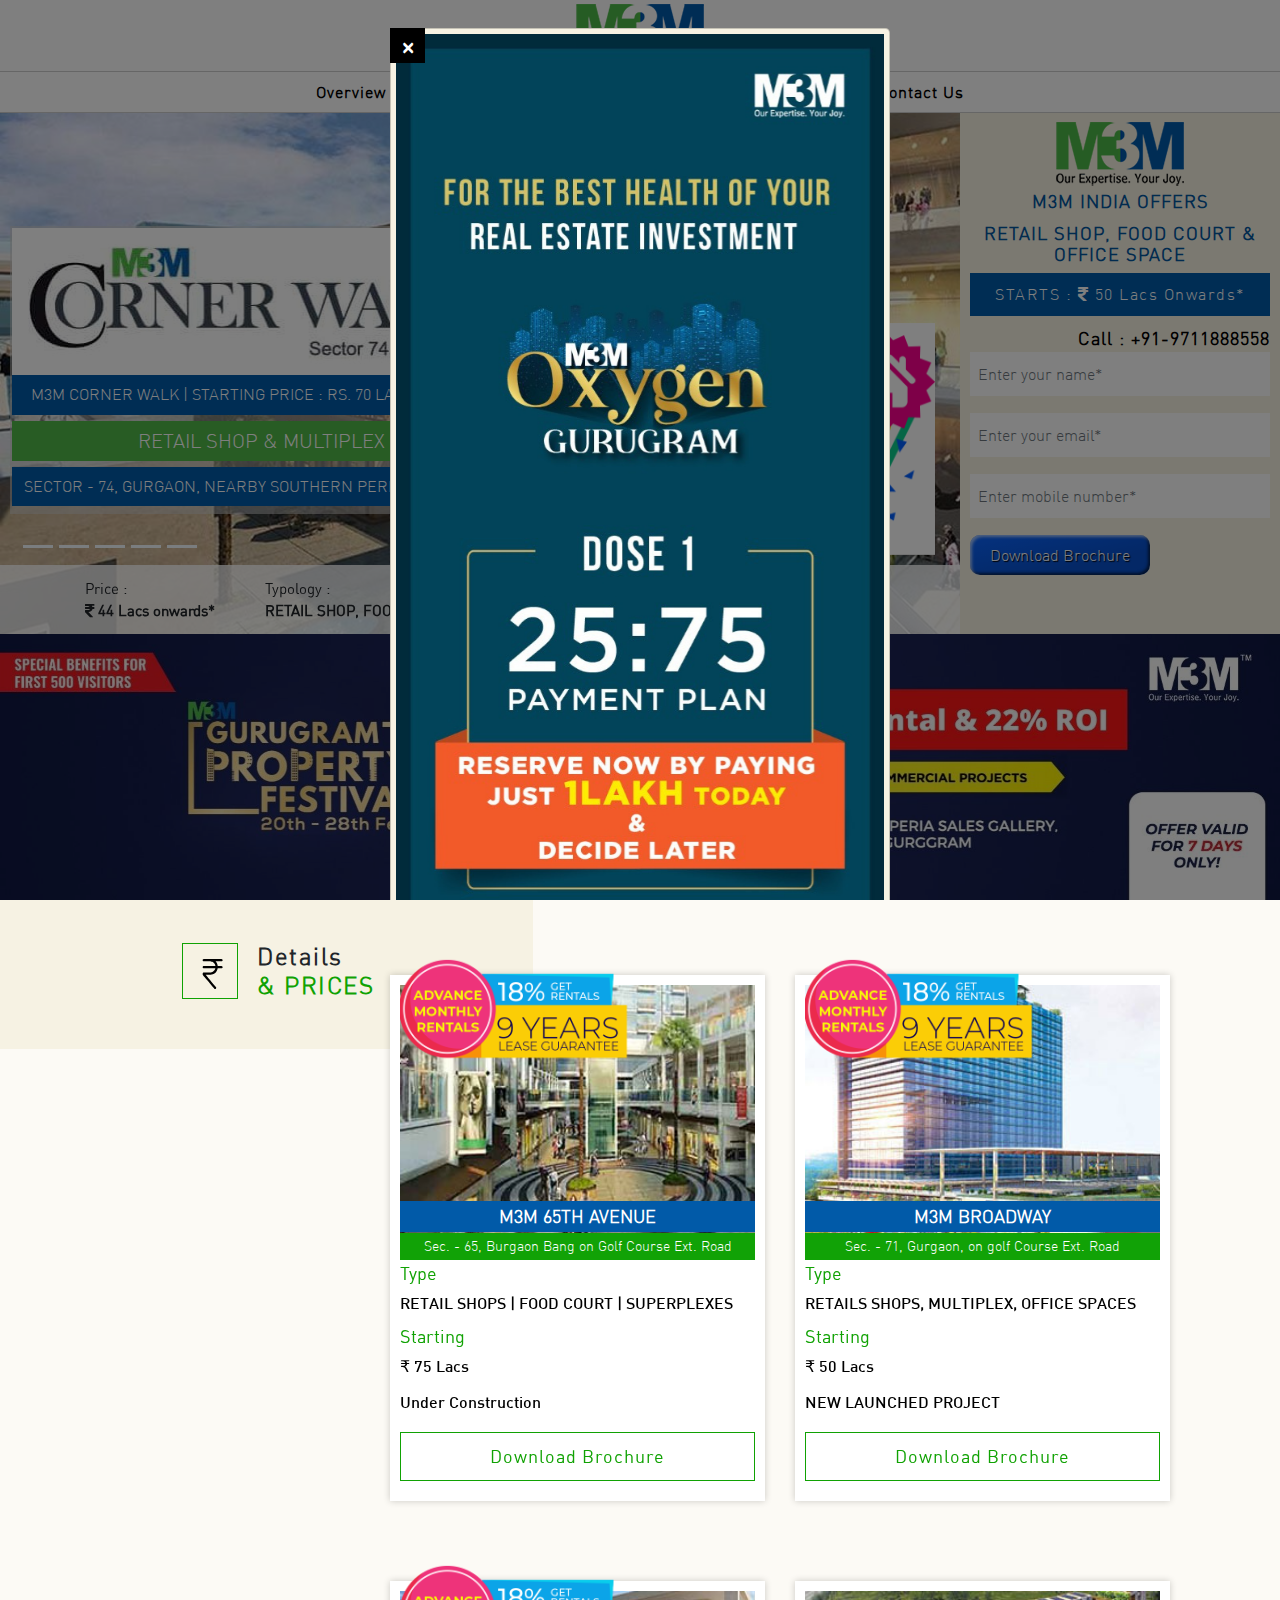
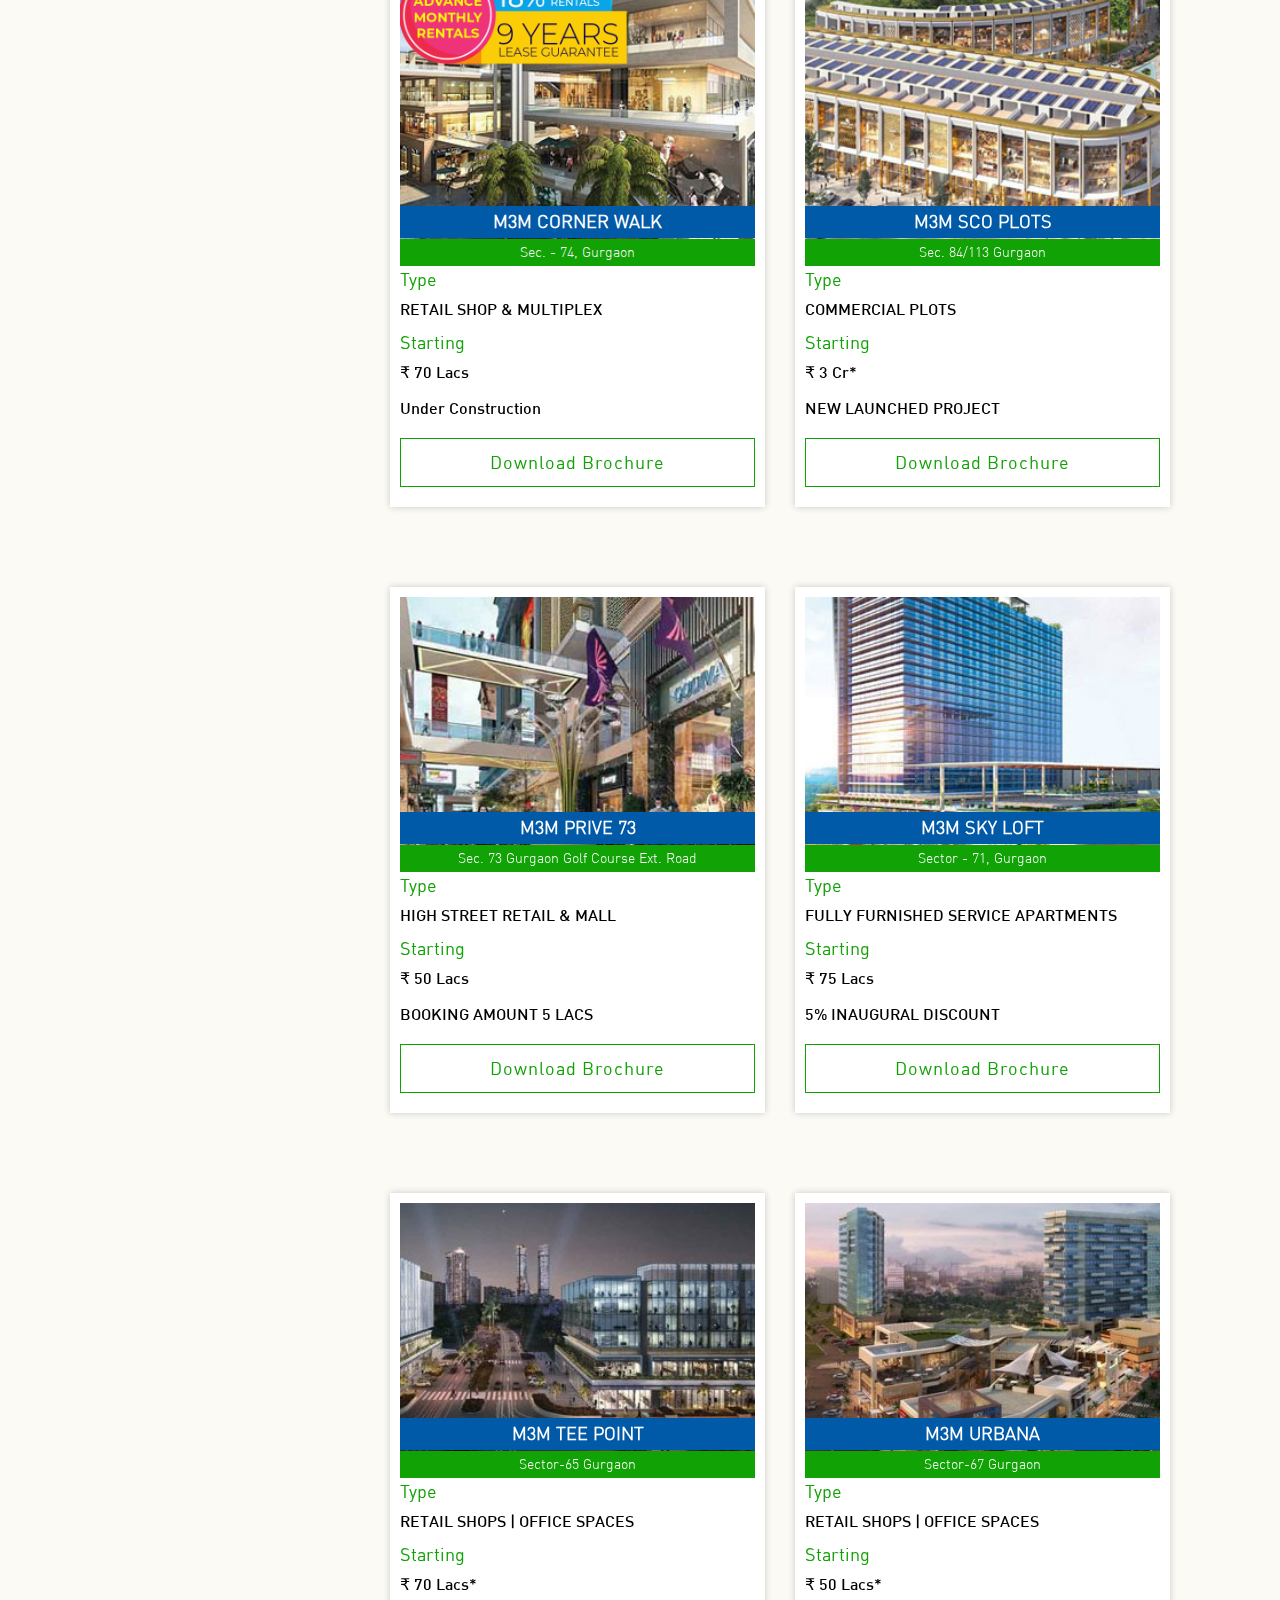
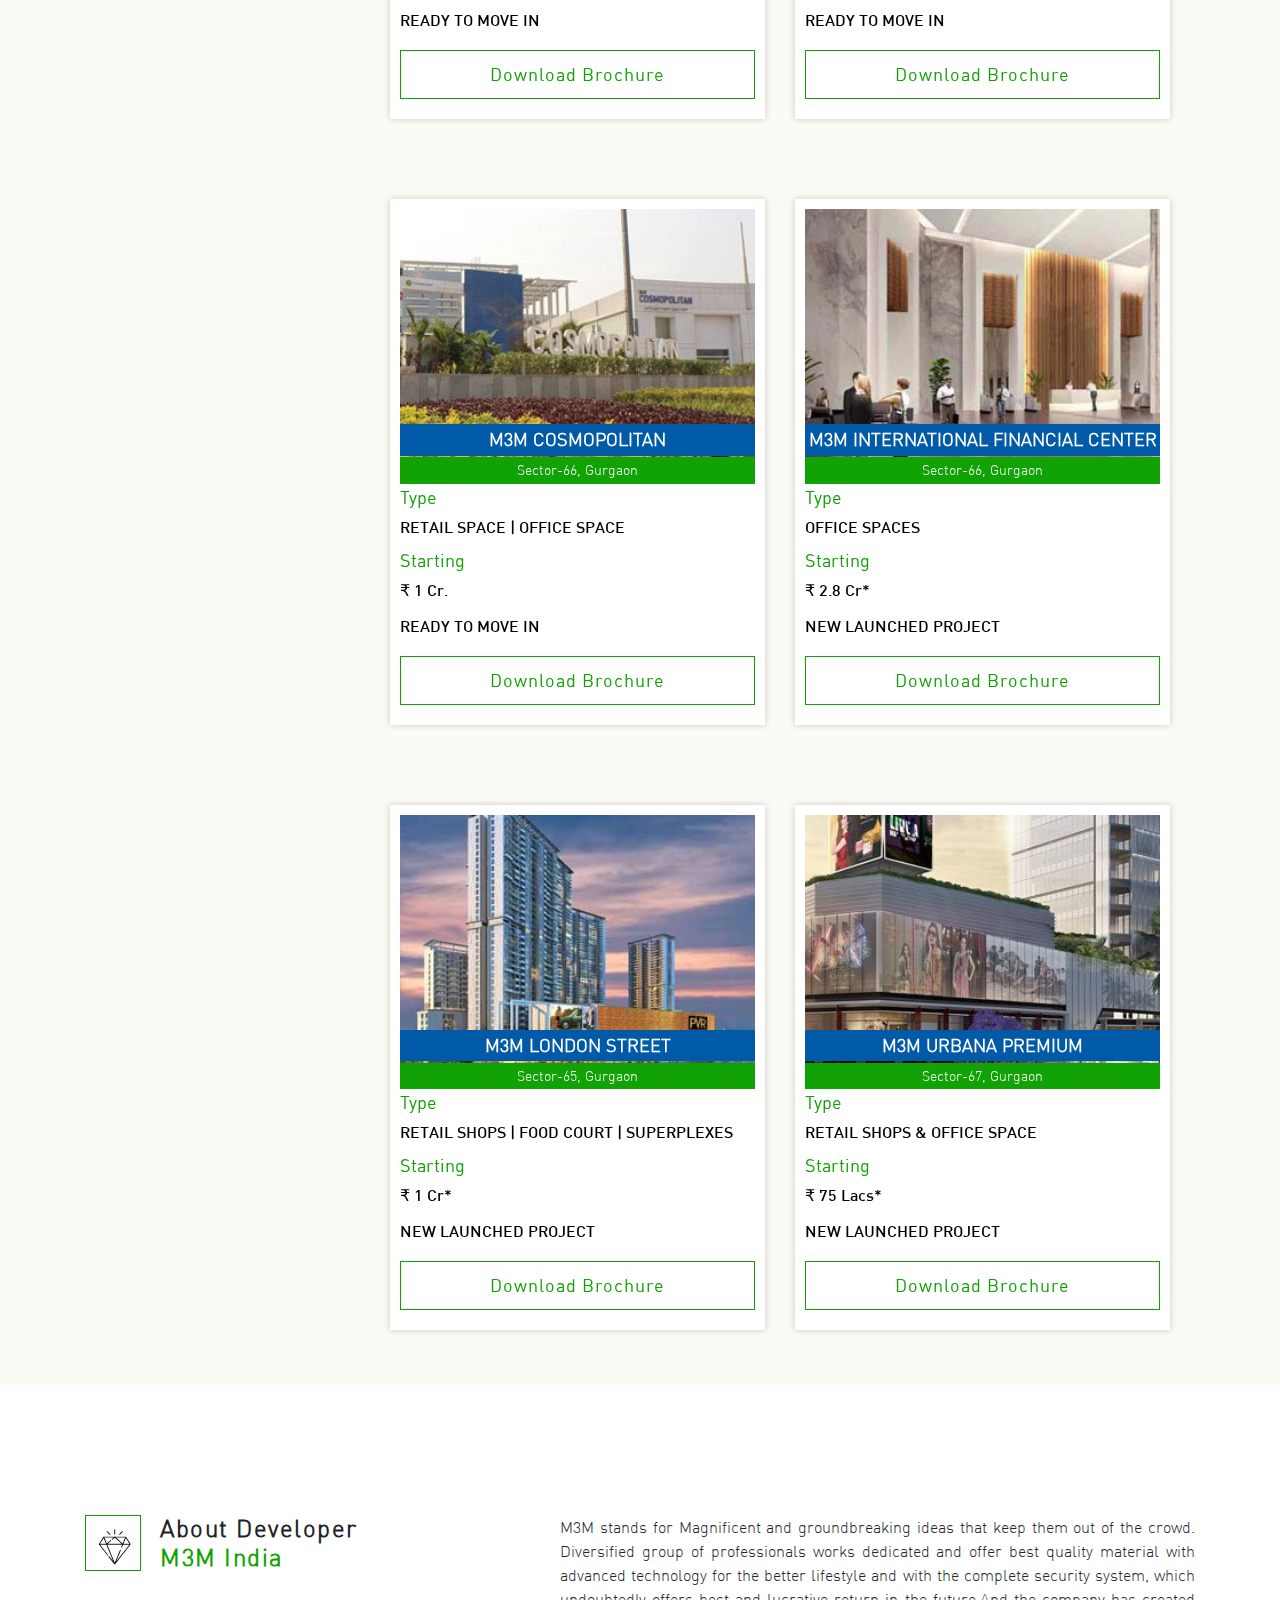
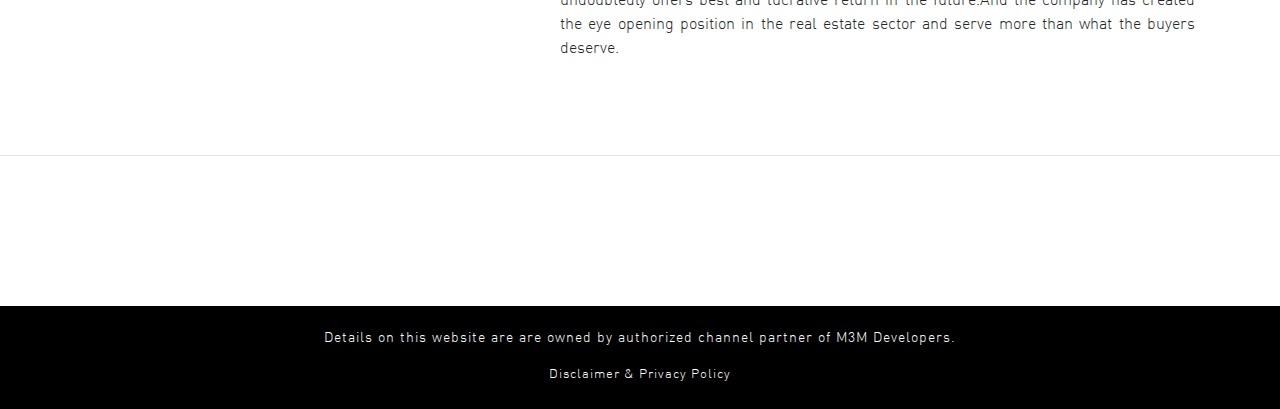
<file: index.html>
<!doctype html>
<html lang="en">

<!-- Mirrored from www.m3mgurgaon.co.in/m3m-commercial//?gclid\=Cj0KCQiAvbiBBhD-ARIsAGM48bzF_X9qORCFJfLoNLvkLx3Sj_m0Mr6knAOBtFr-dTXqvRey_Mq0qycaAum6EALw_wcB by HTTrack Website Copier/3.x [XR&CO'2014], Sun, 21 Feb 2021 10:13:00 GMT -->
<head>
<!-- Required meta tags -->
<meta charset="utf-8">
<meta name="viewport" content="width=device-width, initial-scale=1, shrink-to-fit=no">
<title>m3m gurgaon</title>
<link rel="icon" href="images/project-logo.png" type="image/x-icon" />
<meta name="keywords" content="M3M Projects in Gurgaon, M3m Gurgaon, M3m Group " />
<meta name="rating" content="General" />

<!-- Bootstrap CSS -->
<link rel="stylesheet" href="css/bootstrap.min.css">
<link rel="stylesheet" href="css/main.css">
<link rel="stylesheet" href="css/font-awesome.min.css">
<link rel="stylesheet" href="https://use.fontawesome.com/releases/v5.2.0/css/all.css" >
<!-- <link rel="stylesheet" href="https://maxcdn.bootstrapcdn.com/bootstrap/4.1.1/css/bootstrap.min.css"> -->
<link rel="stylesheet" href="css/viewer.css">
<script src="js/jquery.min.js"></script>
<!-- Global site tag (gtag.js) - Google Ads: 824730324 -->

</head>

<body>

<!-- Modal -->
<div class="modal fade" id="basicExampleModal" tabindex="-1" role="dialog" aria-labelledby="exampleModalLabel" aria-hidden="true">
  <div class="modal-dialog" role="document">
    <div class="modal-content">
      <div class="modal-header">
         <img src="images/popnew.png" style="width:100%;">
        <button type="button" class="close" data-dismiss="modal" aria-label="Close">
          <span aria-hidden="true">&times;</span>
        </button>
      </div>
      
     
    </div>
  </div>
</div>



<section class="container-fluid">
  <div class="row top">
    <div class="col-sm-12 col-xs-8 "> <img src="images/project-logo.png" class="img-fluid d-block mx-auto"> </div>
  </div>
  <!-- Toggler/collapsibe Button -->
  <button class="navbar-toggler" type="button" data-toggle="collapse" data-target="#collapsibleNavbar"> <i class="fas fa-align-justify"></i> </button>
</section>
<section class="menurow" id="">
  <nav class="navbar navbar-expand-md"> 
    <!-- Brand --> 
    
    <!-- Navbar links -->
    <div class="collapse navbar-collapse justify-content-center" id="collapsibleNavbar">
      <ul class="navbar-nav menu">
        <li> <a href="#amenities">Overview</a> </li>
        <li> <a href="#price">Project Details</a> </li>
        <li> <a href="#" data-toggle="modal" data-target="#myModal5">Discount Offers</a> </li>
        <li> <a href="#" data-toggle="modal" data-target="#myModal5">Book a Site Visit</a> </li>
        <li> <a href="#" data-toggle="modal" data-target="#myModal5">Contact Us</a> </li>
        <li id="cont"> <a href="#" ><span class="fa fa-edit"></span> Enquire</a> </li>
      </ul>
    </div>
  </nav>
</section>
<script>
$(document).ready(function(){
$("#cont").hide();
$(window).scroll(function(){
if($(this).scrollTop()>500 ){
$("#collapsibleNavbar").removeClass("justify-content-center");
$("#cont").show();
}
else{
$("#collapsibleNavbar").addClass("justify-content-center");
$("#cont").hide();
}

})

 

})
</script> 
<script> 
$(document).ready(function () { 
$('.navbar-nav li a').click(function () { 
if ($('.navbar-collapse').hasClass('show')) { 
$('.navbar-collapse').removeClass('show'); 
 
} else { 
$('.navbar-collapse').addClass('show'); 
$('.navbar-collapse').collapse(); 
} 
}); 
}); 
</script>
<section class="slider">
  <div class="formbox col-sm-3">
    <h1><img src="images/project-logo.png" class="img-fluid d-block mx-auto"></h1>
    <h2><strong>M3M INDIA OFFERS</strong></h2>
    <h2><strong>RETAIL SHOP, FOOD COURT & OFFICE SPACE</strong></h2>
    <h4>STARTS : <i class="fa fa-inr "></i> 50 Lacs Onwards*</h4>
    <!-- <h2><strong>LUXURY RESIDENCES</strong></h2>
			  <h4>STARTS : <i class="fa fa-inr "></i> 73 Lacs Onwards*</h4> -->
        <b>Call : +91-9711888558
    
        </b> 
   <form action="https://formspree.io/f/meqvjozn" method="POST">
    <div class="input-container"> 
      <!--  <i class="fa fa-user icon"></i> -->
      <input type="text" class="form-control" placeholder="Enter your name*" name="name" id="name_top"
      value="" autocomplete="off" required class="input-field" type="text" placeholder="Name" name="usrnm" id="qSenderName">
    </div>
    <div class="input-container"> 
      <!--  <i class="fa fa-envelope icon"></i> -->
      <input type="text" class="form-control" placeholder="Enter your email*" name="email"
      id="email_top" value="" autocomplete="off" requiredclass="input-field" type="text" placeholder="Email" name="email" id="qEmailID">
    </div>
    <div class="input-container"> 
      <!--   <i class="fa fa-mobile icon"></i> -->
      <input nput type="text" class="form-control" placeholder="Enter mobile number*" name="mobile"
      id="mobile_top" value="" autocomplete="off" requiredclass="input-field" type="text" placeholder="Mobile No." name=" " id="qMobileNo">
    </div>
    <div>
      
      <button class="downbro" type="submit" >Download Brochure</button>
      
      <!-- <input value="Download Brochure" name="Download Brochure" class="downbro" type="submit" /> -->
      
      </div>
    </form>
  </div> <div class="nomeansno col-sm-3"> <img src="images/50-50-Payment-Plan.png" class="img-fluid"> </div>
  <div id="demo" class="carousel slide" data-ride="carousel">
  
  <!-- Indicators -->
  <ul class="carousel-indicators">
    <li data-target="#demo" data-slide-to="0" class="active"></li>
    <li data-target="#demo" data-slide-to="1"></li>
    <li data-target="#demo" data-slide-to="2"></li>
    <li data-target="#demo" data-slide-to="3"></li>
    <li data-target="#demo" data-slide-to="4"></li>
  </ul>
  
  <!-- The slideshow -->
  <div class="carousel-inner">
  <div class="carousel-item active"> <img src="images/m3m-corner-walk.jpg" alt=" " class="img-fluid">
    <div class="carousel-caption"> <img src="images/logo1.jpg" alt=" " class="img-fluid">
      <h3>M3M CORNER WALK | STARTING PRICE : RS. 70 LACS ONWARDS</h3>
      <p>RETAIL SHOP & MULTIPLEX</p>
      <h4>SECTOR - 74, GURGAON, NEARBY SOUTHERN PERIPHERAL ROAD</h4>
    </div>
  </div>
  <div class="carousel-item"> <img src="images/sco-plots.jpg" alt=" " class="img-fluid">
    <div class="carousel-caption"> <img src="images/logo2.jpg" alt=" " class="img-fluid">
      <h3>M3M SCO PLOTS | STARTING PRICE : RS. 3 Cr* ONWARDS</h3>
      <p>COMMERCIAL PLOTS</p>
      <h4>SECTOR - 84/113, GURGAON</h4>
    </div>
  </div>
  <div class="carousel-item"> <img src="images/m3m-sky-loft-banner.jpg" alt=" " class="img-fluid">
    <div class="carousel-caption"> <img src="images/logo3.jpg" alt=" " class="img-fluid">
      <h3>M3M SKY LOFT | STARTING PRICE : RS. 75 LACS ONWARDS</h3>
      <p>FULLY FURNISHED SERVICE APARTMENTS</p>
      <h4> SECTOR - 71, GURGAON</h4>
    </div>
  </div>
  <div class="carousel-item"> <img src="images/M3M-Broadway-banner.jpg" alt=" " class="img-fluid">
    <div class="carousel-caption"> <img src="images/logo4.jpg" alt=" " class="img-fluid">
      <h3>M3M BROADWAY | STARTING PRICE : 50 LACS ONWARDS</h3>
      <p>RETAILS SHOPS, MULTIPLEX, OFFICE SPACES</p>
      <h4>SECTOR - 71, GURGAON, GOLF COURSE EXTENSION ROAD</h4>
    </div>
  </div>
  <div class="carousel-item "> <img src="images/65avenue1.jpg" alt=" " class="img-fluid">
    <div class="carousel-caption"> <img src="images/logo5.jpg" alt=" " class="img-fluid">
      <h3>M3M 65th AVENUE | STARTING PRICE : RS. 75 LACS ONWARDS</h3>
      <p>RETAIL SHOPS | FOOD COURT | SUPERPLEXES</p>
      <h4>SECTOR - 65, GURGAON, "PLAYS TOGETHER STAYS TOGETHER"</h4>
    </div>
  </div>
  <div class="banner-offer col-md-4"> 
    <!-- <h5>12%* ASSURED RETURN TILL POSSESSION</h5> --> 
  </div>
  <div class="price-banner">
    <div class="container">
      <div class="wrapper flex-wrp">
        <p>Price : <strong><i class="fa fa-inr "></i> 44 Lacs onwards*</strong></p>
        <p>Typology :<strong>RETAIL SHOP, FOOD COURT & SUPERPLEXES</strong></p>
        <p>Developer : <strong>M3M</strong></p>
        <p>Location : <strong>Gurgaon</strong></p>
      </div>
    </div>
  </div>
  <!-- <div class="offer-img"> --> 
  <!-- <img src="images/banner-img1.jpg" class="img-fluid"> --> 
  <!-- </div> --> 
</section>

<!--  <section id="overview">
        <div class="container about">
            <div class="row nomaring">
                <div class="col-sm-5 col-xs-12">
                      <img src="images/about-banner.jpg" class="img-fluid">  
                    <div class="sectionTitle">
                        <span class="icon"> <img src="images/a-reach-life.jpg"></span>
                        <h1> 

   <b>A RICHER</b>
<span>LIFE</span>

</h1>

                    </div>
                </div>
                <div class="col-sm-7 col-xs-12">
                    <b>LIVORK MULTI-USE STUDIOS & OFFICES:</b>
					<p>
					Livork, one location with infinite possibilities. Wave City center is a synonym to perfect location with
planned projects. The moment you walk in to the place you will get to experience an impeccable space
to both Live and Work. The project is designed in such a way that an individual can easily either set up
their dream home or get started with their new office. With Wave City center you don’t need to worry
about any legalities as all the multi use space are commercially licensed making it perfectly suitable for
new and start-up enterprises. </p>
<p>
Moreover, the presence of basic as well as luxurious service like Wi-FI connectivity, video conferencing,
business lounge, house-keeping on demand, club house, a gym, power backup, and a café with high tech
security is something you don’t want to miss.</p>
<p>
In short inside Livwork you can expand your imagination and dive into a world of extreme possibilities.</p>
 
                    
                </div>
            </div>
        </div>
    </section> --> 


    <section class="destop-offer">    
<img src="images/M3M-commercial.jpg" style="width:100%;">
    </section>

       <section class="mobile-offer">    
<img src="images/m3m-commercial-mobile.jpg" style="width:100%;">
    </section>

<!-- price section -->
<section class="propertyPrice " id="price">
  <div class="container">
    <div class="col-md-5 pricebc">
      <div class="sectionTitle active"><span class="icon"><img src="images/inr-icon.png"> </span>
        <h1>Details <span> &amp; PRICES</span></h1>
      </div>
    </div>
    <div class="owl-stage">
            <div class="owl-item">
        <div class="slide">
          <div class="box">
            <div class="img-box"> 
<strong class="new-lounch" style="position: absolute;top: -40px;"><img src="images/deal-offer.png"> </strong>
             <img src="images/65thavenue.jpg" class="img-fluid">
              <h2>M3M 65TH AVENUE</h2>
              <h3>Sec. - 65, Burgaon Bang on Golf Course Ext. Road</h3>
            </div>
            <ul>
              <li>Type <span>RETAIL SHOPS | FOOD COURT | SUPERPLEXES</span></li>
              <li>Starting <span>₹ 75 Lacs</span></li>
              <li><span>Under Construction</span></li>
              <li><a href="#" data-toggle="modal" data-target="#myModal17">Download Brochure</a></li>
            </ul>
          </div>
        </div>
      </div>
            <div class="owl-item">
        <div class="slide">
          <div class="box">
            <div class="img-box"> 
<strong class="new-lounch" style="position: absolute;top: -40px;"><img src="images/deal-offer.png"> </strong>
              <img src="images/M3M-Broadway-s.jpg" class="img-fluid">
              <h2>M3M BROADWAY</h2>
              <h3>Sec. - 71, Gurgaon, on golf Course Ext. Road</h3>
            </div>
            <ul>
              <li>Type <span>RETAILS SHOPS, MULTIPLEX, OFFICE SPACES</span></li>
              <li>Starting <span>₹ 50 Lacs</span></li>
              <li><span>NEW LAUNCHED PROJECT</span></li>
              <li><a href="#" data-toggle="modal" data-target="#myModal21">Download Brochure</a></li>
            </ul>
          </div>
        </div>
      </div>
           <div class="owl-item">
        <div class="slide">
          <div class="box">
            <div class="img-box"> 
<strong class="new-lounch" style="position: absolute;top: -40px;"><img src="images/deal-offer.png"> </strong>
              <img src="images/m3m-cornar-walk.jpg" class="img-fluid">
              <h2>M3M CORNER WALK</h2>
              <h3>Sec. - 74, Gurgaon</h3>
            </div>
            <ul>
              <li>Type <span>RETAIL SHOP & MULTIPLEX</span></li>
              <li>Starting <span>₹ 70 Lacs</span></li>
              <li><span>Under Construction</span></li>
              <li><a href="#" data-toggle="modal" data-target="#myModal15">Download Brochure</a></li>
            </ul>
          </div>
        </div>
      </div>
      <div class="owl-item">
        <div class="slide">
          <div class="box">
            <div class="img-box"> <img src="images/sco.jpg" class="img-fluid">
              <h2>M3M SCO PLOTS</h2>
              <h3>Sec. 84/113 Gurgaon</h3>
            </div>
            <ul>
              <li>Type <span>COMMERCIAL PLOTS</span></li>
              <li>Starting <span>₹ 3 Cr*</span></li>
              <li><span>NEW LAUNCHED PROJECT</span></li>
              <li><a href="#" data-toggle="modal" data-target="#myModal11">Download Brochure</a></li>
            </ul>
          </div>
        </div>
      </div>
      <div class="owl-item">
        <div class="slide">
          <div class="box">
            <div class="img-box"> <img src="images/m3m-code-73.jpg" class="img-fluid">
              <h2>M3M PRIVE 73</h2>
              <h3>Sec. 73 Gurgaon Golf Course Ext. Road</h3>
            </div>
            <ul>
              <li>Type <span>HIGH STREET RETAIL & MALL</span></li>
              <li>Starting <span>₹ 50 Lacs</span></li>
              <li><span>BOOKING AMOUNT 5 LACS</span></li>
              <li><a href="#" data-toggle="modal" data-target="#myModal13">Download Brochure</a></li>
            </ul>
          </div>
        </div>
      </div>
 

      <div class="owl-item">
        <div class="slide">
          <div class="box">
            <div class="img-box"> <img src="images/sky-loft.jpg" class="img-fluid">
              <h2>M3M SKY LOFT</h2>
              <h3>Sector - 71, Gurgaon</h3>
            </div>
            <ul>
              <li>Type <span>FULLY FURNISHED SERVICE APARTMENTS</span></li>
              <li>Starting <span>₹ 75 Lacs</span></li>
              <li><span> 5% INAUGURAL DISCOUNT</span></li>
              <li><a href="#" data-toggle="modal" data-target="#myModal19">Download Brochure</a></li>
            </ul>
          </div>
        </div>
      </div>

      <div class="owl-item">
        <div class="slide">
          <div class="box">
            <div class="img-box"> <img src="images/M3M-Tee-Point.jpg" class="img-fluid">
              <h2>M3M TEE POINT</h2>
              <h3>Sector-65 Gurgaon</h3>
            </div>
            <ul>
              <li>Type <span>RETAIL SHOPS | OFFICE SPACES</span></li>
              <li>Starting <span>₹ 70 Lacs*</span></li>
              <li><span>READY TO MOVE IN</span></li>
              <li><a href="#" data-toggle="modal" data-target="#myModal25">Download Brochure</a></li>
            </ul>
          </div>
        </div>
      </div>
      <div class="owl-item">
        <div class="slide">
          <div class="box">
            <div class="img-box"> <img src="images/M3M-Urbana.jpg" class="img-fluid">
              <h2>M3M URBANA</h2>
              <h3>Sector-67 Gurgaon</h3>
            </div>
            <ul>
              <li>Type <span>RETAIL SHOPS | OFFICE SPACES</span></li>
              <li>Starting <span>₹ 50 Lacs*</span></li>
              <li><span>READY TO MOVE IN</span></li>
              <li><a href="#" data-toggle="modal" data-target="#myModal24">Download Brochure</a></li>
            </ul>
          </div>
        </div>
      </div>
      <div class="owl-item">
        <div class="slide">
          <div class="box">
            <div class="img-box"> <img src="images/M3M-Cosmopolitan.jpg" class="img-fluid">
              <h2>M3M COSMOPOLITAN</h2>
              <h3>Sector-66, Gurgaon</h3>
            </div>
            <ul>
              <li>Type <span>RETAIL SPACE | OFFICE SPACE</span></li>
              <li>Starting <span>₹ 1 Cr.</span></li>
              <li><span>READY TO MOVE IN</span></li>
              <li><a href="#" data-toggle="modal" data-target="#myModal26">Download Brochure</a></li>
            </ul>
          </div>
        </div>
      </div>
      <div class="owl-item">
        <div class="slide">
          <div class="box">
            <div class="img-box"> <img src="images/m3m-international-financial-center-s.jpg" class="img-fluid">
              <h2>M3M INTERNATIONAL FINANCIAL CENTER</h2>
              <h3>Sector-66, Gurgaon</h3>
            </div>
            <ul>
              <li>Type <span>OFFICE SPACES</span></li>
              <li>Starting <span>₹  2.8 Cr*</span></li>
              <li><span>NEW LAUNCHED PROJECT</span></li>
              <li><a href="#" data-toggle="modal" data-target="#myModal28">Download Brochure</a></li>
            </ul>
          </div>
        </div>
      </div>
      <div class="owl-item">
        <div class="slide">
          <div class="box">
            <div class="img-box"> <img src="images/m3m-london-street.jpg" class="img-fluid">
              <h2>M3M LONDON STREET</h2>
              <h3>Sector-65, Gurgaon</h3>
            </div>
            <ul>
              <li>Type <span>RETAIL SHOPS | FOOD COURT | SUPERPLEXES</span></li>
              <li>Starting <span>₹ 1 Cr*</span></li>
              <li><span>NEW LAUNCHED PROJECT</span></li>
              <li><a href="#" data-toggle="modal" data-target="#myModal29">Download Brochure</a></li>
            </ul>
          </div>
        </div>
      </div>
      <div class="owl-item">
        <div class="slide">
          <div class="box">
            <div class="img-box"> <img src="images/M3M-Urbana-premium.jpg" class="img-fluid">
              <h2>M3M URBANA PREMIUM</h2>
              <h3>Sector-67, Gurgaon</h3>
            </div>
            <ul>
              <li>Type <span>RETAIL SHOPS & OFFICE SPACE</span></li>
              <li>Starting <span>₹ 75 Lacs*</span></li>
              <li><span>NEW LAUNCHED PROJECT</span></li>
              <li><a href="#" data-toggle="modal" data-target="#myModal27">Download Brochure</a></li>
            </ul>
          </div>
        </div>
      </div>
    </div>
    <div class="clear"></div>
  </div>
  <div class="clear"></div>
</section>
<div class="clear"></div>

<!-- liefstyle-->
<section class="life" id="amenities">
  <div class="container leftsection">
    <div class="row">
      <div class="col-sm-5"> 
        <!-- <img src="images/about-banner.jpg" class="img-fluid"> -->
        <div class="sectionTitle"> <span class="icon"> <img src="images/life-at-park.png"></span>
          <h1> <b>About Developer</b> <span>M3M India</span> </h1>
        </div>
      </div>
      <div class="col-sm-7">
        <p>M3M stands for Magnificent and groundbreaking ideas that keep them out of the crowd. Diversified group of professionals works dedicated and offer best quality material with advanced technology for the better lifestyle and with the complete security system, which undoubtedly offers best and lucrative return in the future.And the company has created the eye opening position in the real estate sector and serve more than what the buyers deserve.</p>
      </div>
    </div>
  </div>
</section>

<!-- our services --> 

<!-- footer -->

 
      
      <!-- <div class="col-sm-4">
<h2>LIVORK <span>Sector - 32, Noida</span></h2>
  <img src="images/logo-india.png" class="img-fluid d-block mx-auto ">  </div> --> 
      <!-- <div class="col-sm-8 col-xs-12 d-none d-sm-block">
 
 
                <ul class="footermenu">
                    <li> <a href="#overview">Overview</a> </li>
                    <li> <a href="#amenities">Amenities</a> </li>
					<li> <a href="#price">Payment & Price</a> </li>
					<li> <a href="#feature">Features</a> </li>
                    <li> <a href="#otherdetails">Others Details</a> </li>
                                       
                    <li> <a href="#" data-toggle="modal" data-target="#myModal3">Brochure</a> </li>
                    

                </ul>
             
 

</div> --> 
    </div>
    <hr>
    <!-- <div class="col-sm-12">
  <ul class="footermenu">
                    <li> <a href="#"> </a> </li>
					<li> <a href="#"> </a> </li>
					<li> <a href="#"> </a> </li>
				 
                     

                </ul>
</div> -->
    <!-- <div class="col-md-12">
      <p>Details on this website are for reference purpose only & users are requested to verify details, prices etc before purchasing. All or any information is subject to change without any prior notice. This website belongs to channel partner of M3M Projects.</p>
    </div>
    <div class="col-sm-12">
      <ul class="footermenu" style="font-size:13px;">
        <li style="font-size:13px;"><a href="disclaimer.html" target="_blank"> Disclaimer &amp; Privacy Policy </a></li>
        <li style="font-size:13px;"> Digital Media Planned by <a href="http://gtftechnologies.com/" target="blank">GTF Technologies</a></li>
      </ul>
    </div> -->
  <!-- </div> -->
</footer>
<div class="modal fade show in" id="myModal2" role="dialog" >
  <div class="modal-dialog"> 
    
    <!-- Modal content-->
    <div class="modal-content">
      <div class="modal-body inq-form">
        <button type="button" class="close" data-dismiss="modal">×</button>
        <div class="formbox2">
          <h1><img src="images/project-logo.png" class="img-fluid d-block mx-auto"></h1>
          <h2>LUXURY RESIDENCES<span>Gurgaon</span></h2>
          <h4>STARTS : <i class="fa fa-inr "></i> 73 Lakh</h4>
          <h3><i class=" fa fa-edit"></i>DOWNLOAD BROCHURE</h3>

          <form action="https://formspree.io/f/meqvjozn" method="POST">
            <div class="input-container"> 
              <!--  <i class="fa fa-user icon"></i> -->
              <input type="text" class="form-control" placeholder="Enter your name*" name="name" id="name_top"
              value="" autocomplete="off" required class="input-field" type="text" placeholder="Name" name="usrnm" id="qSenderName">
            </div>
            <div class="input-container"> 
              <!--  <i class="fa fa-envelope icon"></i> -->
              <input type="text" class="form-control" placeholder="Enter your email*" name="email"
              id="email_top" value="" autocomplete="off" requiredclass="input-field" type="text" placeholder="Email" name="email" id="qEmailID">
            </div>
            <div class="input-container"> 
              <!--   <i class="fa fa-mobile icon"></i> -->
              <input nput type="text" class="form-control" placeholder="Enter mobile number*" name="mobile"
              id="mobile_top" value="" autocomplete="off" requiredclass="input-field" type="text" placeholder="Mobile No." name=" " id="qMobileNo">
            </div>
      
            </form>
      
          <!--   -->
          <div class="frmbtn">
            <input type="button" class="" value="DOWNLOAD BROCHURE" onclick="SendQueryData2();" >
            <b>Call : +91-9711888558
        
            </b> </div>
        </div>
      </div>
    </div>
  </div>
</div>
<div class="modal fade show in" id="myModal3" role="dialog" >
  <div class="modal-dialog"> 
    
    <!-- Modal content-->
    <div class="modal-content">
      <div class="modal-body inq-form">
        <button type="button" class="close" data-dismiss="modal">×</button>
        <div class="formbox2">
          <h1><img src="images/project-logo.png" class="img-fluid d-block mx-auto"></h1>
          <h2>RETAIL, OFFICE SPACE & LUXURY RESIDENCES<span>Gurgaon</span></h2>
          <!--  <h4>STARTS : <i class="fa fa-inr "></i> 87 Lakh</h4> -->
          <h3><i class=" fa fa-edit"></i>DOWNLOAD BROCHURE</h3>
          <form action="https://formspree.io/f/meqvjozn" method="POST">
            <div class="input-container"> 
              <!--  <i class="fa fa-user icon"></i> -->
              <input type="text" class="form-control" placeholder="Enter your name*" name="name" id="name_top"
              value=""  required class="input-field" type="text" placeholder="Name" name="usrnm" id="qSenderName">
            </div>
            <div class="input-container"> 
              <!--  <i class="fa fa-envelope icon"></i> -->
              <input type="text" class="form-control" placeholder="Enter your email*" name="email"
              id="email_top" value=""  requiredclass="input-field" type="text" placeholder="Email" name="email" id="qEmailID">
            </div>
            <div class="input-container"> 
              <!--   <i class="fa fa-mobile icon"></i> -->
              <input nput type="text" class="form-control" placeholder="Enter mobile number*" name="mobile"
              id="mobile_top" value=""  requiredclass="input-field" type="text" placeholder="Mobile No." name=" " id="qMobileNo">
            </div>
            <div class="frmbtn">
        
              <button class="downbro" type="submit">DOWNLOAD BROCHURE</button>
              <b>Call : +91-9711888558
          
              </b> </div>

            </form>
        </div>
      </div>
    </div>
  </div>
</div>
<div class="modal fade show in" id="myModal4" role="dialog" >
  <div class="modal-dialog"> 
    
    <!-- Modal content-->
    <div class="modal-content">
      <div class="modal-body inq-form">
        <button type="button" class="close" data-dismiss="modal">×</button>
        <div class="formbox2">
          <h1><img src="images/project-logo.png" class="img-fluid d-block mx-auto"></h1>
          <h2>RETAIL & OFFICE SPACE<span>Gurgaon</span></h2>
          <h4>STARTS : <i class="fa fa-inr "></i> 50 Lakh</h4>
          <h3><i class=" fa fa-edit"></i>DOWNLOAD BROCHURE</h3>
          <form action="https://formspree.io/f/meqvjozn" method="POST">
            <div class="input-container"> 
              <!--  <i class="fa fa-user icon"></i> -->
              <input type="text" class="form-control" placeholder="Enter your name*" name="name" id="name_top"
              value=""  required class="input-field" type="text" placeholder="Name" name="usrnm" id="qSenderName">
            </div>
            <div class="input-container"> 
              <!--  <i class="fa fa-envelope icon"></i> -->
              <input type="text" class="form-control" placeholder="Enter your email*" name="email"
              id="email_top" value=""  requiredclass="input-field" type="text" placeholder="Email" name="email" id="qEmailID">
            </div>
            <div class="input-container"> 
              <!--   <i class="fa fa-mobile icon"></i> -->
              <input nput type="text" class="form-control" placeholder="Enter mobile number*" name="mobile"
              id="mobile_top" value=""  requiredclass="input-field" type="text" placeholder="Mobile No." name=" " id="qMobileNo">
            </div>
            <div class="frmbtn">
        
              <button class="downbro" type="submit">DOWNLOAD BROCHURE</button>
              <b>Call : +91-9711888558
          
              </b> </div>

            </form>
        </div>
      </div>
    </div>
  </div>
</div>
<div class="modal fade show in" id="myModal5" role="dialog" >
  <div class="modal-dialog"> 
    
    <!-- Modal content-->
    <div class="modal-content">
      <div class="modal-body inq-form">
        <button type="button" class="close" data-dismiss="modal">×</button>
        <div class="formbox2">
          <h1><img src="images/project-logo.png" class="img-fluid d-block mx-auto"></h1>
          <h2>RETAIL, OFFICE SPACE & LUXURY RESIDENCES<span>Gurgaon</span></h2>
          <!--  <h4>STARTS : <i class="fa fa-inr "></i> 87 Lakh</h4> -->
          <h3><i class=" fa fa-edit"></i>DOWNLOAD BROCHURE</h3>
          <form action="https://formspree.io/f/meqvjozn" method="POST">
            <div class="input-container"> 
              <!--  <i class="fa fa-user icon"></i> -->
              <input type="text" class="form-control" placeholder="Enter your name*" name="name" id="name_top"
              value=""  required class="input-field" type="text" placeholder="Name" name="usrnm" id="qSenderName">
            </div>
            <div class="input-container"> 
              <!--  <i class="fa fa-envelope icon"></i> -->
              <input type="text" class="form-control" placeholder="Enter your email*" name="email"
              id="email_top" value=""  requiredclass="input-field" type="text" placeholder="Email" name="email" id="qEmailID">
            </div>
            <div class="input-container"> 
              <!--   <i class="fa fa-mobile icon"></i> -->
              <input nput type="text" class="form-control" placeholder="Enter mobile number*" name="mobile"
              id="mobile_top" value=""  requiredclass="input-field" type="text" placeholder="Mobile No." name=" " id="qMobileNo">
            </div>
            <div class="frmbtn">
        
              <button class="downbro" type="submit">DOWNLOAD BROCHURE</button>
              <b>Call : +91-9711888558
          
              </b> </div>

            </form>
        </div>
      </div>
    </div>
  </div>
</div>

<!-- mobile whatsapp-->
<div class="mobile-section"> <a href="#" class="btn btn-success" title="Enquire Now" data-toggle="modal" data-target="#myModal3"><!-- <i class="fa fa-envelope-o"></i>  -->Enquire Now</a> <a href="https://api.whatsapp.com/send?phone=+919910011991%20&amp;text=Hello,%20Looking%20for%20M3M%20Group%20Projets%20.%20Get%20in%20touch%20with%20me%20my%20name%20is" class="btn btn-success"> <i class="fa fa-whatsapp"></i> Whats App</a> <a href="tel:+919910011991" class="btn btn-success"><!-- <i class="fa fa-phone"></i> --> Tap To Call</a> </div>

<!--- form -->
<div class="modal fade show in" id="myModal10" role="dialog" >
  <div class="modal-dialog"> 
    
    <!-- Modal content-->
    <div class="modal-content">
      <div class="modal-body inq-form">
        <button type="button" class="close" data-dismiss="modal">×</button>
        <div class="formbox2">
          <h1><img src="images/project-logo.png" class="img-fluid d-block mx-auto"></h1>
          <h2>M3M GOLF ESTATE<span>Sec. - 65, Gurgaon Bang on golf course Extension Road</span></h2>
          <h4>STARTS : <i class="fa fa-inr "></i> 3 Cr.</h4>
          <h3><i class=" fa fa-edit"></i>DOWNLOAD BROCHURE</h3>
          <form action="https://formspree.io/f/meqvjozn" method="POST">
            <div class="input-container"> 
              <!--  <i class="fa fa-user icon"></i> -->
              <input type="text" class="form-control" placeholder="Enter your name*" name="name" id="name_top"
              value=""  required class="input-field" type="text" placeholder="Name" name="usrnm" id="qSenderName">
            </div>
            <div class="input-container"> 
              <!--  <i class="fa fa-envelope icon"></i> -->
              <input type="text" class="form-control" placeholder="Enter your email*" name="email"
              id="email_top" value=""  requiredclass="input-field" type="text" placeholder="Email" name="email" id="qEmailID">
            </div>
            <div class="input-container"> 
              <!--   <i class="fa fa-mobile icon"></i> -->
              <input nput type="text" class="form-control" placeholder="Enter mobile number*" name="mobile"
              id="mobile_top" value=""  requiredclass="input-field" type="text" placeholder="Mobile No." name=" " id="qMobileNo">
            </div>
            <div class="frmbtn">
        
              <button class="downbro" type="submit">DOWNLOAD BROCHURE</button>
              <b>Call : +91-9711888558
          
              </b> </div>

            </form>
        </div>
      </div>
    </div>
  </div>
</div>

<!--- form -->
<div class="modal fade show in" id="myModal11" role="dialog" >
  <div class="modal-dialog"> 
    
    <!-- Modal content-->
    <div class="modal-content">
      <div class="modal-body inq-form">
        <button type="button" class="close" data-dismiss="modal">×</button>
        <div class="formbox2">
          <h1><img src="images/project-logo.png" class="img-fluid d-block mx-auto"></h1>
          <h2>M3M SCO PLOTS<span>Sec. 84/113 Gurgaon</span></h2>
          <h4>STARTS : <i class="fa fa-inr "></i> 3 Cr*</h4>
          <h3><i class=" fa fa-edit"></i>DOWNLOAD BROCHURE</h3>
          <form action="https://formspree.io/f/meqvjozn" method="POST">
            <div class="input-container"> 
              <!--  <i class="fa fa-user icon"></i> -->
              <input type="text" class="form-control" placeholder="Enter your name*" name="name" id="name_top"
              value=""  required class="input-field" type="text" placeholder="Name" name="usrnm" id="qSenderName">
            </div>
            <div class="input-container"> 
              <!--  <i class="fa fa-envelope icon"></i> -->
              <input type="text" class="form-control" placeholder="Enter your email*" name="email"
              id="email_top" value=""  requiredclass="input-field" type="text" placeholder="Email" name="email" id="qEmailID">
            </div>
            <div class="input-container"> 
              <!--   <i class="fa fa-mobile icon"></i> -->
              <input nput type="text" class="form-control" placeholder="Enter mobile number*" name="mobile"
              id="mobile_top" value=""  requiredclass="input-field" type="text" placeholder="Mobile No." name=" " id="qMobileNo">
            </div>
            <div class="frmbtn">
        
              <button class="downbro" type="submit">DOWNLOAD BROCHURE</button>
              <b>Call : +91-9711888558
          
              </b> </div>

            </form>
        </div>
      </div>
    </div>
  </div>
</div>

<!--- form -->
<div class="modal fade show in" id="myModal12" role="dialog" >
  <div class="modal-dialog"> 
    
    <!-- Modal content-->
    <div class="modal-content">
      <div class="modal-body inq-form">
        <button type="button" class="close" data-dismiss="modal">×</button>
        <div class="formbox2">
          <h1><img src="images/project-logo.png" class="img-fluid d-block mx-auto"></h1>
          <h2>M3M SKY CITY<span>Sector-65, Gurgaon</span></h2>
          <h4>STARTS : <i class="fa fa-inr "></i> 1.05 Cr.</h4>
          <h3><i class=" fa fa-edit"></i>DOWNLOAD BROCHURE</h3>
          <form action="https://formspree.io/f/meqvjozn" method="POST">
            <div class="input-container"> 
              <!--  <i class="fa fa-user icon"></i> -->
              <input type="text" class="form-control" placeholder="Enter your name*" name="name" id="name_top"
              value=""  required class="input-field" type="text" placeholder="Name" name="usrnm" id="qSenderName">
            </div>
            <div class="input-container"> 
              <!--  <i class="fa fa-envelope icon"></i> -->
              <input type="text" class="form-control" placeholder="Enter your email*" name="email"
              id="email_top" value=""  requiredclass="input-field" type="text" placeholder="Email" name="email" id="qEmailID">
            </div>
            <div class="input-container"> 
              <!--   <i class="fa fa-mobile icon"></i> -->
              <input nput type="text" class="form-control" placeholder="Enter mobile number*" name="mobile"
              id="mobile_top" value=""  requiredclass="input-field" type="text" placeholder="Mobile No." name=" " id="qMobileNo">
            </div>
            <div class="frmbtn">
        
              <button class="downbro" type="submit">DOWNLOAD BROCHURE</button>
              <b>Call : +91-9711888558
          
              </b> </div>

            </form>
        </div>
      </div>
    </div>
  </div>
</div>

<!--- form -->
<div class="modal fade show in" id="myModal13" role="dialog" >
  <div class="modal-dialog"> 
    
    <!-- Modal content-->
    <div class="modal-content">
      <div class="modal-body inq-form">
        <button type="button" class="close" data-dismiss="modal">×</button>
        <div class="formbox2">
          <h1><img src="images/project-logo.png" class="img-fluid d-block mx-auto"></h1>
          <h2>M3M PRIVE 73<span>Sec. 73 Gurgaon Golf Course Ext. Road</span></h2>
          <h4>STARTS : <i class="fa fa-inr "></i> 50 Lakh</h4>
          <h3><i class=" fa fa-edit"></i>DOWNLOAD BROCHURE</h3>
          <form action="https://formspree.io/f/meqvjozn" method="POST">
            <div class="input-container"> 
              <!--  <i class="fa fa-user icon"></i> -->
              <input type="text" class="form-control" placeholder="Enter your name*" name="name" id="name_top"
              value=""  required class="input-field" type="text" placeholder="Name" name="usrnm" id="qSenderName">
            </div>
            <div class="input-container"> 
              <!--  <i class="fa fa-envelope icon"></i> -->
              <input type="text" class="form-control" placeholder="Enter your email*" name="email"
              id="email_top" value=""  requiredclass="input-field" type="text" placeholder="Email" name="email" id="qEmailID">
            </div>
            <div class="input-container"> 
              <!--   <i class="fa fa-mobile icon"></i> -->
              <input nput type="text" class="form-control" placeholder="Enter mobile number*" name="mobile"
              id="mobile_top" value=""  requiredclass="input-field" type="text" placeholder="Mobile No." name=" " id="qMobileNo">
            </div>
            <div class="frmbtn">
        
              <button class="downbro" type="submit">DOWNLOAD BROCHURE</button>
              <b>Call : +91-9711888558
          
              </b> </div>

            </form>
        </div>
      </div>
    </div>
  </div>
</div>

<!--- form -->
<div class="modal fade show in" id="myModal14" role="dialog" >
  <div class="modal-dialog"> 
    
    <!-- Modal content-->
    <div class="modal-content">
      <div class="modal-body inq-form">
        <button type="button" class="close" data-dismiss="modal">×</button>
        <div class="formbox2">
          <h1><img src="images/project-logo.png" class="img-fluid d-block mx-auto"></h1>
          <h2>M3M WOODSHIRE<span>Sec. - 107, Dwarks Expressway, Gurgaon</span></h2>
          <h4>STARTS : <i class="fa fa-inr "></i> 73.8 Lacs</h4>
          <h3><i class=" fa fa-edit"></i>DOWNLOAD BROCHURE</h3>
          <form action="https://formspree.io/f/meqvjozn" method="POST">
            <div class="input-container"> 
              <!--  <i class="fa fa-user icon"></i> -->
              <input type="text" class="form-control" placeholder="Enter your name*" name="name" id="name_top"
              value=""  required class="input-field" type="text" placeholder="Name" name="usrnm" id="qSenderName">
            </div>
            <div class="input-container"> 
              <!--  <i class="fa fa-envelope icon"></i> -->
              <input type="text" class="form-control" placeholder="Enter your email*" name="email"
              id="email_top" value=""  requiredclass="input-field" type="text" placeholder="Email" name="email" id="qEmailID">
            </div>
            <div class="input-container"> 
              <!--   <i class="fa fa-mobile icon"></i> -->
              <input nput type="text" class="form-control" placeholder="Enter mobile number*" name="mobile"
              id="mobile_top" value=""  requiredclass="input-field" type="text" placeholder="Mobile No." name=" " id="qMobileNo">
            </div>
            <div class="frmbtn">
        
              <button class="downbro" type="submit">DOWNLOAD BROCHURE</button>
              <b>Call : +91-9711888558
          
              </b> </div>

            </form>
        </div>
      </div>
    </div>
  </div>
</div>

<!--- form -->
<div class="modal fade show in" id="myModal15" role="dialog" >
  <div class="modal-dialog"> 
    
    <!-- Modal content-->
    <div class="modal-content">
      <div class="modal-body inq-form">
        <button type="button" class="close" data-dismiss="modal">×</button>
        <div class="formbox2">
          <h1><img src="images/project-logo.png" class="img-fluid d-block mx-auto"></h1>
          <h2>M3M CORNER WALK<span>Sec. - 74, Gurgaon</span></h2>
          <h4>STARTS : <i class="fa fa-inr "></i> 70 Lakh</h4>
          <h3><i class=" fa fa-edit"></i>DOWNLOAD BROCHURE</h3>
          <form action="https://formspree.io/f/meqvjozn" method="POST">
            <div class="input-container"> 
              <!--  <i class="fa fa-user icon"></i> -->
              <input type="text" class="form-control" placeholder="Enter your name*" name="name" id="name_top"
              value=""  required class="input-field" type="text" placeholder="Name" name="usrnm" id="qSenderName">
            </div>
            <div class="input-container"> 
              <!--  <i class="fa fa-envelope icon"></i> -->
              <input type="text" class="form-control" placeholder="Enter your email*" name="email"
              id="email_top" value=""  requiredclass="input-field" type="text" placeholder="Email" name="email" id="qEmailID">
            </div>
            <div class="input-container"> 
              <!--   <i class="fa fa-mobile icon"></i> -->
              <input nput type="text" class="form-control" placeholder="Enter mobile number*" name="mobile"
              id="mobile_top" value=""  requiredclass="input-field" type="text" placeholder="Mobile No." name=" " id="qMobileNo">
            </div>
            <div class="frmbtn">
        
              <button class="downbro" type="submit">DOWNLOAD BROCHURE</button>
              <b>Call : +91-9711888558
          
              </b> </div>

            </form>
        </div>
      </div>
    </div>
  </div>
</div>

<!--- form -->
<div class="modal fade show in" id="myModal16" role="dialog" >
  <div class="modal-dialog"> 
    
    <!-- Modal content-->
    <div class="modal-content">
      <div class="modal-body inq-form">
        <button type="button" class="close" data-dismiss="modal">×</button>
        <div class="formbox2">
          <h1><img src="images/project-logo.png" class="img-fluid d-block mx-auto"></h1>
          <h2>M3M NATURA<span>Sector-68, Gurgaon</span></h2>
          <h4>STARTS : <i class="fa fa-inr "></i> 79 Lakh</h4>
          <h3><i class=" fa fa-edit"></i>DOWNLOAD BROCHURE</h3>
          <form action="https://formspree.io/f/meqvjozn" method="POST">
            <div class="input-container"> 
              <!--  <i class="fa fa-user icon"></i> -->
              <input type="text" class="form-control" placeholder="Enter your name*" name="name" id="name_top"
              value=""  required class="input-field" type="text" placeholder="Name" name="usrnm" id="qSenderName">
            </div>
            <div class="input-container"> 
              <!--  <i class="fa fa-envelope icon"></i> -->
              <input type="text" class="form-control" placeholder="Enter your email*" name="email"
              id="email_top" value=""  requiredclass="input-field" type="text" placeholder="Email" name="email" id="qEmailID">
            </div>
            <div class="input-container"> 
              <!--   <i class="fa fa-mobile icon"></i> -->
              <input nput type="text" class="form-control" placeholder="Enter mobile number*" name="mobile"
              id="mobile_top" value=""  requiredclass="input-field" type="text" placeholder="Mobile No." name=" " id="qMobileNo">
            </div>
            <div class="frmbtn">
        
              <button class="downbro" type="submit">DOWNLOAD BROCHURE</button>
              <b>Call : +91-9711888558
          
              </b> </div>

            </form>
        </div>
      </div>
    </div>
  </div>
</div>

<!--- form -->
<div class="modal fade show in" id="myModal17" role="dialog" >
  <div class="modal-dialog"> 
    
    <!-- Modal content-->
    <div class="modal-content">
      <div class="modal-body inq-form">
        <button type="button" class="close" data-dismiss="modal">×</button>
        <div class="formbox2">
          <h1><img src="images/project-logo.png" class="img-fluid d-block mx-auto"></h1>
          <h2>M3M 65TH AVENUE<span>Sec. - 65, Burgaon Bang on Golf Course Ext. Road</span></h2>
          <h4>STARTS : <i class="fa fa-inr "></i> 75 Lacs</h4>
          <h3><i class=" fa fa-edit"></i>DOWNLOAD BROCHURE</h3>
          <form action="https://formspree.io/f/meqvjozn" method="POST">
            <div class="input-container"> 
              <!--  <i class="fa fa-user icon"></i> -->
              <input type="text" class="form-control" placeholder="Enter your name*" name="name" id="name_top"
              value=""  required class="input-field" type="text" placeholder="Name" name="usrnm" id="qSenderName">
            </div>
            <div class="input-container"> 
              <!--  <i class="fa fa-envelope icon"></i> -->
              <input type="text" class="form-control" placeholder="Enter your email*" name="email"
              id="email_top" value=""  requiredclass="input-field" type="text" placeholder="Email" name="email" id="qEmailID">
            </div>
            <div class="input-container"> 
              <!--   <i class="fa fa-mobile icon"></i> -->
              <input nput type="text" class="form-control" placeholder="Enter mobile number*" name="mobile"
              id="mobile_top" value=""  requiredclass="input-field" type="text" placeholder="Mobile No." name=" " id="qMobileNo">
            </div>
            <div class="frmbtn">
        
              <button class="downbro" type="submit">DOWNLOAD BROCHURE</button>
              <b>Call : +91-9711888558
          
              </b> </div>

            </form>
        </div>
      </div>
    </div>
  </div>
</div>

<!--- form -->
<div class="modal fade show in" id="myModal18" role="dialog" >
  <div class="modal-dialog"> 
    
    <!-- Modal content-->
    <div class="modal-content">
      <div class="modal-body inq-form">
        <button type="button" class="close" data-dismiss="modal">×</button>
        <div class="formbox2">
          <h1><img src="images/project-logo.png" class="img-fluid d-block mx-auto"></h1>
          <h2>M3M MERLIN<span>Sec. - 67, Gurgaon, "Plays Together Stays Together"</span></h2>
          <h4>STARTS : <i class="fa fa-inr "></i> 1.61 Cr*</h4>
          <h3><i class=" fa fa-edit"></i>DOWNLOAD BROCHURE</h3>
          <form action="https://formspree.io/f/meqvjozn" method="POST">
            <div class="input-container"> 
              <!--  <i class="fa fa-user icon"></i> -->
              <input type="text" class="form-control" placeholder="Enter your name*" name="name" id="name_top"
              value=""  required class="input-field" type="text" placeholder="Name" name="usrnm" id="qSenderName">
            </div>
            <div class="input-container"> 
              <!--  <i class="fa fa-envelope icon"></i> -->
              <input type="text" class="form-control" placeholder="Enter your email*" name="email"
              id="email_top" value=""  requiredclass="input-field" type="text" placeholder="Email" name="email" id="qEmailID">
            </div>
            <div class="input-container"> 
              <!--   <i class="fa fa-mobile icon"></i> -->
              <input nput type="text" class="form-control" placeholder="Enter mobile number*" name="mobile"
              id="mobile_top" value=""  requiredclass="input-field" type="text" placeholder="Mobile No." name=" " id="qMobileNo">
            </div>
            <div class="frmbtn">
        
              <button class="downbro" type="submit">DOWNLOAD BROCHURE</button>
              <b>Call : +91-9711888558
          
              </b> </div>

            </form>
        </div>
      </div>
    </div>
  </div>
</div>

<!--- form -->
<div class="modal fade show in" id="myModal19" role="dialog" >
  <div class="modal-dialog"> 
    
    <!-- Modal content-->
    <div class="modal-content">
      <div class="modal-body inq-form">
        <button type="button" class="close" data-dismiss="modal">×</button>
        <div class="formbox2">
          <h1><img src="images/project-logo.png" class="img-fluid d-block mx-auto"></h1>
          <h2>M3M SKY LOFT<span>Sector - 71, Gurgaon</span></h2>
          <h4>STARTS : <i class="fa fa-inr "></i> 75 Lacs</h4>
          <h3><i class=" fa fa-edit"></i>DOWNLOAD BROCHURE</h3>
          <form action="https://formspree.io/f/meqvjozn" method="POST">
            <div class="input-container"> 
              <!--  <i class="fa fa-user icon"></i> -->
              <input type="text" class="form-control" placeholder="Enter your name*" name="name" id="name_top"
              value=""  required class="input-field" type="text" placeholder="Name" name="usrnm" id="qSenderName">
            </div>
            <div class="input-container"> 
              <!--  <i class="fa fa-envelope icon"></i> -->
              <input type="text" class="form-control" placeholder="Enter your email*" name="email"
              id="email_top" value=""  requiredclass="input-field" type="text" placeholder="Email" name="email" id="qEmailID">
            </div>
            <div class="input-container"> 
              <!--   <i class="fa fa-mobile icon"></i> -->
              <input nput type="text" class="form-control" placeholder="Enter mobile number*" name="mobile"
              id="mobile_top" value=""  requiredclass="input-field" type="text" placeholder="Mobile No." name=" " id="qMobileNo">
            </div>
            <div class="frmbtn">
        
              <button class="downbro" type="submit">DOWNLOAD BROCHURE</button>
              <b>Call : +91-9711888558
          
              </b> </div>

            </form>
        </div>
      </div>
    </div>
  </div>
</div>

<!--- form -->
<div class="modal fade show in" id="myModal20" role="dialog" >
  <div class="modal-dialog"> 
    
    <!-- Modal content-->
    <div class="modal-content">
      <div class="modal-body inq-form">
        <button type="button" class="close" data-dismiss="modal">×</button>
        <div class="formbox2">
          <h1><img src="images/project-logo.png" class="img-fluid d-block mx-auto"></h1>
          <h2>M3M SIERRA 68<span>Sector - 68, Gurgaon</span></h2>
          <h4>STARTS : <i class="fa fa-inr "></i> 80 Lacs</h4>
          <h3><i class=" fa fa-edit"></i>DOWNLOAD BROCHURE</h3>
          <form action="https://formspree.io/f/meqvjozn" method="POST">
            <div class="input-container"> 
              <!--  <i class="fa fa-user icon"></i> -->
              <input type="text" class="form-control" placeholder="Enter your name*" name="name" id="name_top"
              value=""  required class="input-field" type="text" placeholder="Name" name="usrnm" id="qSenderName">
            </div>
            <div class="input-container"> 
              <!--  <i class="fa fa-envelope icon"></i> -->
              <input type="text" class="form-control" placeholder="Enter your email*" name="email"
              id="email_top" value=""  requiredclass="input-field" type="text" placeholder="Email" name="email" id="qEmailID">
            </div>
            <div class="input-container"> 
              <!--   <i class="fa fa-mobile icon"></i> -->
              <input nput type="text" class="form-control" placeholder="Enter mobile number*" name="mobile"
              id="mobile_top" value=""  requiredclass="input-field" type="text" placeholder="Mobile No." name=" " id="qMobileNo">
            </div>
            <div class="frmbtn">
        
              <button class="downbro" type="submit">DOWNLOAD BROCHURE</button>
              <b>Call : +91-9711888558
          
              </b> </div>

            </form>
        </div>
      </div>
    </div>
  </div>
</div>

<!--- form -->
<div class="modal fade show in" id="myModal21" role="dialog" >
  <div class="modal-dialog"> 
    
    <!-- Modal content-->
    <div class="modal-content">
      <div class="modal-body inq-form">
        <button type="button" class="close" data-dismiss="modal">×</button>
        <div class="formbox2">
          <h1><img src="images/project-logo.png" class="img-fluid d-block mx-auto"></h1>
          <h2>M3M BROADWAY<span>Sec. - 71, Gurgaon, on golf Course Ext. Road</span></h2>
          <h4>STARTS : <i class="fa fa-inr "></i> 50 Lakh</h4>
          <h3><i class=" fa fa-edit"></i>DOWNLOAD BROCHURE</h3>
          <form action="https://formspree.io/f/meqvjozn" method="POST">
            <div class="input-container"> 
              <!--  <i class="fa fa-user icon"></i> -->
              <input type="text" class="form-control" placeholder="Enter your name*" name="name" id="name_top"
              value=""  required class="input-field" type="text" placeholder="Name" name="usrnm" id="qSenderName">
            </div>
            <div class="input-container"> 
              <!--  <i class="fa fa-envelope icon"></i> -->
              <input type="text" class="form-control" placeholder="Enter your email*" name="email"
              id="email_top" value=""  requiredclass="input-field" type="text" placeholder="Email" name="email" id="qEmailID">
            </div>
            <div class="input-container"> 
              <!--   <i class="fa fa-mobile icon"></i> -->
              <input nput type="text" class="form-control" placeholder="Enter mobile number*" name="mobile"
              id="mobile_top" value=""  requiredclass="input-field" type="text" placeholder="Mobile No." name=" " id="qMobileNo">
            </div>
            <div class="frmbtn">
        
              <button class="downbro" type="submit">DOWNLOAD BROCHURE</button>
              <b>Call : +91-9711888558
          
              </b> </div>

            </form>
        </div>
      </div>
    </div>
  </div>
</div>

<!--- form -->
<div class="modal fade show in" id="myModal22" role="dialog" >
  <div class="modal-dialog"> 
    
    <!-- Modal content-->
    <div class="modal-content">
      <div class="modal-body inq-form">
        <button type="button" class="close" data-dismiss="modal">×</button>
        <div class="formbox2">
          <h1><img src="images/project-logo.png" class="img-fluid d-block mx-auto"></h1>
          <h2>M3M ESCALA<span>Sector-70A, Gurgaon</span></h2>
          <h4>STARTS : <i class="fa fa-inr "></i> 95 Lacs*</h4>
          <h3><i class=" fa fa-edit"></i>DOWNLOAD BROCHURE</h3>
          <form action="https://formspree.io/f/meqvjozn" method="POST">
            <div class="input-container"> 
              <!--  <i class="fa fa-user icon"></i> -->
              <input type="text" class="form-control" placeholder="Enter your name*" name="name" id="name_top"
              value=""  required class="input-field" type="text" placeholder="Name" name="usrnm" id="qSenderName">
            </div>
            <div class="input-container"> 
              <!--  <i class="fa fa-envelope icon"></i> -->
              <input type="text" class="form-control" placeholder="Enter your email*" name="email"
              id="email_top" value=""  requiredclass="input-field" type="text" placeholder="Email" name="email" id="qEmailID">
            </div>
            <div class="input-container"> 
              <!--   <i class="fa fa-mobile icon"></i> -->
              <input nput type="text" class="form-control" placeholder="Enter mobile number*" name="mobile"
              id="mobile_top" value=""  requiredclass="input-field" type="text" placeholder="Mobile No." name=" " id="qMobileNo">
            </div>
            <div class="frmbtn">
        
              <button class="downbro" type="submit">DOWNLOAD BROCHURE</button>
              <b>Call : +91-9711888558
          
              </b> </div>

            </form>
        </div>
      </div>
    </div>
  </div>
</div>

<!--- form -->
<div class="modal fade show in" id="myModal23" role="dialog" >
  <div class="modal-dialog"> 
    
    <!-- Modal content-->
    <div class="modal-content">
      <div class="modal-body inq-form">
        <button type="button" class="close" data-dismiss="modal">×</button>
        <div class="formbox2">
          <h1><img src="images/project-logo.png" class="img-fluid d-block mx-auto"></h1>
          <h2>M3M HEIGHTS<span>Sec. - 65, Gurgaon Bang on Golf Course Ext. Road</span></h2>
          <h4>STARTS : <i class="fa fa-inr "></i> 1.06 Cr.</h4>
          <h3><i class=" fa fa-edit"></i>DOWNLOAD BROCHURE</h3>
          <form action="https://formspree.io/f/meqvjozn" method="POST">
            <div class="input-container"> 
              <!--  <i class="fa fa-user icon"></i> -->
              <input type="text" class="form-control" placeholder="Enter your name*" name="name" id="name_top"
              value=""  required class="input-field" type="text" placeholder="Name" name="usrnm" id="qSenderName">
            </div>
            <div class="input-container"> 
              <!--  <i class="fa fa-envelope icon"></i> -->
              <input type="text" class="form-control" placeholder="Enter your email*" name="email"
              id="email_top" value=""  requiredclass="input-field" type="text" placeholder="Email" name="email" id="qEmailID">
            </div>
            <div class="input-container"> 
              <!--   <i class="fa fa-mobile icon"></i> -->
              <input nput type="text" class="form-control" placeholder="Enter mobile number*" name="mobile"
              id="mobile_top" value=""  requiredclass="input-field" type="text" placeholder="Mobile No." name=" " id="qMobileNo">
            </div>
            <div class="frmbtn">
        
              <button class="downbro" type="submit">DOWNLOAD BROCHURE</button>
              <b>Call : +91-9711888558
          
              </b> </div>

            </form>
        </div>
      </div>
    </div>
  </div>
</div>

<!--- form -->
<div class="modal fade show in" id="myModal24" role="dialog" >
  <div class="modal-dialog"> 
    
    <!-- Modal content-->
    <div class="modal-content">
      <div class="modal-body inq-form">
        <button type="button" class="close" data-dismiss="modal">×</button>
        <div class="formbox2">
          <h1><img src="images/project-logo.png" class="img-fluid d-block mx-auto"></h1>
          <h2>M3M URBANA<span>SECTOR-67 GURGAON</span></h2>
          <h4>STARTS : <i class="fa fa-inr "></i> 50 Lacs*</h4>
          <h3><i class=" fa fa-edit"></i>DOWNLOAD BROCHURE</h3>
          <form action="https://formspree.io/f/meqvjozn" method="POST">
            <div class="input-container"> 
              <!--  <i class="fa fa-user icon"></i> -->
              <input type="text" class="form-control" placeholder="Enter your name*" name="name" id="name_top"
              value=""  required class="input-field" type="text" placeholder="Name" name="usrnm" id="qSenderName">
            </div>
            <div class="input-container"> 
              <!--  <i class="fa fa-envelope icon"></i> -->
              <input type="text" class="form-control" placeholder="Enter your email*" name="email"
              id="email_top" value=""  requiredclass="input-field" type="text" placeholder="Email" name="email" id="qEmailID">
            </div>
            <div class="input-container"> 
              <!--   <i class="fa fa-mobile icon"></i> -->
              <input nput type="text" class="form-control" placeholder="Enter mobile number*" name="mobile"
              id="mobile_top" value=""  requiredclass="input-field" type="text" placeholder="Mobile No." name=" " id="qMobileNo">
            </div>
            <div class="frmbtn">
        
              <button class="downbro" type="submit">DOWNLOAD BROCHURE</button>
              <b>Call : +91-9711888558
          
              </b> </div>

            </form>
        </div>
      </div>
    </div>
  </div>
</div>

<!--- form -->
<div class="modal fade show in" id="myModal25" role="dialog" >
  <div class="modal-dialog"> 
    
    <!-- Modal content-->
    <div class="modal-content">
      <div class="modal-body inq-form">
        <button type="button" class="close" data-dismiss="modal">×</button>
        <div class="formbox2">
          <h1><img src="images/project-logo.png" class="img-fluid d-block mx-auto"></h1>
          <h2>M3M TEE POINT<span>SECTOR-65 GURGAON</span></h2>
          <h4>STARTS : <i class="fa fa-inr "></i> 70 Lacs*</h4>
          <h3><i class=" fa fa-edit"></i>DOWNLOAD BROCHURE</h3>
          <form action="https://formspree.io/f/meqvjozn" method="POST">
            <div class="input-container"> 
              <!--  <i class="fa fa-user icon"></i> -->
              <input type="text" class="form-control" placeholder="Enter your name*" name="name" id="name_top"
              value=""  required class="input-field" type="text" placeholder="Name" name="usrnm" id="qSenderName">
            </div>
            <div class="input-container"> 
              <!--  <i class="fa fa-envelope icon"></i> -->
              <input type="text" class="form-control" placeholder="Enter your email*" name="email"
              id="email_top" value=""  requiredclass="input-field" type="text" placeholder="Email" name="email" id="qEmailID">
            </div>
            <div class="input-container"> 
              <!--   <i class="fa fa-mobile icon"></i> -->
              <input nput type="text" class="form-control" placeholder="Enter mobile number*" name="mobile"
              id="mobile_top" value=""  requiredclass="input-field" type="text" placeholder="Mobile No." name=" " id="qMobileNo">
            </div>
            <div class="frmbtn">
        
              <button class="downbro" type="submit">DOWNLOAD BROCHURE</button>
              <b>Call : +91-9711888558
          
              </b> </div>

            </form>
        </div>
      </div>
    </div>
  </div>
</div>

<!--- form -->
<div class="modal fade show in" id="myModal26" role="dialog" >
  <div class="modal-dialog"> 
    
    <!-- Modal content-->
    <div class="modal-content">
      <div class="modal-body inq-form">
        <button type="button" class="close" data-dismiss="modal">×</button>
        <div class="formbox2">
          <h1><img src="images/project-logo.png" class="img-fluid d-block mx-auto"></h1>
          <h2>M3M COSMOPOLITAN<span>Sector-66, Gurgaon</span></h2>
          <h4>STARTS : <i class="fa fa-inr "></i> 1 Cr.</h4>
          <h3><i class=" fa fa-edit"></i>DOWNLOAD BROCHURE</h3>
          <form action="https://formspree.io/f/meqvjozn" method="POST">
            <div class="input-container"> 
              <!--  <i class="fa fa-user icon"></i> -->
              <input type="text" class="form-control" placeholder="Enter your name*" name="name" id="name_top"
              value=""  required class="input-field" type="text" placeholder="Name" name="usrnm" id="qSenderName">
            </div>
            <div class="input-container"> 
              <!--  <i class="fa fa-envelope icon"></i> -->
              <input type="text" class="form-control" placeholder="Enter your email*" name="email"
              id="email_top" value=""  requiredclass="input-field" type="text" placeholder="Email" name="email" id="qEmailID">
            </div>
            <div class="input-container"> 
              <!--   <i class="fa fa-mobile icon"></i> -->
              <input nput type="text" class="form-control" placeholder="Enter mobile number*" name="mobile"
              id="mobile_top" value=""  requiredclass="input-field" type="text" placeholder="Mobile No." name=" " id="qMobileNo">
            </div>
            <div class="frmbtn">
        
              <button class="downbro" type="submit">DOWNLOAD BROCHURE</button>
              <b>Call : +91-9711888558
          
              </b> </div>

            </form>
        </div>
      </div>
    </div>
  </div>
</div>

<!--- form -->
<div class="modal fade show in" id="myModal27" role="dialog" >
  <div class="modal-dialog"> 
    
    <!-- Modal content-->
    <div class="modal-content">
      <div class="modal-body inq-form">
        <button type="button" class="close" data-dismiss="modal">×</button>
        <div class="formbox2">
          <h1><img src="images/project-logo.png" class="img-fluid d-block mx-auto"></h1>
          <h2>M3M URBANA PREMIUM<span>Sector-67, Gurgaon</span></h2>
          <h4>STARTS : <i class="fa fa-inr "></i> 75 Lacs*</h4>
          <h3><i class=" fa fa-edit"></i>DOWNLOAD BROCHURE</h3>
          <form action="https://formspree.io/f/meqvjozn" method="POST">
            <div class="input-container"> 
              <!--  <i class="fa fa-user icon"></i> -->
              <input type="text" class="form-control" placeholder="Enter your name*" name="name" id="name_top"
              value=""  required class="input-field" type="text" placeholder="Name" name="usrnm" id="qSenderName">
            </div>
            <div class="input-container"> 
              <!--  <i class="fa fa-envelope icon"></i> -->
              <input type="text" class="form-control" placeholder="Enter your email*" name="email"
              id="email_top" value=""  requiredclass="input-field" type="text" placeholder="Email" name="email" id="qEmailID">
            </div>
            <div class="input-container"> 
              <!--   <i class="fa fa-mobile icon"></i> -->
              <input nput type="text" class="form-control" placeholder="Enter mobile number*" name="mobile"
              id="mobile_top" value=""  requiredclass="input-field" type="text" placeholder="Mobile No." name=" " id="qMobileNo">
            </div>
            <div class="frmbtn">
        
              <button class="downbro" type="submit">DOWNLOAD BROCHURE</button>
              <b>Call : +91-9711888558
          
              </b> </div>

            </form>
        </div>
      </div>
    </div>
  </div>
</div>

<!--- form -->
<div class="modal fade show in" id="myModal28" role="dialog" >
  <div class="modal-dialog"> 
    
    <!-- Modal content-->
    <div class="modal-content">
      <div class="modal-body inq-form">
        <button type="button" class="close" data-dismiss="modal">×</button>
        <div class="formbox2">
          <h1><img src="images/project-logo.png" class="img-fluid d-block mx-auto"></h1>
          <h2>M3M INTERNATIONAL FINANCIAL CENTER<span>Sector-66, Gurgaon</span></h2>
          <h4>STARTS : <i class="fa fa-inr "></i> 2.8 Cr*</h4>
          <h3><i class=" fa fa-edit"></i>DOWNLOAD BROCHURE</h3>
          <form action="https://formspree.io/f/meqvjozn" method="POST">
            <div class="input-container"> 
              <!--  <i class="fa fa-user icon"></i> -->
              <input type="text" class="form-control" placeholder="Enter your name*" name="name" id="name_top"
              value=""  required class="input-field" type="text" placeholder="Name" name="usrnm" id="qSenderName">
            </div>
            <div class="input-container"> 
              <!--  <i class="fa fa-envelope icon"></i> -->
              <input type="text" class="form-control" placeholder="Enter your email*" name="email"
              id="email_top" value=""  requiredclass="input-field" type="text" placeholder="Email" name="email" id="qEmailID">
            </div>
            <div class="input-container"> 
              <!--   <i class="fa fa-mobile icon"></i> -->
              <input nput type="text" class="form-control" placeholder="Enter mobile number*" name="mobile"
              id="mobile_top" value=""  requiredclass="input-field" type="text" placeholder="Mobile No." name=" " id="qMobileNo">
            </div>
            <div class="frmbtn">
        
              <button class="downbro" type="submit">DOWNLOAD BROCHURE</button>
              <b>Call : +91-9711888558
          
              </b> </div>

            </form>
        </div>
      </div>
    </div>
  </div>
</div>

<!--- form -->
<div class="modal fade show in" id="myModal29" role="dialog" >
  <div class="modal-dialog"> 
    
    <!-- Modal content-->
    <div class="modal-content">
      <div class="modal-body inq-form">
        <button type="button" class="close" data-dismiss="modal">×</button>
        <div class="formbox2">
          <h1><img src="images/project-logo.png" class="img-fluid d-block mx-auto"></h1>
          <h2>M3M LONDON STREET<span>Sector-65, Gurgaon</span></h2>
          <h4>STARTS : <i class="fa fa-inr "></i> 1 Cr.</h4>
          <h3><i class=" fa fa-edit"></i>DOWNLOAD BROCHURE</h3>
          <form action="https://formspree.io/f/meqvjozn" method="POST">
            <div class="input-container"> 
              <!--  <i class="fa fa-user icon"></i> -->
              <input type="text" class="form-control" placeholder="Enter your name*" name="name" id="name_top"
              value=""  required class="input-field" type="text" placeholder="Name" name="usrnm" id="qSenderName">
            </div>
            <div class="input-container"> 
              <!--  <i class="fa fa-envelope icon"></i> -->
              <input type="text" class="form-control" placeholder="Enter your email*" name="email"
              id="email_top" value=""  requiredclass="input-field" type="text" placeholder="Email" name="email" id="qEmailID">
            </div>
            <div class="input-container"> 
              <!--   <i class="fa fa-mobile icon"></i> -->
              <input nput type="text" class="form-control" placeholder="Enter mobile number*" name="mobile"
              id="mobile_top" value=""  requiredclass="input-field" type="text" placeholder="Mobile No." name=" " id="qMobileNo">
            </div>
            <div class="frmbtn">
        
              <button class="downbro" type="submit" >DOWNLOAD BROCHURE</button>
              
              
              
            </div>
            <div><h2><b>Call : +91-9711888558
        
            </b></h2></div>

            </form>
        </div>
      </div>
    </div>
  </div>
</div>

<footer class="footer">
  <div class="container-fluid">
    <div class="row"> 
    <div class="col-md-12">
      <p>Details on this website are are owned by authorized channel partner of M3M Developers.</p>
    </div>
    <div class="col-sm-12">
      <ul class="footermenu" style="font-size:13px;">
        <li style="font-size:13px;"><a href="disclaimer.html" target="_blank"> Disclaimer &amp; Privacy Policy </a></li>
      
      </ul>
    </div>
  </div>
</footer>

<script>
  $(document).ready(function(){
	
$(window).scroll(function(){
if( $(window).width()<768 && $(this).scrollTop()>300 ){
 $(".mobile-section").show();
}
else {
 $(".mobile-section").hide();
}

});
   
  })
  </script> 

<!-- Optional JavaScript --> 
<!-- jQuery first, then Popper.js, then Bootstrap JS --> 

<!-- <script src="js/jquery-3.3.1.slim.min.js" ></script>
    <script src="js/popper.min.js" crossorigin="anonymous"></script> --> 

<script src="js/bootstrap.min.js"></script> 
<script src="js/viewer.js"></script> 
<script src="js/jquery-viewer.js"></script> 
<script src="js/main.js"></script> 
<script language="JavaScript" type="text/javascript">
  
  
  
   var IPAddress = '';
$(document).ready(function () {
				setTimeout(function(){ $('#logindiv').slideDown()}, 15000);
        $.getJSON('//gd.geobytes.com/GetCityDetails?callback=?', function (data) {
            IPAddress = data.geobytesremoteip;
        });
    });
    function isNumberKey(evt) {
        var charCode = (evt.which) ? evt.which : event.keyCode
        if (charCode > 31 && (charCode < 48 || charCode > 57)) { return false; }
        return true;
    }
    function emailValidator(elem) {
        var emailExp = /^[\w\-\.\+]+\@[a-zA-Z0-9\.\-]+\.[a-zA-z0-9]{2,4}$/;
        if (elem.value.match(emailExp)) { return true; }
        else { alert("Invalid E-mail Address! Please re-enter ?"); elem.focus(); return false; }
    }

  
  
  
       function SendQueryData() {
       //Form No 103
           var vAgentID = 2288;//Change Agent Code
           var vProjectName = "m3mgurgaon - Home-commercial"; //Change Project Name ( note more then 30 character)

			var vSenderName = '';
            var vMobileNo = '';
            var vEmailID = '';
            var vCityName = 'Gurgaon';
            var vQueryMessage = '';
			var vMicrositeUrl = document.documentURI;
		
           vSenderName = document.getElementById("qSenderName");
           vMobileNo = document.getElementById("qMobileNo");
           vEmailID = document.getElementById("qEmailID");
           vQueryMessage = document.getElementById("qQueryMessage");
		
           if (vSenderName.value == "" || vSenderName.value.length == 0) { alert("Please enter Sender First "); vSenderName.focus(); return false; }
           else if (vMobileNo.value == "" || vMobileNo.value.length == 0) { alert("Please enter Mobile No "); vMobileNo.focus(); return false; }
           else if (vMobileNo.value.length <= 9) { alert("Please enter Valid Mobile No "); vMobileNo.focus(); return false; }
           else if (vEmailID.value == "" || vEmailID.value.length == 0) { alert("Please enter Email ID "); vEmailID.focus(); return false; }
           else if (vQueryMessage.value == "" || vQueryMessage.value.length == 0) { alert("Please enter Query text. "); vQueryMessage.value.focus(); return false; }
           var emailExp = /^[\w\-\.\+]+\@[a-zA-Z0-9\.\-]+\.[a-zA-z0-9]{2,4}$/;
           if (vEmailID.value.match(emailExp) == null) { alert("Invalid E-mail Address! Please re-enter ?"); return false; }
           else {
             
               setProjectQueryData(vAgentID,vProjectName,vSenderName.value, vMobileNo.value, vEmailID.value, vCityName, vQueryMessage.value,vMicrositeUrl);
			
               document.getElementById("qSenderName").value = "";
               document.getElementById("qMobileNo").value = "";
               document.getElementById("qEmailID").value = "";
               document.getElementById("qQueryMessage").value = "";
		
          var win = window.open("http://m3mgurgaon.co.in/thanks.htm", "popupWindow", "popupWindow", "width=359,height=365,top=150,left=500,toolbar=no,location=no,directories=no,status=no,menubar=no,scrollbars=no,resizable=no");
           setTimeout(function () { win.close() }, 3000);
		

           }
       }
       function isNumberKey(evt) {
           var charCode = (evt.which) ? evt.which : event.keyCode
           if (charCode > 31 && (charCode < 48 || charCode > 57)) { alert("Please Enter Number Only. "); return false; }
           return true;
       }
       function emailValidator(elem) {
           var emailExp = /^[\w\-\.\+]+\@[a-zA-Z0-9\.\-]+\.[a-zA-z0-9]{2,4}$/;
           if (elem.value.match(emailExp)) { return true; }
           else { alert("Invalid E-mail Address! Please re-enter ?"); elem.focus(); return false; }
       }


       function SendQueryData1() {
       //Form No 103
          var vAgentID = 2288;//Change Agent Code
           var vProjectName = "Livork-Wave City center - commercial"; //Change Project Name ( note more then 30 character)

			var vSenderName = '';
            var vMobileNo = '';
            var vEmailID = '';
            var vCityName = 'Gurgaon';
            var vQueryMessage = '';
		   var vMicrositeUrl = document.documentURI;
		
           vSenderName = document.getElementById("qSenderName1");
           vMobileNo = document.getElementById("qMobileNo1");
           vEmailID = document.getElementById("qEmailID1");
           vQueryMessage = document.getElementById("qQueryMessage1");
		
           if (vSenderName.value == "" || vSenderName.value.length == 0) { alert("Please enter Sender First "); vSenderName.focus(); return false; }
           else if (vMobileNo.value == "" || vMobileNo.value.length == 0) { alert("Please enter Mobile No "); vMobileNo.focus(); return false; }
           else if (vMobileNo.value.length <= 9) { alert("Please enter Valid Mobile No "); vMobileNo.focus(); return false; }
           else if (vEmailID.value == "" || vEmailID.value.length == 0) { alert("Please enter Email ID "); vEmailID.focus(); return false; }
           else if (vQueryMessage.value == "" || vQueryMessage.value.length == 0) { alert("Please enter Query text. "); vQueryMessage.value.focus(); return false; }
           var emailExp = /^[\w\-\.\+]+\@[a-zA-Z0-9\.\-]+\.[a-zA-z0-9]{2,4}$/;
           if (vEmailID.value.match(emailExp) == null) { alert("Invalid E-mail Address! Please re-enter ?"); return false; }
           else {
             
               setProjectQueryData(vAgentID,vProjectName,vSenderName.value, vMobileNo.value, vEmailID.value, vCityName, vQueryMessage.value,vMicrositeUrl);
			
               document.getElementById("qSenderName1").value = "";
               document.getElementById("qMobileNo1").value = "";
               document.getElementById("qEmailID1").value = "";
               document.getElementById("qQueryMessage1").value = "";
		
            var win = window.open("http://m3mgurgaon.co.in/thanks.htm", "popupWindow", "popupWindow","width=359,height=365,top=150,left=500,toolbar=no,location=no,directories=no,status=no,menubar=no,scrollbars=no,resizable=no");
           setTimeout(function () { win.close() }, 3000);
		   
		   


           }
       }
	   
	   
	    
		
		function SendQueryData2() {
       //Form No 103
           var vAgentID = 2288;//Change Agent Code
           var vProjectName = "m3mgurgaon - LUXURY RESIDENCES - commercial"; //Change Project Name ( note more then 30 character)

			var vSenderName = '';
            var vMobileNo = '';
            var vEmailID = '';
            var vCityName = 'Gurgaon';
            var vQueryMessage = '';
		   var vMicrositeUrl = document.documentURI;
		
           vSenderName = document.getElementById("qSenderName2");
           vMobileNo = document.getElementById("qMobileNo2");
           vEmailID = document.getElementById("qEmailID2");
           vQueryMessage = document.getElementById("qQueryMessage2");
		
           if (vSenderName.value == "" || vSenderName.value.length == 0) { alert("Please enter Sender First "); vSenderName.focus(); return false; }
           else if (vMobileNo.value == "" || vMobileNo.value.length == 0) { alert("Please enter Mobile No "); vMobileNo.focus(); return false; }
           else if (vMobileNo.value.length <= 9) { alert("Please enter Valid Mobile No "); vMobileNo.focus(); return false; }
           else if (vEmailID.value == "" || vEmailID.value.length == 0) { alert("Please enter Email ID "); vEmailID.focus(); return false; }
           else if (vQueryMessage.value == "" || vQueryMessage.value.length == 0) { alert("Please enter Query text. "); vQueryMessage.value.focus(); return false; }
           var emailExp = /^[\w\-\.\+]+\@[a-zA-Z0-9\.\-]+\.[a-zA-z0-9]{2,4}$/;
           if (vEmailID.value.match(emailExp) == null) { alert("Invalid E-mail Address! Please re-enter ?"); return false; }
           else {
             
               setProjectQueryData(vAgentID,vProjectName,vSenderName.value, vMobileNo.value, vEmailID.value, vCityName, vQueryMessage.value,vMicrositeUrl);
			
               document.getElementById("qSenderName2").value = "";
               document.getElementById("qMobileNo2").value = "";
               document.getElementById("qEmailID2").value = "";
               document.getElementById("qQueryMessage2").value = "";
		
            var win = window.open("http://m3mgurgaon.co.in/thanks.htm", "popupWindow", "popupWindow","width=359,height=365,top=150,left=500,toolbar=no,location=no,directories=no,status=no,menubar=no,scrollbars=no,resizable=no");
           setTimeout(function () { win.close() }, 3000);
		   
		   


           }
       }
		
	   function SendQueryData3() {
       //Form No 103
           var vAgentID = 2288;//Change Agent Code
           var vProjectName = "m3mgurgaon - RETAIL & OFFICE SPACE - commercial"; //Change Project Name ( note more then 30 character)

			var vSenderName = '';
            var vMobileNo = '';
            var vEmailID = '';
            var vCityName = 'Gurgaon';
            var vQueryMessage = '';
		   var vMicrositeUrl = document.documentURI;
		
           vSenderName = document.getElementById("qSenderName3");
           vMobileNo = document.getElementById("qMobileNo3");
           vEmailID = document.getElementById("qEmailID3");
           vQueryMessage = document.getElementById("qQueryMessage3");
		
           if (vSenderName.value == "" || vSenderName.value.length == 0) { alert("Please enter Sender First "); vSenderName.focus(); return false; }
           else if (vMobileNo.value == "" || vMobileNo.value.length == 0) { alert("Please enter Mobile No "); vMobileNo.focus(); return false; }
           else if (vMobileNo.value.length <= 9) { alert("Please enter Valid Mobile No "); vMobileNo.focus(); return false; }
           else if (vEmailID.value == "" || vEmailID.value.length == 0) { alert("Please enter Email ID "); vEmailID.focus(); return false; }
           else if (vQueryMessage.value == "" || vQueryMessage.value.length == 0) { alert("Please enter Query text. "); vQueryMessage.value.focus(); return false; }
           var emailExp = /^[\w\-\.\+]+\@[a-zA-Z0-9\.\-]+\.[a-zA-z0-9]{2,4}$/;
           if (vEmailID.value.match(emailExp) == null) { alert("Invalid E-mail Address! Please re-enter ?"); return false; }
           else {
             
               setProjectQueryData(vAgentID,vProjectName,vSenderName.value, vMobileNo.value, vEmailID.value, vCityName, vQueryMessage.value,vMicrositeUrl);
			
               document.getElementById("qSenderName3").value = "";
               document.getElementById("qMobileNo3").value = "";
               document.getElementById("qEmailID3").value = "";
               document.getElementById("qQueryMessage3").value = "";
			  
		
        var win = window.open("http://m3mgurgaon.co.in/thanks.htm", "popupWindow", "popupWindow","width=359,height=365,top=150,left=500,toolbar=no,location=no,directories=no,status=no,menubar=no,scrollbars=no,resizable=no");  
         setTimeout(function () { win.close() }, 3000);  
		   
		   


           }
       }
	   
	   
	   
	   
	   function SendQueryData4() {
       //Form No 103103
           var vAgentID = 2288;//Change Agent Code
           var vProjectName = "m3mgurgaon - Discount offers - commercial"; //Change Project Name ( note more then 30 character)

			var vSenderName = '';
            var vMobileNo = '';
            var vEmailID = '';
            var vCityName = 'Gurgaon';
            var vQueryMessage = '';
			var vMicrositeUrl = document.documentURI;
		
           vSenderName = document.getElementById("qSenderName4");
           vMobileNo = document.getElementById("qMobileNo4");
           vEmailID = document.getElementById("qEmailID4");
           vQueryMessage = document.getElementById("qQueryMessage4");
		
           if (vSenderName.value == "" || vSenderName.value.length == 0) { alert("Please enter Sender First "); vSenderName.focus(); return false; }
           else if (vMobileNo.value == "" || vMobileNo.value.length == 0) { alert("Please enter Mobile No "); vMobileNo.focus(); return false; }
           else if (vMobileNo.value.length <= 9) { alert("Please enter Valid Mobile No "); vMobileNo.focus(); return false; }
           else if (vEmailID.value == "" || vEmailID.value.length == 0) { alert("Please enter Email ID "); vEmailID.focus(); return false; }
           else if (vQueryMessage.value == "" || vQueryMessage.value.length == 0) { alert("Please enter Query text. "); vQueryMessage.value.focus(); return false; }
           var emailExp = /^[\w\-\.\+]+\@[a-zA-Z0-9\.\-]+\.[a-zA-z0-9]{2,4}$/;
           if (vEmailID.value.match(emailExp) == null) { alert("Invalid E-mail Address! Please re-enter ?"); return false; }
           else {
             
               setProjectQueryData(vAgentID,vProjectName,vSenderName.value, vMobileNo.value, vEmailID.value, vCityName, vQueryMessage.value,vMicrositeUrl);
			
               document.getElementById("qSenderName4").value = "";
               document.getElementById("qMobileNo4").value = "";
               document.getElementById("qEmailID4").value = "";
               document.getElementById("qQueryMessage4").value = "";
			  
		
             var win = window.open("http://m3mgurgaon.co.in/thanks.htm", "popupWindow", "popupWindow","width=359,height=365,top=150,left=500,toolbar=no,location=no,directories=no,status=no,menubar=no,scrollbars=no,resizable=no"); 
             setTimeout(function () { win.close() }, 3000); 
		   
		   


           }
       }
	   
	   function SendQueryData10() {
       //Form No 103103
           var vAgentID = 2288;//Change Agent Code
           var vProjectName = "M3M GOLF ESTATE - commercial"; //Change Project Name ( note more then 30 character)

			var vSenderName = '';
            var vMobileNo = '';
            var vEmailID = '';
            var vCityName = 'Gurgaon';
            var vQueryMessage = '';
			var vMicrositeUrl = document.documentURI;
		
           vSenderName = document.getElementById("qSenderName10");
           vMobileNo = document.getElementById("qMobileNo10");
           vEmailID = document.getElementById("qEmailID10");
           vQueryMessage = document.getElementById("qQueryMessage10");
		
           if (vSenderName.value == "" || vSenderName.value.length == 0) { alert("Please enter Sender First "); vSenderName.focus(); return false; }
           else if (vMobileNo.value == "" || vMobileNo.value.length == 0) { alert("Please enter Mobile No "); vMobileNo.focus(); return false; }
           else if (vMobileNo.value.length <= 9) { alert("Please enter Valid Mobile No "); vMobileNo.focus(); return false; }
           else if (vEmailID.value == "" || vEmailID.value.length == 0) { alert("Please enter Email ID "); vEmailID.focus(); return false; }
           else if (vQueryMessage.value == "" || vQueryMessage.value.length == 0) { alert("Please enter Query text. "); vQueryMessage.value.focus(); return false; }
           var emailExp = /^[\w\-\.\+]+\@[a-zA-Z0-9\.\-]+\.[a-zA-z0-9]{2,4}$/;
           if (vEmailID.value.match(emailExp) == null) { alert("Invalid E-mail Address! Please re-enter ?"); return false; }
           else {
             
               setProjectQueryData(vAgentID,vProjectName,vSenderName.value, vMobileNo.value, vEmailID.value, vCityName, vQueryMessage.value,vMicrositeUrl);
			
               document.getElementById("qSenderName10").value = "";
               document.getElementById("qMobileNo10").value = "";
               document.getElementById("qEmailID10").value = "";
               document.getElementById("qQueryMessage10").value = "";
			  
		
             var win = window.open("http://m3mgurgaon.co.in/thanks.htm", "popupWindow", "popupWindow","width=359,height=365,top=150,left=500,toolbar=no,location=no,directories=no,status=no,menubar=no,scrollbars=no,resizable=no"); 
             setTimeout(function () { win.close() }, 3000); 
		   
		   


           }
       }
	   
	   
	   function SendQueryData11() {
       //Form No 103103
           var vAgentID = 2288;//Change Agent Code
           var vProjectName = "M3M SCO PLOTS - commercial"; //Change Project Name ( note more then 30 character)

			var vSenderName = '';
            var vMobileNo = '';
            var vEmailID = '';
            var vCityName = 'Gurgaon';
            var vQueryMessage = '';
			var vMicrositeUrl = document.documentURI;
		
           vSenderName = document.getElementById("qSenderName11");
           vMobileNo = document.getElementById("qMobileNo11");
           vEmailID = document.getElementById("qEmailID11");
           vQueryMessage = document.getElementById("qQueryMessage11");
		
           if (vSenderName.value == "" || vSenderName.value.length == 0) { alert("Please enter Sender First "); vSenderName.focus(); return false; }
           else if (vMobileNo.value == "" || vMobileNo.value.length == 0) { alert("Please enter Mobile No "); vMobileNo.focus(); return false; }
           else if (vMobileNo.value.length <= 9) { alert("Please enter Valid Mobile No "); vMobileNo.focus(); return false; }
           else if (vEmailID.value == "" || vEmailID.value.length == 0) { alert("Please enter Email ID "); vEmailID.focus(); return false; }
           else if (vQueryMessage.value == "" || vQueryMessage.value.length == 0) { alert("Please enter Query text. "); vQueryMessage.value.focus(); return false; }
           var emailExp = /^[\w\-\.\+]+\@[a-zA-Z0-9\.\-]+\.[a-zA-z0-9]{2,4}$/;
           if (vEmailID.value.match(emailExp) == null) { alert("Invalid E-mail Address! Please re-enter ?"); return false; }
           else {
             
               setProjectQueryData(vAgentID,vProjectName,vSenderName.value, vMobileNo.value, vEmailID.value, vCityName, vQueryMessage.value,vMicrositeUrl);
			
               document.getElementById("qSenderName11").value = "";
               document.getElementById("qMobileNo11").value = "";
               document.getElementById("qEmailID11").value = "";
               document.getElementById("qQueryMessage11").value = "";
			   
		
             var win = window.open("http://m3mgurgaon.co.in/thanks.htm", "popupWindow", "popupWindow","width=359,height=365,top=150,left=500,toolbar=no,location=no,directories=no,status=no,menubar=no,scrollbars=no,resizable=no"); 
             setTimeout(function () { win.close() }, 3000); 
		   
		   


           }
       }
	   
	   
	   function SendQueryData12() {
       //Form No 103103
           var vAgentID = 2288;//Change Agent Code
           var vProjectName = "M3M SKY CITY - commercial"; //Change Project Name ( note more then 30 character)

			var vSenderName = '';
            var vMobileNo = '';
            var vEmailID = '';
            var vCityName = 'Gurgaon';
            var vQueryMessage = '';
			var vMicrositeUrl = document.documentURI;
		
           vSenderName = document.getElementById("qSenderName12");
           vMobileNo = document.getElementById("qMobileNo12");
           vEmailID = document.getElementById("qEmailID12");
           vQueryMessage = document.getElementById("qQueryMessage12");
		
           if (vSenderName.value == "" || vSenderName.value.length == 0) { alert("Please enter Sender First "); vSenderName.focus(); return false; }
           else if (vMobileNo.value == "" || vMobileNo.value.length == 0) { alert("Please enter Mobile No "); vMobileNo.focus(); return false; }
           else if (vMobileNo.value.length <= 9) { alert("Please enter Valid Mobile No "); vMobileNo.focus(); return false; }
           else if (vEmailID.value == "" || vEmailID.value.length == 0) { alert("Please enter Email ID "); vEmailID.focus(); return false; }
           else if (vQueryMessage.value == "" || vQueryMessage.value.length == 0) { alert("Please enter Query text. "); vQueryMessage.value.focus(); return false; }
           var emailExp = /^[\w\-\.\+]+\@[a-zA-Z0-9\.\-]+\.[a-zA-z0-9]{2,4}$/;
           if (vEmailID.value.match(emailExp) == null) { alert("Invalid E-mail Address! Please re-enter ?"); return false; }
           else {
             
               setProjectQueryData(vAgentID,vProjectName,vSenderName.value, vMobileNo.value, vEmailID.value, vCityName, vQueryMessage.value,vMicrositeUrl);
			
               document.getElementById("qSenderName12").value = "";
               document.getElementById("qMobileNo12").value = "";
               document.getElementById("qEmailID12").value = "";
               document.getElementById("qQueryMessage12").value = "";
			   
		
             var win = window.open("http://m3mgurgaon.co.in/thanks.htm", "popupWindow", "popupWindow","width=359,height=365,top=150,left=500,toolbar=no,location=no,directories=no,status=no,menubar=no,scrollbars=no,resizable=no"); 
             setTimeout(function () { win.close() }, 3000); 
		   
		   


           }
       }
	   
	   
	   function SendQueryData13() {
       //Form No 103103
           var vAgentID = 2288;//Change Agent Code
           var vProjectName = "M3M PRIVE 73 - commercial"; //Change Project Name ( note more then 30 character)

			var vSenderName = '';
            var vMobileNo = '';
            var vEmailID = '';
            var vCityName = 'Gurgaon';
            var vQueryMessage = '';
			var vMicrositeUrl = document.documentURI;
		
           vSenderName = document.getElementById("qSenderName13");
           vMobileNo = document.getElementById("qMobileNo13");
           vEmailID = document.getElementById("qEmailID13");
           vQueryMessage = document.getElementById("qQueryMessage13");
		
           if (vSenderName.value == "" || vSenderName.value.length == 0) { alert("Please enter Sender First "); vSenderName.focus(); return false; }
           else if (vMobileNo.value == "" || vMobileNo.value.length == 0) { alert("Please enter Mobile No "); vMobileNo.focus(); return false; }
           else if (vMobileNo.value.length <= 9) { alert("Please enter Valid Mobile No "); vMobileNo.focus(); return false; }
           else if (vEmailID.value == "" || vEmailID.value.length == 0) { alert("Please enter Email ID "); vEmailID.focus(); return false; }
           else if (vQueryMessage.value == "" || vQueryMessage.value.length == 0) { alert("Please enter Query text. "); vQueryMessage.value.focus(); return false; }
           var emailExp = /^[\w\-\.\+]+\@[a-zA-Z0-9\.\-]+\.[a-zA-z0-9]{2,4}$/;
           if (vEmailID.value.match(emailExp) == null) { alert("Invalid E-mail Address! Please re-enter ?"); return false; }
           else {
             
               setProjectQueryData(vAgentID,vProjectName,vSenderName.value, vMobileNo.value, vEmailID.value, vCityName, vQueryMessage.value,vMicrositeUrl);
			
               document.getElementById("qSenderName13").value = "";
               document.getElementById("qMobileNo13").value = "";
               document.getElementById("qEmailID13").value = "";
               document.getElementById("qQueryMessage13").value = "";
			  
		
             var win = window.open("http://m3mgurgaon.co.in/thanks.htm", "popupWindow", "popupWindow","width=359,height=365,top=150,left=500,toolbar=no,location=no,directories=no,status=no,menubar=no,scrollbars=no,resizable=no"); 
             setTimeout(function () { win.close() }, 3000); 
		   
		   


           }
       }
	   
	   
	   function SendQueryData14() {
       //Form No 103103
           var vAgentID = 2288;//Change Agent Code
           var vProjectName = "M3M WOODSHIRE - commercial"; //Change Project Name ( note more then 30 character)

			var vSenderName = '';
            var vMobileNo = '';
            var vEmailID = '';
            var vCityName = 'Gurgaon';
            var vQueryMessage = '';
			var vMicrositeUrl = document.documentURI;
		
           vSenderName = document.getElementById("qSenderName14");
           vMobileNo = document.getElementById("qMobileNo14");
           vEmailID = document.getElementById("qEmailID14");
           vQueryMessage = document.getElementById("qQueryMessage14");
		
           if (vSenderName.value == "" || vSenderName.value.length == 0) { alert("Please enter Sender First "); vSenderName.focus(); return false; }
           else if (vMobileNo.value == "" || vMobileNo.value.length == 0) { alert("Please enter Mobile No "); vMobileNo.focus(); return false; }
           else if (vMobileNo.value.length <= 9) { alert("Please enter Valid Mobile No "); vMobileNo.focus(); return false; }
           else if (vEmailID.value == "" || vEmailID.value.length == 0) { alert("Please enter Email ID "); vEmailID.focus(); return false; }
           else if (vQueryMessage.value == "" || vQueryMessage.value.length == 0) { alert("Please enter Query text. "); vQueryMessage.value.focus(); return false; }
           var emailExp = /^[\w\-\.\+]+\@[a-zA-Z0-9\.\-]+\.[a-zA-z0-9]{2,4}$/;
           if (vEmailID.value.match(emailExp) == null) { alert("Invalid E-mail Address! Please re-enter ?"); return false; }
           else {
             
               setProjectQueryData(vAgentID,vProjectName,vSenderName.value, vMobileNo.value, vEmailID.value, vCityName, vQueryMessage.value,vMicrositeUrl);
			
               document.getElementById("qSenderName14").value = "";
               document.getElementById("qMobileNo14").value = "";
               document.getElementById("qEmailID14").value = "";
               document.getElementById("qQueryMessage14").value = "";
			   
		
             var win = window.open("http://m3mgurgaon.co.in/thanks.htm", "popupWindow", "popupWindow","width=359,height=365,top=150,left=500,toolbar=no,location=no,directories=no,status=no,menubar=no,scrollbars=no,resizable=no"); 
             setTimeout(function () { win.close() }, 3000); 
		   
		   


           }
       }
	   
	   
	   function SendQueryData15() {
       //Form No 103103
           var vAgentID = 2288;//Change Agent Code
           var vProjectName = "M3M CORNER WALK - commercial"; //Change Project Name ( note more then 30 character)

			var vSenderName = '';
            var vMobileNo = '';
            var vEmailID = '';
            var vCityName = 'Gurgaon';
            var vQueryMessage = '';
			var vMicrositeUrl = document.documentURI;
		
           vSenderName = document.getElementById("qSenderName15");
           vMobileNo = document.getElementById("qMobileNo15");
           vEmailID = document.getElementById("qEmailID15");
           vQueryMessage = document.getElementById("qQueryMessage15");
		
           if (vSenderName.value == "" || vSenderName.value.length == 0) { alert("Please enter Sender First "); vSenderName.focus(); return false; }
           else if (vMobileNo.value == "" || vMobileNo.value.length == 0) { alert("Please enter Mobile No "); vMobileNo.focus(); return false; }
           else if (vMobileNo.value.length <= 9) { alert("Please enter Valid Mobile No "); vMobileNo.focus(); return false; }
           else if (vEmailID.value == "" || vEmailID.value.length == 0) { alert("Please enter Email ID "); vEmailID.focus(); return false; }
           else if (vQueryMessage.value == "" || vQueryMessage.value.length == 0) { alert("Please enter Query text. "); vQueryMessage.value.focus(); return false; }
           var emailExp = /^[\w\-\.\+]+\@[a-zA-Z0-9\.\-]+\.[a-zA-z0-9]{2,4}$/;
           if (vEmailID.value.match(emailExp) == null) { alert("Invalid E-mail Address! Please re-enter ?"); return false; }
           else {
             
               setProjectQueryData(vAgentID,vProjectName,vSenderName.value, vMobileNo.value, vEmailID.value, vCityName, vQueryMessage.value,vMicrositeUrl);
			
               document.getElementById("qSenderName15").value = "";
               document.getElementById("qMobileNo15").value = "";
               document.getElementById("qEmailID15").value = "";
               document.getElementById("qQueryMessage15").value = "";
			   
		
             var win = window.open("http://m3mgurgaon.co.in/thanks.htm", "popupWindow", "popupWindow","width=359,height=365,top=150,left=500,toolbar=no,location=no,directories=no,status=no,menubar=no,scrollbars=no,resizable=no"); 
             setTimeout(function () { win.close() }, 3000); 
		   
		   


           }
       }
	   
	   
	   function SendQueryData16() {
       //Form No 103103
           var vAgentID = 2288;//Change Agent Code
           var vProjectName = "M3M NATURA - commercial"; //Change Project Name ( note more then 30 character)

			var vSenderName = '';
            var vMobileNo = '';
            var vEmailID = '';
            var vCityName = 'Gurgaon';
            var vQueryMessage = '';
			var vMicrositeUrl = document.documentURI;
		
           vSenderName = document.getElementById("qSenderName16");
           vMobileNo = document.getElementById("qMobileNo16");
           vEmailID = document.getElementById("qEmailID16");
           vQueryMessage = document.getElementById("qQueryMessage16");
		
           if (vSenderName.value == "" || vSenderName.value.length == 0) { alert("Please enter Sender First "); vSenderName.focus(); return false; }
           else if (vMobileNo.value == "" || vMobileNo.value.length == 0) { alert("Please enter Mobile No "); vMobileNo.focus(); return false; }
           else if (vMobileNo.value.length <= 9) { alert("Please enter Valid Mobile No "); vMobileNo.focus(); return false; }
           else if (vEmailID.value == "" || vEmailID.value.length == 0) { alert("Please enter Email ID "); vEmailID.focus(); return false; }
           else if (vQueryMessage.value == "" || vQueryMessage.value.length == 0) { alert("Please enter Query text. "); vQueryMessage.value.focus(); return false; }
           var emailExp = /^[\w\-\.\+]+\@[a-zA-Z0-9\.\-]+\.[a-zA-z0-9]{2,4}$/;
           if (vEmailID.value.match(emailExp) == null) { alert("Invalid E-mail Address! Please re-enter ?"); return false; }
           else {
             
               setProjectQueryData(vAgentID,vProjectName,vSenderName.value, vMobileNo.value, vEmailID.value, vCityName, vQueryMessage.value,vMicrositeUrl);
			
               document.getElementById("qSenderName16").value = "";
               document.getElementById("qMobileNo16").value = "";
               document.getElementById("qEmailID16").value = "";
               document.getElementById("qQueryMessage16").value = "";
			   
		
             var win = window.open("http://m3mgurgaon.co.in/thanks.htm", "popupWindow", "popupWindow","width=359,height=365,top=150,left=500,toolbar=no,location=no,directories=no,status=no,menubar=no,scrollbars=no,resizable=no"); 
             setTimeout(function () { win.close() }, 3000); 
		   
		   


           }
       }
	   
	   
	   function SendQueryData17() {
       //Form No 103103
           var vAgentID = 2288;//Change Agent Code
           var vProjectName = "M3M 65TH AVENUE - commercial"; //Change Project Name ( note more then 30 character)

			var vSenderName = '';
            var vMobileNo = '';
            var vEmailID = '';
            var vCityName = 'Gurgaon';
            var vQueryMessage = '';
			var vMicrositeUrl = document.documentURI;
		
           vSenderName = document.getElementById("qSenderName17");
           vMobileNo = document.getElementById("qMobileNo17");
           vEmailID = document.getElementById("qEmailID17");
           vQueryMessage = document.getElementById("qQueryMessage17");
		
           if (vSenderName.value == "" || vSenderName.value.length == 0) { alert("Please enter Sender First "); vSenderName.focus(); return false; }
           else if (vMobileNo.value == "" || vMobileNo.value.length == 0) { alert("Please enter Mobile No "); vMobileNo.focus(); return false; }
           else if (vMobileNo.value.length <= 9) { alert("Please enter Valid Mobile No "); vMobileNo.focus(); return false; }
           else if (vEmailID.value == "" || vEmailID.value.length == 0) { alert("Please enter Email ID "); vEmailID.focus(); return false; }
           else if (vQueryMessage.value == "" || vQueryMessage.value.length == 0) { alert("Please enter Query text. "); vQueryMessage.value.focus(); return false; }
           var emailExp = /^[\w\-\.\+]+\@[a-zA-Z0-9\.\-]+\.[a-zA-z0-9]{2,4}$/;
           if (vEmailID.value.match(emailExp) == null) { alert("Invalid E-mail Address! Please re-enter ?"); return false; }
           else {
             
               setProjectQueryData(vAgentID,vProjectName,vSenderName.value, vMobileNo.value, vEmailID.value, vCityName, vQueryMessage.value,vMicrositeUrl);
			
               document.getElementById("qSenderName17").value = "";
               document.getElementById("qMobileNo17").value = "";
               document.getElementById("qEmailID17").value = "";
               document.getElementById("qQueryMessage17").value = "";
			   
		
             var win = window.open("http://m3mgurgaon.co.in/thanks.htm", "popupWindow", "popupWindow","width=359,height=365,top=150,left=500,toolbar=no,location=no,directories=no,status=no,menubar=no,scrollbars=no,resizable=no"); 
             setTimeout(function () { win.close() }, 3000); 
		   
		   


           }
       }
	   
	   
	   function SendQueryData18() {
       //Form No 103103
           var vAgentID = 2288;//Change Agent Code
           var vProjectName = "M3M MERLIN - commercial"; //Change Project Name ( note more then 30 character)

			var vSenderName = '';
            var vMobileNo = '';
            var vEmailID = '';
            var vCityName = 'Gurgaon';
            var vQueryMessage = '';
			var vMicrositeUrl = document.documentURI;
		
           vSenderName = document.getElementById("qSenderName18");
           vMobileNo = document.getElementById("qMobileNo18");
           vEmailID = document.getElementById("qEmailID18");
           vQueryMessage = document.getElementById("qQueryMessage18");
		
           if (vSenderName.value == "" || vSenderName.value.length == 0) { alert("Please enter Sender First "); vSenderName.focus(); return false; }
           else if (vMobileNo.value == "" || vMobileNo.value.length == 0) { alert("Please enter Mobile No "); vMobileNo.focus(); return false; }
           else if (vMobileNo.value.length <= 9) { alert("Please enter Valid Mobile No "); vMobileNo.focus(); return false; }
           else if (vEmailID.value == "" || vEmailID.value.length == 0) { alert("Please enter Email ID "); vEmailID.focus(); return false; }
           else if (vQueryMessage.value == "" || vQueryMessage.value.length == 0) { alert("Please enter Query text. "); vQueryMessage.value.focus(); return false; }
           var emailExp = /^[\w\-\.\+]+\@[a-zA-Z0-9\.\-]+\.[a-zA-z0-9]{2,4}$/;
           if (vEmailID.value.match(emailExp) == null) { alert("Invalid E-mail Address! Please re-enter ?"); return false; }
           else {
             
               setProjectQueryData(vAgentID,vProjectName,vSenderName.value, vMobileNo.value, vEmailID.value, vCityName, vQueryMessage.value,vMicrositeUrl);
			
               document.getElementById("qSenderName18").value = "";
               document.getElementById("qMobileNo18").value = "";
               document.getElementById("qEmailID18").value = "";
               document.getElementById("qQueryMessage18").value = "";
			   
		
             var win = window.open("http://m3mgurgaon.co.in/thanks.htm", "popupWindow", "popupWindow","width=359,height=365,top=150,left=500,toolbar=no,location=no,directories=no,status=no,menubar=no,scrollbars=no,resizable=no"); 
             setTimeout(function () { win.close() }, 3000); 
		   
		   


           }
       }
	   
	   
	   function SendQueryData19() {
       //Form No 103103
           var vAgentID = 2288;//Change Agent Code
           var vProjectName = "M3M SKY LOFT - commercial"; //Change Project Name ( note more then 30 character)

			var vSenderName = '';
            var vMobileNo = '';
            var vEmailID = '';
            var vCityName = 'Gurgaon';
            var vQueryMessage = '';
			var vMicrositeUrl = document.documentURI;
		
           vSenderName = document.getElementById("qSenderName19");
           vMobileNo = document.getElementById("qMobileNo19");
           vEmailID = document.getElementById("qEmailID19");
           vQueryMessage = document.getElementById("qQueryMessage19");
		
           if (vSenderName.value == "" || vSenderName.value.length == 0) { alert("Please enter Sender First "); vSenderName.focus(); return false; }
           else if (vMobileNo.value == "" || vMobileNo.value.length == 0) { alert("Please enter Mobile No "); vMobileNo.focus(); return false; }
           else if (vMobileNo.value.length <= 9) { alert("Please enter Valid Mobile No "); vMobileNo.focus(); return false; }
           else if (vEmailID.value == "" || vEmailID.value.length == 0) { alert("Please enter Email ID "); vEmailID.focus(); return false; }
           else if (vQueryMessage.value == "" || vQueryMessage.value.length == 0) { alert("Please enter Query text. "); vQueryMessage.value.focus(); return false; }
           var emailExp = /^[\w\-\.\+]+\@[a-zA-Z0-9\.\-]+\.[a-zA-z0-9]{2,4}$/;
           if (vEmailID.value.match(emailExp) == null) { alert("Invalid E-mail Address! Please re-enter ?"); return false; }
           else {
             
               setProjectQueryData(vAgentID,vProjectName,vSenderName.value, vMobileNo.value, vEmailID.value, vCityName, vQueryMessage.value,vMicrositeUrl);
			
               document.getElementById("qSenderName19").value = "";
               document.getElementById("qMobileNo19").value = "";
               document.getElementById("qEmailID19").value = "";
               document.getElementById("qQueryMessage19").value = "";
			   
		
             var win = window.open("http://m3mgurgaon.co.in/thanks.htm", "popupWindow", "popupWindow","width=359,height=365,top=150,left=500,toolbar=no,location=no,directories=no,status=no,menubar=no,scrollbars=no,resizable=no"); 
             setTimeout(function () { win.close() }, 3000); 
		   
		   


           }
       }
	   
	   
	   function SendQueryData20() {
       //Form No 103103
           var vAgentID = 2288;//Change Agent Code
           var vProjectName = "M3M SIERRA68 - commercial"; //Change Project Name ( note more then 30 character)

			var vSenderName = '';
            var vMobileNo = '';
            var vEmailID = '';
            var vCityName = 'Gurgaon';
            var vQueryMessage = '';
			var vMicrositeUrl = document.documentURI;
		
           vSenderName = document.getElementById("qSenderName20");
           vMobileNo = document.getElementById("qMobileNo20");
           vEmailID = document.getElementById("qEmailID20");
           vQueryMessage = document.getElementById("qQueryMessage20");
		
           if (vSenderName.value == "" || vSenderName.value.length == 0) { alert("Please enter Sender First "); vSenderName.focus(); return false; }
           else if (vMobileNo.value == "" || vMobileNo.value.length == 0) { alert("Please enter Mobile No "); vMobileNo.focus(); return false; }
           else if (vMobileNo.value.length <= 9) { alert("Please enter Valid Mobile No "); vMobileNo.focus(); return false; }
           else if (vEmailID.value == "" || vEmailID.value.length == 0) { alert("Please enter Email ID "); vEmailID.focus(); return false; }
           else if (vQueryMessage.value == "" || vQueryMessage.value.length == 0) { alert("Please enter Query text. "); vQueryMessage.value.focus(); return false; }
           var emailExp = /^[\w\-\.\+]+\@[a-zA-Z0-9\.\-]+\.[a-zA-z0-9]{2,4}$/;
           if (vEmailID.value.match(emailExp) == null) { alert("Invalid E-mail Address! Please re-enter ?"); return false; }
           else {
             
               setProjectQueryData(vAgentID,vProjectName,vSenderName.value, vMobileNo.value, vEmailID.value, vCityName, vQueryMessage.value,vMicrositeUrl);
			
               document.getElementById("qSenderName20").value = "";
               document.getElementById("qMobileNo20").value = "";
               document.getElementById("qEmailID20").value = "";
               document.getElementById("qQueryMessage20").value = "";
			  
		
             var win = window.open("http://m3mgurgaon.co.in/thanks.htm", "popupWindow", "popupWindow","width=359,height=365,top=150,left=500,toolbar=no,location=no,directories=no,status=no,menubar=no,scrollbars=no,resizable=no"); 
             setTimeout(function () { win.close() }, 3000); 
		   
		   


           }
       }
	   
	   
	   function SendQueryData21() {
       //Form No 103103
           var vAgentID = 2288;//Change Agent Code
           var vProjectName = "M3M BROADWAY - commercial"; //Change Project Name ( note more then 30 character)

			var vSenderName = '';
            var vMobileNo = '';
            var vEmailID = '';
            var vCityName = 'Gurgaon';
            var vQueryMessage = '';
			var vMicrositeUrl = document.documentURI;
		
           vSenderName = document.getElementById("qSenderName21");
           vMobileNo = document.getElementById("qMobileNo21");
           vEmailID = document.getElementById("qEmailID21");
           vQueryMessage = document.getElementById("qQueryMessage21");
		
           if (vSenderName.value == "" || vSenderName.value.length == 0) { alert("Please enter Sender First "); vSenderName.focus(); return false; }
           else if (vMobileNo.value == "" || vMobileNo.value.length == 0) { alert("Please enter Mobile No "); vMobileNo.focus(); return false; }
           else if (vMobileNo.value.length <= 9) { alert("Please enter Valid Mobile No "); vMobileNo.focus(); return false; }
           else if (vEmailID.value == "" || vEmailID.value.length == 0) { alert("Please enter Email ID "); vEmailID.focus(); return false; }
           else if (vQueryMessage.value == "" || vQueryMessage.value.length == 0) { alert("Please enter Query text. "); vQueryMessage.value.focus(); return false; }
           var emailExp = /^[\w\-\.\+]+\@[a-zA-Z0-9\.\-]+\.[a-zA-z0-9]{2,4}$/;
           if (vEmailID.value.match(emailExp) == null) { alert("Invalid E-mail Address! Please re-enter ?"); return false; }
           else {
             
               setProjectQueryData(vAgentID,vProjectName,vSenderName.value, vMobileNo.value, vEmailID.value, vCityName, vQueryMessage.value,vMicrositeUrl);
			
               document.getElementById("qSenderName21").value = "";
               document.getElementById("qMobileNo21").value = "";
               document.getElementById("qEmailID21").value = "";
               document.getElementById("qQueryMessage21").value = "";
			  
		
             var win = window.open("http://m3mgurgaon.co.in/thanks.htm", "popupWindow", "popupWindow","width=359,height=365,top=150,left=500,toolbar=no,location=no,directories=no,status=no,menubar=no,scrollbars=no,resizable=no"); 
             setTimeout(function () { win.close() }, 3000); 
		   
		   


           }
       }
	   
	   
	   function SendQueryData22() {
       //Form No 103103
           var vAgentID = 2288;//Change Agent Code
           var vProjectName = "M3M ESCALA - commercial"; //Change Project Name ( note more then 30 character)

			var vSenderName = '';
            var vMobileNo = '';
            var vEmailID = '';
            var vCityName = 'Gurgaon';
            var vQueryMessage = '';
			var vMicrositeUrl = document.documentURI;
		
           vSenderName = document.getElementById("qSenderName22");
           vMobileNo = document.getElementById("qMobileNo22");
           vEmailID = document.getElementById("qEmailID22");
           vQueryMessage = document.getElementById("qQueryMessage22");
		
           if (vSenderName.value == "" || vSenderName.value.length == 0) { alert("Please enter Sender First "); vSenderName.focus(); return false; }
           else if (vMobileNo.value == "" || vMobileNo.value.length == 0) { alert("Please enter Mobile No "); vMobileNo.focus(); return false; }
           else if (vMobileNo.value.length <= 9) { alert("Please enter Valid Mobile No "); vMobileNo.focus(); return false; }
           else if (vEmailID.value == "" || vEmailID.value.length == 0) { alert("Please enter Email ID "); vEmailID.focus(); return false; }
           else if (vQueryMessage.value == "" || vQueryMessage.value.length == 0) { alert("Please enter Query text. "); vQueryMessage.value.focus(); return false; }
           var emailExp = /^[\w\-\.\+]+\@[a-zA-Z0-9\.\-]+\.[a-zA-z0-9]{2,4}$/;
           if (vEmailID.value.match(emailExp) == null) { alert("Invalid E-mail Address! Please re-enter ?"); return false; }
           else {
             
               setProjectQueryData(vAgentID,vProjectName,vSenderName.value, vMobileNo.value, vEmailID.value, vCityName, vQueryMessage.value,vMicrositeUrl);
			
               document.getElementById("qSenderName22").value = "";
               document.getElementById("qMobileNo22").value = "";
               document.getElementById("qEmailID22").value = "";
               document.getElementById("qQueryMessage22").value = "";
			   
		
             var win = window.open("http://m3mgurgaon.co.in/thanks.htm", "popupWindow", "popupWindow","width=359,height=365,top=150,left=500,toolbar=no,location=no,directories=no,status=no,menubar=no,scrollbars=no,resizable=no"); 
             setTimeout(function () { win.close() }, 3000); 
		   
		   


           }
       }
	   
	   
	   function SendQueryData23() {
       //Form No 103103
           var vAgentID = 2288;//Change Agent Code
           var vProjectName = "M3M HEIGHTS - commercial"; //Change Project Name ( note more then 30 character)

			var vSenderName = '';
            var vMobileNo = '';
            var vEmailID = '';
            var vCityName = 'Gurgaon';
            var vQueryMessage = '';
			var vMicrositeUrl = document.documentURI;
		
           vSenderName = document.getElementById("qSenderName23");
           vMobileNo = document.getElementById("qMobileNo23");
           vEmailID = document.getElementById("qEmailID23");
           vQueryMessage = document.getElementById("qQueryMessage23");
		
           if (vSenderName.value == "" || vSenderName.value.length == 0) { alert("Please enter Sender First "); vSenderName.focus(); return false; }
           else if (vMobileNo.value == "" || vMobileNo.value.length == 0) { alert("Please enter Mobile No "); vMobileNo.focus(); return false; }
           else if (vMobileNo.value.length <= 9) { alert("Please enter Valid Mobile No "); vMobileNo.focus(); return false; }
           else if (vEmailID.value == "" || vEmailID.value.length == 0) { alert("Please enter Email ID "); vEmailID.focus(); return false; }
           else if (vQueryMessage.value == "" || vQueryMessage.value.length == 0) { alert("Please enter Query text. "); vQueryMessage.value.focus(); return false; }
           var emailExp = /^[\w\-\.\+]+\@[a-zA-Z0-9\.\-]+\.[a-zA-z0-9]{2,4}$/;
           if (vEmailID.value.match(emailExp) == null) { alert("Invalid E-mail Address! Please re-enter ?"); return false; }
           else {
             
               setProjectQueryData(vAgentID,vProjectName,vSenderName.value, vMobileNo.value, vEmailID.value, vCityName, vQueryMessage.value,vMicrositeUrl);
			
               document.getElementById("qSenderName23").value = "";
               document.getElementById("qMobileNo23").value = "";
               document.getElementById("qEmailID23").value = "";
               document.getElementById("qQueryMessage23").value = "";
			   
		
             var win = window.open("http://m3mgurgaon.co.in/thanks.htm", "popupWindow", "popupWindow","width=359,height=365,top=150,left=500,toolbar=no,location=no,directories=no,status=no,menubar=no,scrollbars=no,resizable=no"); 
             setTimeout(function () { win.close() }, 3000); 
		   
		   


           }
       }
	   
	   
	   function SendQueryData24() {
       //Form No 103103
           var vAgentID = 2288;//Change Agent Code
           var vProjectName = "M3M URBANA - commercial"; //Change Project Name ( note more then 30 character)

			var vSenderName = '';
            var vMobileNo = '';
            var vEmailID = '';
            var vCityName = 'Gurgaon';
            var vQueryMessage = '';
			var vMicrositeUrl = document.documentURI;
		
           vSenderName = document.getElementById("qSenderName24");
           vMobileNo = document.getElementById("qMobileNo24");
           vEmailID = document.getElementById("qEmailID24");
           vQueryMessage = document.getElementById("qQueryMessage24");
		
           if (vSenderName.value == "" || vSenderName.value.length == 0) { alert("Please enter Sender First "); vSenderName.focus(); return false; }
           else if (vMobileNo.value == "" || vMobileNo.value.length == 0) { alert("Please enter Mobile No "); vMobileNo.focus(); return false; }
           else if (vMobileNo.value.length <= 9) { alert("Please enter Valid Mobile No "); vMobileNo.focus(); return false; }
           else if (vEmailID.value == "" || vEmailID.value.length == 0) { alert("Please enter Email ID "); vEmailID.focus(); return false; }
           else if (vQueryMessage.value == "" || vQueryMessage.value.length == 0) { alert("Please enter Query text. "); vQueryMessage.value.focus(); return false; }
           var emailExp = /^[\w\-\.\+]+\@[a-zA-Z0-9\.\-]+\.[a-zA-z0-9]{2,4}$/;
           if (vEmailID.value.match(emailExp) == null) { alert("Invalid E-mail Address! Please re-enter ?"); return false; }
           else {
             
               setProjectQueryData(vAgentID,vProjectName,vSenderName.value, vMobileNo.value, vEmailID.value, vCityName, vQueryMessage.value,vMicrositeUrl);
			
               document.getElementById("qSenderName24").value = "";
               document.getElementById("qMobileNo24").value = "";
               document.getElementById("qEmailID24").value = "";
               document.getElementById("qQueryMessage24").value = "";
			  
		
             var win = window.open("http://m3mgurgaon.co.in/thanks.htm", "popupWindow", "popupWindow","width=359,height=365,top=150,left=500,toolbar=no,location=no,directories=no,status=no,menubar=no,scrollbars=no,resizable=no"); 
             setTimeout(function () { win.close() }, 3000); 
		   
		   


           }
       }
	   
	   
	   function SendQueryData25() {
       //Form No 103103
           var vAgentID = 2288;//Change Agent Code
           var vProjectName = "M3M TEE POINT - commercial"; //Change Project Name ( note more then 30 character)

			var vSenderName = '';
            var vMobileNo = '';
            var vEmailID = '';
            var vCityName = 'Gurgaon';
            var vQueryMessage = '';
			var vMicrositeUrl = document.documentURI;
		
           vSenderName = document.getElementById("qSenderName25");
           vMobileNo = document.getElementById("qMobileNo25");
           vEmailID = document.getElementById("qEmailID25");
           vQueryMessage = document.getElementById("qQueryMessage25");
		
           if (vSenderName.value == "" || vSenderName.value.length == 0) { alert("Please enter Sender First "); vSenderName.focus(); return false; }
           else if (vMobileNo.value == "" || vMobileNo.value.length == 0) { alert("Please enter Mobile No "); vMobileNo.focus(); return false; }
           else if (vMobileNo.value.length <= 9) { alert("Please enter Valid Mobile No "); vMobileNo.focus(); return false; }
           else if (vEmailID.value == "" || vEmailID.value.length == 0) { alert("Please enter Email ID "); vEmailID.focus(); return false; }
           else if (vQueryMessage.value == "" || vQueryMessage.value.length == 0) { alert("Please enter Query text. "); vQueryMessage.value.focus(); return false; }
           var emailExp = /^[\w\-\.\+]+\@[a-zA-Z0-9\.\-]+\.[a-zA-z0-9]{2,4}$/;
           if (vEmailID.value.match(emailExp) == null) { alert("Invalid E-mail Address! Please re-enter ?"); return false; }
           else {
             
               setProjectQueryData(vAgentID,vProjectName,vSenderName.value, vMobileNo.value, vEmailID.value, vCityName, vQueryMessage.value,vMicrositeUrl);
			
               document.getElementById("qSenderName25").value = "";
               document.getElementById("qMobileNo25").value = "";
               document.getElementById("qEmailID25").value = "";
               document.getElementById("qQueryMessage25").value = "";
			   
		
             var win = window.open("http://m3mgurgaon.co.in/thanks.htm", "popupWindow", "popupWindow","width=359,height=365,top=150,left=500,toolbar=no,location=no,directories=no,status=no,menubar=no,scrollbars=no,resizable=no"); 
             setTimeout(function () { win.close() }, 3000); 
		   
		   


           }
       }
	   
	   
	   function SendQueryData26() {
       //Form No 103103
           var vAgentID = 2288;//Change Agent Code
           var vProjectName = "M3M COSMOPOLITAN - commercial"; //Change Project Name ( note more then 30 character)

			var vSenderName = '';
            var vMobileNo = '';
            var vEmailID = '';
            var vCityName = 'Gurgaon';
            var vQueryMessage = '';
			var vMicrositeUrl = document.documentURI;
		
           vSenderName = document.getElementById("qSenderName26");
           vMobileNo = document.getElementById("qMobileNo26");
           vEmailID = document.getElementById("qEmailID26");
           vQueryMessage = document.getElementById("qQueryMessage26");
		
           if (vSenderName.value == "" || vSenderName.value.length == 0) { alert("Please enter Sender First "); vSenderName.focus(); return false; }
           else if (vMobileNo.value == "" || vMobileNo.value.length == 0) { alert("Please enter Mobile No "); vMobileNo.focus(); return false; }
           else if (vMobileNo.value.length <= 9) { alert("Please enter Valid Mobile No "); vMobileNo.focus(); return false; }
           else if (vEmailID.value == "" || vEmailID.value.length == 0) { alert("Please enter Email ID "); vEmailID.focus(); return false; }
           else if (vQueryMessage.value == "" || vQueryMessage.value.length == 0) { alert("Please enter Query text. "); vQueryMessage.value.focus(); return false; }
           var emailExp = /^[\w\-\.\+]+\@[a-zA-Z0-9\.\-]+\.[a-zA-z0-9]{2,4}$/;
           if (vEmailID.value.match(emailExp) == null) { alert("Invalid E-mail Address! Please re-enter ?"); return false; }
           else {
             
               setProjectQueryData(vAgentID,vProjectName,vSenderName.value, vMobileNo.value, vEmailID.value, vCityName, vQueryMessage.value,vMicrositeUrl);
			
               document.getElementById("qSenderName26").value = "";
               document.getElementById("qMobileNo26").value = "";
               document.getElementById("qEmailID26").value = "";
               document.getElementById("qQueryMessage26").value = "";
			 
		
             var win = window.open("http://m3mgurgaon.co.in/thanks.htm", "popupWindow", "popupWindow","width=359,height=365,top=150,left=500,toolbar=no,location=no,directories=no,status=no,menubar=no,scrollbars=no,resizable=no"); 
             setTimeout(function () { win.close() }, 3000); 
		   
		   


           }
       }
	   
	   
	   function SendQueryData27() {
       //Form No 103103
           var vAgentID = 2288;//Change Agent Code
           var vProjectName = "M3M URBANA PREMIUM - commercial"; //Change Project Name ( note more then 30 character)

			var vSenderName = '';
            var vMobileNo = '';
            var vEmailID = '';
            var vCityName = 'Gurgaon';
            var vQueryMessage = '';
			var vMicrositeUrl = document.documentURI;
		
           vSenderName = document.getElementById("qSenderName27");
           vMobileNo = document.getElementById("qMobileNo27");
           vEmailID = document.getElementById("qEmailID27");
           vQueryMessage = document.getElementById("qQueryMessage27");
		
           if (vSenderName.value == "" || vSenderName.value.length == 0) { alert("Please enter Sender First "); vSenderName.focus(); return false; }
           else if (vMobileNo.value == "" || vMobileNo.value.length == 0) { alert("Please enter Mobile No "); vMobileNo.focus(); return false; }
           else if (vMobileNo.value.length <= 9) { alert("Please enter Valid Mobile No "); vMobileNo.focus(); return false; }
           else if (vEmailID.value == "" || vEmailID.value.length == 0) { alert("Please enter Email ID "); vEmailID.focus(); return false; }
           else if (vQueryMessage.value == "" || vQueryMessage.value.length == 0) { alert("Please enter Query text. "); vQueryMessage.value.focus(); return false; }
           var emailExp = /^[\w\-\.\+]+\@[a-zA-Z0-9\.\-]+\.[a-zA-z0-9]{2,4}$/;
           if (vEmailID.value.match(emailExp) == null) { alert("Invalid E-mail Address! Please re-enter ?"); return false; }
           else {
             
               setProjectQueryData(vAgentID,vProjectName,vSenderName.value, vMobileNo.value, vEmailID.value, vCityName, vQueryMessage.value,vMicrositeUrl);
			
               document.getElementById("qSenderName27").value = "";
               document.getElementById("qMobileNo27").value = "";
               document.getElementById("qEmailID27").value = "";
               document.getElementById("qQueryMessage27").value = "";
			
		
             var win = window.open("http://m3mgurgaon.co.in/thanks.htm", "popupWindow", "popupWindow","width=359,height=365,top=150,left=500,toolbar=no,location=no,directories=no,status=no,menubar=no,scrollbars=no,resizable=no"); 
             setTimeout(function () { win.close() }, 3000); 
		   
		   


           }
       }
	   
	   
	   function SendQueryData28() {
       //Form No 103103
           var vAgentID = 2288;//Change Agent Code
           var vProjectName = "M3M INTERNATIONAL FINANCIAL CENTER - commercial"; //Change Project Name ( note more then 30 character)

			var vSenderName = '';
            var vMobileNo = '';
            var vEmailID = '';
            var vCityName = 'Gurgaon';
            var vQueryMessage = '';
			var vMicrositeUrl = document.documentURI;
		
           vSenderName = document.getElementById("qSenderName28");
           vMobileNo = document.getElementById("qMobileNo28");
           vEmailID = document.getElementById("qEmailID28");
           vQueryMessage = document.getElementById("qQueryMessage28");
		
           if (vSenderName.value == "" || vSenderName.value.length == 0) { alert("Please enter Sender First "); vSenderName.focus(); return false; }
           else if (vMobileNo.value == "" || vMobileNo.value.length == 0) { alert("Please enter Mobile No "); vMobileNo.focus(); return false; }
           else if (vMobileNo.value.length <= 9) { alert("Please enter Valid Mobile No "); vMobileNo.focus(); return false; }
           else if (vEmailID.value == "" || vEmailID.value.length == 0) { alert("Please enter Email ID "); vEmailID.focus(); return false; }
           else if (vQueryMessage.value == "" || vQueryMessage.value.length == 0) { alert("Please enter Query text. "); vQueryMessage.value.focus(); return false; }
           var emailExp = /^[\w\-\.\+]+\@[a-zA-Z0-9\.\-]+\.[a-zA-z0-9]{2,4}$/;
           if (vEmailID.value.match(emailExp) == null) { alert("Invalid E-mail Address! Please re-enter ?"); return false; }
           else {
             
               setProjectQueryData(vAgentID,vProjectName,vSenderName.value, vMobileNo.value, vEmailID.value, vCityName, vQueryMessage.value,vMicrositeUrl);
			
               document.getElementById("qSenderName28").value = "";
               document.getElementById("qMobileNo28").value = "";
               document.getElementById("qEmailID28").value = "";
               document.getElementById("qQueryMessage28").value = "";
			  
		
             var win = window.open("http://m3mgurgaon.co.in/thanks.htm", "popupWindow", "popupWindow","width=359,height=365,top=150,left=500,toolbar=no,location=no,directories=no,status=no,menubar=no,scrollbars=no,resizable=no"); 
             setTimeout(function () { win.close() }, 3000); 
		   
		   


           }
       }
	   
	   
	   function SendQueryData29() {
       //Form No 103103
           var vAgentID = 2288;//Change Agent Code
           var vProjectName = "M3M LONDON STREET - commercial"; //Change Project Name ( note more then 30 character)

			var vSenderName = '';
            var vMobileNo = '';
            var vEmailID = '';
            var vCityName = 'Gurgaon';
            var vQueryMessage = '';
			var vMicrositeUrl = document.documentURI;
		
           vSenderName = document.getElementById("qSenderName29");
           vMobileNo = document.getElementById("qMobileNo29");
           vEmailID = document.getElementById("qEmailID29");
           vQueryMessage = document.getElementById("qQueryMessage29");
		
           if (vSenderName.value == "" || vSenderName.value.length == 0) { alert("Please enter Sender First "); vSenderName.focus(); return false; }
           else if (vMobileNo.value == "" || vMobileNo.value.length == 0) { alert("Please enter Mobile No "); vMobileNo.focus(); return false; }
           else if (vMobileNo.value.length <= 9) { alert("Please enter Valid Mobile No "); vMobileNo.focus(); return false; }
           else if (vEmailID.value == "" || vEmailID.value.length == 0) { alert("Please enter Email ID "); vEmailID.focus(); return false; }
           else if (vQueryMessage.value == "" || vQueryMessage.value.length == 0) { alert("Please enter Query text. "); vQueryMessage.value.focus(); return false; }
           var emailExp = /^[\w\-\.\+]+\@[a-zA-Z0-9\.\-]+\.[a-zA-z0-9]{2,4}$/;
           if (vEmailID.value.match(emailExp) == null) { alert("Invalid E-mail Address! Please re-enter ?"); return false; }
           else {
             
               setProjectQueryData(vAgentID,vProjectName,vSenderName.value, vMobileNo.value, vEmailID.value, vCityName, vQueryMessage.value,vMicrositeUrl);
			
               document.getElementById("qSenderName29").value = "";
               document.getElementById("qMobileNo29").value = "";
               document.getElementById("qEmailID29").value = "";
               document.getElementById("qQueryMessage29").value = "";
			  
		
             var win = window.open("http://m3mgurgaon.co.in/thanks.htm", "popupWindow", "popupWindow","width=359,height=365,top=150,left=500,toolbar=no,location=no,directories=no,status=no,menubar=no,scrollbars=no,resizable=no"); 
             setTimeout(function () { win.close() }, 3000); 
		   
		   


           }
       }
	   
	   
	   
	    
		
		
		
	    
	   
	   
	   
       function isNumberKey(evt) {
           var charCode = (evt.which) ? evt.which : event.keyCode
           if (charCode > 31 && (charCode < 48 || charCode > 57)) { alert("Please Enter Number Only. "); return false; }
           return true;
       }
       function emailValidator(elem) {
           var emailExp = /^[\w\-\.\+]+\@[a-zA-Z0-9\.\-]+\.[a-zA-z0-9]{2,4}$/;
           if (elem.value.match(emailExp)) { return true; }
           else { alert("Invalid E-mail Address! Please re-enter ?"); elem.focus(); return false; }
		   }
 
    
</script> 
<script type="text/javascript">


     function setProjectQueryData(vAgentID, vProjectName, vSenderName, vMobileNo, vEmailID, vCityName, vQueryMessage,vMicrositeUrl) {
         var xmlhttp;

         // alert("Agent =" + vAgentID + " = On =" + vOnGoingID);

         if (window.XMLHttpRequest) {// code for IE7+, Firefox, Chrome, Opera, Safari
             xmlhttp = new XMLHttpRequest();
         }
         else {// code for IE6, IE5
             xmlhttp = new ActiveXObject("Microsoft.XMLHTTP");
         }

         xmlhttp.onreadystatechange = function () {
             if (xmlhttp.readyState == 4 && xmlhttp.status == 200) {
                // alert(xmlhttp.responseText);
                 
             }
         }
        xmlhttp.open("GET.html", "http://www.gtftech.com/AjaxHelper/AgentInstantQuerySetter.aspx?qAgentID=" + vAgentID + "&qProjectName=" + vProjectName + "&qSenderName=" + vSenderName + "&qMobileNo=" + vMobileNo + "&qEmailID=" + vEmailID + "&qCityName=" + vCityName + "&qQueryMessage=" + vQueryMessage + "&micrositeurl=" + vMicrositeUrl + "", true);
         xmlhttp.send();

     };
	 
	 
	 
	 
	 	
	
function HidePop()
		{
			var element = document.getElementById("mainform");
			element.parentNode.removeChild(element);
			return false;
			}

</script> 

<script type="text/javascript">
  $(function() {
    $('#basicExampleModal').modal('show');
});
</script>
<!--form script-->
</body>

<!-- Mirrored from www.m3mgurgaon.co.in/m3m-commercial//?gclid\=Cj0KCQiAvbiBBhD-ARIsAGM48bzF_X9qORCFJfLoNLvkLx3Sj_m0Mr6knAOBtFr-dTXqvRey_Mq0qycaAum6EALw_wcB by HTTrack Website Copier/3.x [XR&CO'2014], Sun, 21 Feb 2021 10:15:09 GMT -->
</html>
</file>
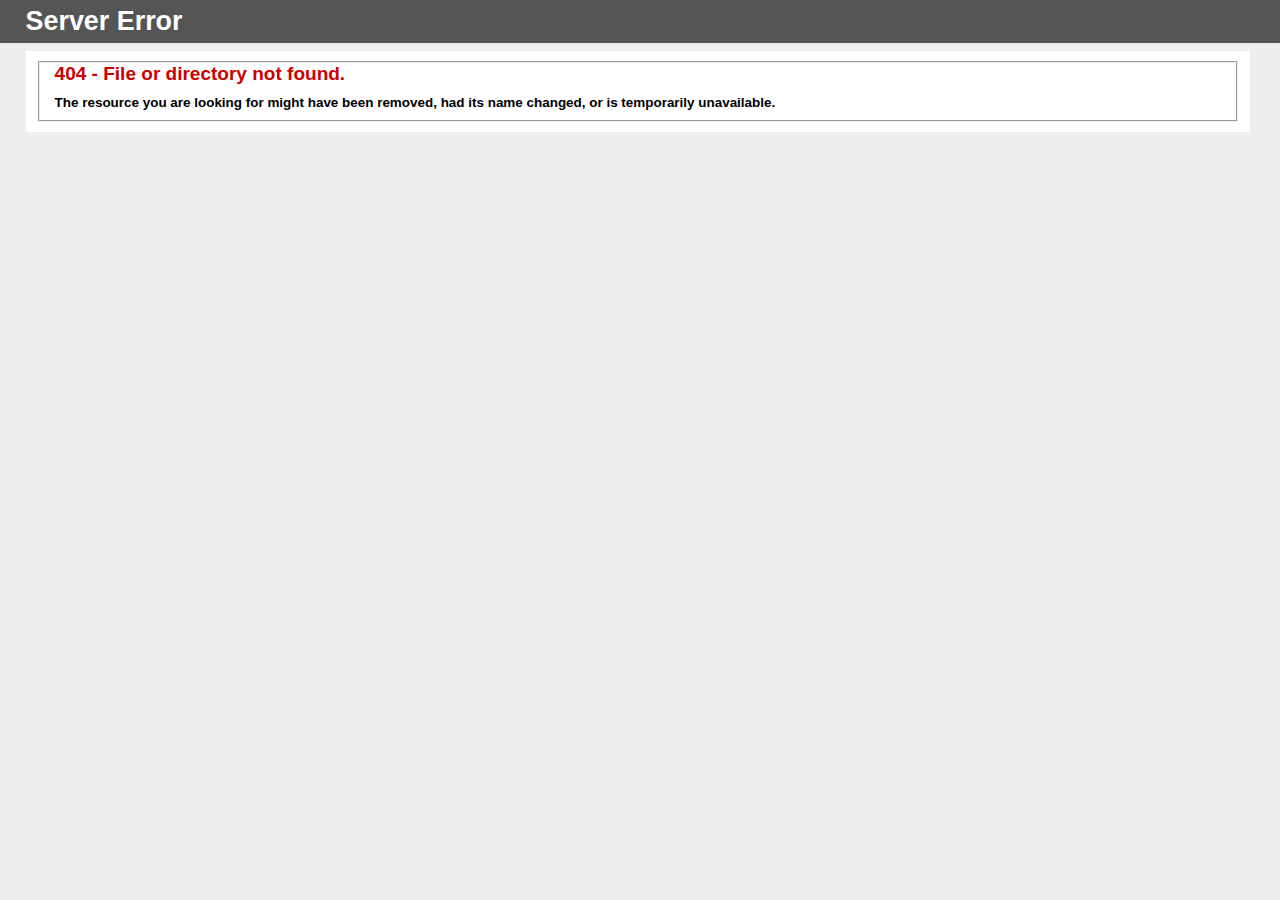
<file: favicon.html>
<!DOCTYPE html PUBLIC "-//W3C//DTD XHTML 1.0 Strict//EN" "http://www.w3.org/TR/xhtml1/DTD/xhtml1-strict.dtd">
<html xmlns="http://www.w3.org/1999/xhtml">
<head>
<meta http-equiv="Content-Type" content="text/html; charset=iso-8859-1"/>
<title>404 - File or directory not found.</title>
<style type="text/css">
<!--
body{margin:0;font-size:.7em;font-family:Verdana, Arial, Helvetica, sans-serif;background:#EEEEEE;}
fieldset{padding:0 15px 10px 15px;} 
h1{font-size:2.4em;margin:0;color:#FFF;}
h2{font-size:1.7em;margin:0;color:#CC0000;} 
h3{font-size:1.2em;margin:10px 0 0 0;color:#000000;} 
#header{width:96%;margin:0 0 0 0;padding:6px 2% 6px 2%;font-family:"trebuchet MS", Verdana, sans-serif;color:#FFF;
background-color:#555555;}
#content{margin:0 0 0 2%;position:relative;}
.content-container{background:#FFF;width:96%;margin-top:8px;padding:10px;position:relative;}
-->
</style>
</head>
<body>
<div id="header"><h1>Server Error</h1></div>
<div id="content">
 <div class="content-container"><fieldset>
  <h2>404 - File or directory not found.</h2>
  <h3>The resource you are looking for might have been removed, had its name changed, or is temporarily unavailable.</h3>
 </fieldset></div>
</div>
</body>
</html>
</file>
<file: css/main.css>
@font-face {
	font-family: 'DIN-Regular';
	src: url("../fonts/DIN-Regular.html");
	src: url("../fonts/DIN-Regulard41d.html?#iefix") format("embedded-opentype"), url("../fonts/DIN-Regular.woff") format("woff"), url("../fonts/DIN-Regular-2.html") format("truetype"), url("../fonts/DIN-Regular-3.html#DIN-Regular") format("svg");
	font-weight: normal;
	font-style: normal;
}
@font-face {
	font-family: 'DIN-Light';
	src: url("../fonts/DIN-Light.html");
	src: url("../fonts/DIN-Lightd41d.html?#iefix") format("embedded-opentype"), url("../fonts/DIN-Light.woff") format("woff"), url("../fonts/DIN-Light-2.html") format("truetype"), url("../fonts/DIN-Light-3.html#DIN-Light") format("svg");
	font-weight: 300;
	font-style: normal;
}
@font-face {
	font-family: 'DIN-Medium';
	src: url("../fonts/DIN-Medium.html");
	src: url("../fonts/DIN-Mediumd41d.html?#iefix") format("embedded-opentype"), url("../fonts/DIN-Medium.woff") format("woff"), url("../fonts/DIN-Medium-2.html") format("truetype"), url("../fonts/DIN-Medium-3.html#DIN-Medium") format("svg");
	font-weight: 500;
	font-style: normal;
}
@font-face {
	font-family: 'DIN-Bold';
	src: url("../fonts/DIN-Bold.html");
	src: url("../fonts/DIN-Boldd41d.html?#iefix") format("embedded-opentype"), url("../fonts/DIN-Bold.woff") format("woff"), url("../fonts/DIN-Bold-2.html") format("truetype"), url("../fonts/DIN-Bold-3.html#DIN-Bold") format("svg");
	font-weight: bold;
	font-style: normal;
}
@font-face {
	font-family: 'HighTide';
	src: url("../fonts/HighTide.html");
	src: url("../fonts/HighTided41d.html?#iefix") format("embedded-opentype"), url("../fonts/HighTide-2.html") format("woff"), url("../fonts/HighTide-3.html") format("truetype"), url("../fonts/HighTide-4.html#HighTide") format("svg");
	font-weight: normal;
	font-style: normal;
}
html {
	scroll-behavior: smooth;
	color: #000;
	font-family: "DIN-Light";
}
body {
	font-family: "DIN-Light";
}
.top {
	padding: 3px 0;
	border-bottom: 1px solid #ccc;
}
.toplog {
	width: 50%;
}
.menurow {
	position: sticky;
	top: 0px;
	background: #fff;
	z-index: 999;
	border-bottom: 1px solid #ccc;
}
.menu {
	padding: 0px 0;
}
.navbar-toggler {
	display: none;
}

.menu li a {
	padding: 10px 15px;
	color: #000;
	font-size: 16px;
	letter-spacing: 1px;
	text-align: center;
	text-transform: capitalize;
	position: relative;
	font-weight: 600;
}
.menu li a:hover {
	text-decoration: none;
	color: #000;
}
.nomaring {
	margin: 0;
}

.downbro{
	border: 0;
    line-height: 2.5;
    padding: 0 20px;
    font-size: 1rem;
    text-align: center;
    color: #fff;
    text-shadow: 1px 1px 1px #000;
    border-radius: 10px;
    background-color: rgba(10, 100,300, 1);
    background-image: linear-gradient(to top left,
                                      rgba(0, 0, 0, .2),
                                      rgba(0, 0, 0, .2) 30%,
                                      rgba(0, 0, 0, 0));
    box-shadow: inset 2px 2px 3px rgba(255, 255, 255, .6),
                inset -2px -2px 3px rgba(0, 0, 0, .6);
}

.slider {
	position: relative;
}
#cont {
	float: right;
	position: absolute;
	right: 26px;
	background: rgb(204, 204, 204);
	padding: 8px 15px;
	display: none;
	background-color: #10a203;
	color: #fff;
	top: 0px;
}
#cont a {
	color: #fff;
}
.formbox {
	position: absolute;
	right: 0;
	top: 0;
	padding: 8px 10px;
	bottom: 0;
	background-color: #f6f2e3;
	z-index: 99;
}
.formbox h1 {
	text-align: center;
	font-size: 50px;
	color: #f15931;
	font-weight: 900;
	letter-spacing: 4px;
	margin: 0;
}
.leftsection p {
	text-align: justify;
}
.formbox .form-control {
	border-radius: 0;
	margin-bottom: 7px;
	height: 44px;
	border-bottom: 1px solid #000;
	border: 0;
}
.formbox input[type=text] {
	border-radius: 0;
	color: #000;
	border: 0;
	padding: 8px;
	font-size: 16px;
	height: 44px;
	background: #fff;
	border-bottom: 0px solid #fff;
}
.formbox input[type=button] {
	width: 30%;
	border-radius: 0;
	color: #fff;
	border: 0;
	padding: 8px;
	font-size: 16px;
	background: #11a206;
	cursor: pointer;
}
.formbox h2 {
	font-size: 16px;
	text-align: center;
	letter-spacing: 1px;
	/* background-color: #f15931; */
	padding: 5px 0;
	color: #03569e;
	font-weight: 500;
	margin: 0;
}
.formbox h2 strong {
	font-size: 18px;
	text-align: center;
	letter-spacing: 1px;
	/* background-color: #f15931; */
	padding: 5px 0;
	color: #03569e;
	font-weight: 900;
	margin: 0;
}
.formbox h2 span {
	font-size: 14px;
	display: block;
}
.formbox h3 {
	font-size: 18px;
	text-align: center;
	letter-spacing: 1.5px;
	/* background-color: #f15931; */
	padding: 5px 0;
	font-weight: 500;
	color: #000;
	margin: 10px auto 7px;
}
.formbox h4 {
	font-size: 16px;
	text-align: center;
	letter-spacing: 1.5px;
	background-color: #015aa8;
	padding: 12px 0;
	color: #fff;
	font-weight: 500;
	margin: 2px 0;
}
.formbox b {
	letter-spacing: 1px;
	font-size: 18px;
	text-align: right;
	float: right;
	padding: 7px 0 0;
	color: #000;
}
.formbox .fieldRow {
	float: left;
	padding: 0 0 10px;
	width: 100%;
	margin-bottom: 10px;
}
.billionaire-logo {
	margin: -94px auto 0;
	border-radius: 0px 0px 0 0;
}
.formbox .fieldRow ul {
	margin: 0;
	padding: 0;
}
.formbox .fieldRow ul li {
	list-style: none;
	float: left;
	margin-right: 10px;
}
.formbox .fieldRow ul li label {
	margin-right: 5px;
}
.formbox2 {
	padding: 30px;
}
.formbox2 h1 {
	text-align: center;
	font-size: 50px;
	color: #f15931;
	font-weight: 900;
	letter-spacing: 4px;
}
.formbox2 .form-control {
	border-radius: 0;
	margin-bottom: 7px;
	height: 44px;
	border-bottom: 1px solid #000;
	border: 0;
}
.formbox2 input[type=text] {
	border-radius: 0;
	color: #000;
	border: 0;
	padding: 8px;
	font-size: 16px;
	background: transparent;
	border-bottom: 1px solid #ccc;
}
.formbox2 input[type=button] {
	width: 40%;
	border-radius: 0;
	color: #fff;
	border: 0;
	padding: 8px;
	font-size: 16px;
	background: #10a203;
}
.formbox2 h2 {
	font-size: 16px;
	text-align: center;
	letter-spacing: 1px;
	/* background-color: #f15931; */
	padding: 5px 0;
	color: #000;
	font-weight: 500;
	margin: 0;
}
.formbox2 h2 span {
	font-size: 14px;
	display: block;
}
.formbox2 h3 {
	font-size: 18px;
	text-align: center;
	letter-spacing: 1.5px;
	/*  background-color: #f15931; */
	padding: 5px 0;
	font-weight: 500;
	color: #000;
	margin: 0;
}
.formbox2 h4 {
	font-size: 18px;
	text-align: center;
	letter-spacing: 1.5px;
	/* background-color: #bd9133; */
	padding: 5px 0;
	color: #000;
	font-weight: 500;
	margin: 5px 0;
}
.formbox2 b {
	letter-spacing: 1.5px;
	font-size: 18px;
	text-align: right;
	float: right;
	padding: 7px 0 0;
	color: #000;
}
.modal-content {
	background: #f6f2e3;
}
.input-container {
	display: -ms-flexbox;
	/* IE10 */
	display: flex;
	width: 100%;
	margin: 10px auto;
}
.frmbtn {
	margin-top: 20px;
	size: auto;
}
.carousel-caption {
	position: absolute;
	right: auto;
	bottom: 120px;
	left: 10px;
	z-index: 10;
	padding: 2px 2px;
	color: #fff;
	text-align: center;
	background: #cccccc8c;
}
.carousel-caption p {
	font-size: 20px;
	margin: 6px auto;
	background: #50b848;
	padding: 5px 0;
}
.carousel-caption h4 {
	font-size: 16px;
	margin: 6px auto;
	padding: 10px 12px;
	background: #015aa8;
}
.carousel-caption h3 {
	font-size: 16px;
	margin: 0;
	background: #015aa8;
	padding: 10px 5px;
}
.input-container .fa {
	font-size: 18px;
}
.icon {
	padding: 10px;
	border-top-color: #10a203;
	border-right-color: #10a203;
	border: 1px solid #10a203;
	min-width: 50px;
	text-align: center;
}
.input-field {
	width: 100%;
	padding: 7px;
	outline: none;
}
.input-field:focus {
	border: 2px solid dodgerblue;
}
.banner-offer {
	position: absolute;
	top: 34%;
	right: 25%;
	padding: 0;
}

.price-banner {
	background-color: rgba(255, 255, 255, 0.8);
	padding: 20px 0;
	position: absolute;
	width: 100%;
	bottom: 0;
	z-index: 2;
	padding: 12px 0;
}
.price-banner p {
	padding: inherit;
	margin-right: 30px;
	font-size: 14px;
	font-family: "DIN-Regular";
}
.banner-offer h5 {
	font-size: 19px;
	text-align: center;
	letter-spacing: 1px;
	padding: 5px 0;
	color: #fff;
	font-weight: 600;
	margin: 0;
	background: #100f0f;
}
.price-banner .flex-wrp {
	align-items: baseline !important;
}
.price-banner .wrapper {
	/* max-width: 870px; */
	width: 100%;
	margin: 0 auto;
	-webkit-box-pack: start;
	-ms-flex-pack: start;
	justify-content: flex-start;
}
.price-banner p {
	padding: inherit;
	font-size: 15px;
	font-family: "DIN-Regular";
	margin: 0 50px 0 0;
}
.flex-wrp {
	display: -webkit-box;
	display: -ms-flexbox;
	display: flex;
	-webkit-box-pack: justify;
	-ms-flex-pack: justify;
	justify-content: space-between;
	-webkit-box-align: center;
	-ms-flex-align: center;
	align-items: center;
}
.price-banner p strong {
	display: block;
}
.about {
	padding: 50px 0;
}
.about p {
	text-align: justify;
	line-height: 23px;
	font-size: 16px;
	letter-spacing: 1px;
}
.about b {
	font-size: 24px;
	letter-spacing: 2px;
	font-weight: 600;
}
.carousel-indicators2 {
	position: absolute;
	padding: 40px 25px;
	left: 0;
	top: 0;
	bottom: 0;
	background: #f6f2e3;
	right: 0;
	z-index: 99;
	width: 400px;
	margin: 0;
}
.carousel-indicators2 .btn-gold {
	border-color: #10a203;
	background-color: #10a203;
	border-radius: 0;
	color: #fff;
	padding: 10px 25px;
	margin-top: 50px;
}
.carousel-indicators2 .btn-gold a {
	color: #fff;
}
.carousel-indicators2 .btn-gold a:hover {
	text-decoration: none;
}
.carousel-indicators2 h1 {
	font-size: 24px;
	line-height: 1.2em;
	font-weight: 600;
	letter-spacing: 1.5px;
	position: relative;
}
.sectionTitle span.icon {
	display: block;
	height: 56px;
	position: relative;
	width: 56px;
	display: inline-block;
	float: left;
}
.sectionTitle h1 {
	margin-left: 75px;
	padding: 0px 0 20px;
	font-size: 24px;
	line-height: 1.2em;
	font-weight: 600;
	letter-spacing: 1.5px;
	position: relative;
}
.sectionTitle h1 span {
	color: #10a203;
	display: block;
}
.sectionTitle span.icon:before {
	border-top-color: #10a203;
	border-right-color: #10a203;
	top: 0;
	right: 0;
}
.carousel-indicators2 h1 .fa {
	position: absolute;
	font-size: 80px;
}
.carousel-indicators2 h1 span {
	color: #10a203;
	display: block;
}
.carousel-indicators2 .carousel-control-prev {
	bottom: 80px;
	top: auto;
	left: auto;
	right: 54px;
}
.carousel-indicators2 .carousel-control-next {
	bottom: 80px;
	top: auto;
}
.carousel-indicators2 .fa {
	font-size: 30px;
	color: #000;
}
.carousel-inner .carousel-item img {
	width: 100%;
}
.propertyPrice {
	padding: 20px 0 50px 0;
	margin: 0px auto 50px;
	padding-top: 0;
	position: relative;
	background: #f6f2e35e;
}
.propertyPrice .sectionTitle.active span.before-block, .page-about-us-about-management span.before-block {
	display: inline-block;
	background-color: #f6f3e3;
	position: absolute;
	width: 500px;
	left: 0;
	top: -40px;
	height: 100%;
	z-index: -9;
	padding: 70px 0;
}
.pricebc {
	position: absolute;
	left: 0;
	background: #f6f2e3;
	padding: 43px 0px 20px 182px;
}
.owl-stage {
	/* position: absolute; */
	-ms-touch-action: pan-Y;
	touch-action: manipulation;
	-moz-backface-visibility: hidden;
	top: 29px;
	margin-left: 300px;
}
.owl-stage .owl-item {
	position: relative;
	min-height: 1px;
	float: left;
	-webkit-backface-visibility: hidden;
	-webkit-tap-highlight-color: transparent;
	-webkit-touch-callout: none;
	margin-right: 20px;
	margin-top: 70px;
	width: 385px;
}
.owl-stage .owl-item .slide {
	float: left;
	padding: 5px;
	width: 100%;
}
.owl-stage .owl-item .slide .box {
	background-color: #fff;
	-webkit-box-shadow: 0 0 7px 0 rgba(0, 0, 0, 0.2);
	-ms-box-shadow: 0 0 7px 0 rgba(0, 0, 0, 0.2);
	-o-box-shadow: 0 0 7px 0 rgba(0, 0, 0, 0.2);
	box-shadow: 0 0 7px 0 rgba(0, 0, 0, 0.2);
	float: left;
	padding: 10px 10px;
	position: relative;
	width: 100%;/* max-height: 240px; */
}
.owl-stage .owl-item .slide .box .img-box {
	position: relative;
}
.owl-stage .owl-item .slide .box .img-box h2 {
	position: absolute;
	bottom: 28px;
	left: 0;
	right: 0;
	background: #015aa8;
	text-align: center;
	font-size: 18px;
	padding: 5px 2px;
	margin: 0;
	font-weight: 400;
	font-weight: 600;
	color: #fff;
}
.owl-stage .owl-item .slide .box .img-box h3 {
	position: absolute;
	bottom: 0;
	left: 0;
	right: 0;
	background: #11a206;
	text-align: center;
	font-size: 14px;
	padding: 5px 2px;
	margin: 0;
	font-weight: 600;
	color: #fff;
	font-weight: 400;
}
.propertyPrice .slide .box ul {
	margin: 0;
	padding: 0;
}
.propertyPrice .slide .box ul li {
	color: #10a203;
	font-family: "DIN-Regular";
	font-size: 18px;
	padding: 0 0 5px;
	width: 100%;
	margin-right: 5px;
	list-style: none;
}
.propertyPrice .slide .box ul li:last-child {
	border: 1px solid #10a203;
	padding: 10px 15px;
	margin: 10px auto;
	text-align: center;
	letter-spacing: 1px;
	position: relative;
}
.propertyPrice .slide .box ul li:last-child a {
	color: #10a203;
	text-align: center;
}
.propertyPrice .slide .box ul li span {
	color: #000;
	display: block;
	font-family: "DIN-Medium";
	font-size: 16px;
	padding: 7px 0 0;
}
.clear {
	clear: both;
}
.life {
	position: relative;
	margin: 80px auto;
}
.lifebg {
	position: absolute;
	background: #f6f2e3;
	bottom: 0;
	left: 0;
	right: 0;
	height: 200px;
	z-index: -9;
}
#lifeslider {
	margin-top: 50px;
}
#lifeslider .fa {
	font-size: 35px;
	color: #000;
}
#lifeslider .carousel-control-next, .carousel-control-prev {
	position: absolute;
	top: 0;
	bottom: 0;
	z-index: 1;
	display: -ms-flexbox;
	display: flex;
	-ms-flex-align: center;
	align-items: center;
	-ms-flex-pack: center;
	justify-content: center;
	width: 50px;
	color: #fff;
	text-align: center;
	opacity: .5;
	transition: opacity .15s ease;
}
#lifeslider .carousel-inner .carousel-item h2 {
	position: absolute;
	left: 0;
	right: 0;
	font-size: 18px;
	letter-spacing: 1.5px;
	bottom: 0;
	background: #f6f2e3;
	padding: 15px 0;
	text-align: center;
	color: #10a203;
	font-weight: 600;
	margin: 0;
}
.ourservice {
	position: relative;
	margin: 80px auto;
}
/******************* Accordion Demo - 6 *****************/

#accordion6 .panel {
	border: 1px solid #bf6026;
	border-radius: 0;
	box-shadow: none;
	margin-left: 50px;
	margin-bottom: 12px;
}
#accordion6 .panel-heading {
	padding: 0;
	background: #fff;
	position: relative;
}
#accordion6 .panel-heading:before, #accordion6 .panel-heading:after {
	content: "";
	border-right: 8px solid #bf6026;
	border-bottom: 8px solid transparent;
	border-top: 8px solid transparent;
	position: absolute;
	top: 12px;
	left: -9px;
}
#accordion6 .panel-heading:after {
	border-right: 7px solid #fff;
	border-bottom: 7px solid transparent;
	border-top: 7px solid transparent;
	position: absolute;
	top: 13px;
	left: -6px;
}
#accordion6 .panel-title a {
	display: block;
	padding: 3px 20px 3px 20px;
	border: none;
	font-size: 20px;
	font-weight: 400;
	color: #bf6026;
	position: relative;
	background: #f1f1f2;
}
#accordion6 .panel-title a:before, #accordion6 .panel-title a.collapsed:before {
	content: "\f068";
	font-family: "Font Awesome 5 Free";
	font-weight: 900;
	width: 35px;
	height: 35px;
	line-height: 35px;
	font-size: 15px;
	color: #bf6026;
	text-align: center;
	border: 1px solid #bf6026;
	position: absolute;
	top: 0;
	left: -50px;
	transition: all 0.5s ease 0s;
}
#accordion6 .panel-title a.collapsed:before {
	content: "\f067";
}
#accordion6 .panel-body {
	padding: 0 15px 15px;
	border: none;
	font-size: 14px;
	color: #807e7e;
	line-height: 28px;
}
#accordion6 .panel-body p {
	margin-bottom: 0;
}
/******************* Accordion Demo - 5 *****************/

#accordion5 .panel {
	border: none;
	border-radius: 0;
	box-shadow: none;
	margin: 0 0 15px 50px;
}
#accordion5 .panel-title a {
	display: block;
	padding: 10px 20px 10px 60px;
	background: #10a203;
	border-radius: 30px;
	border: 2px solid #10a203;
	font-size: 20px;
	font-weight: 400;
	color: #fff;
	position: relative;
}
#accordion5 .panel-title a.collapsed {
	border: 2px solid #10a203;
	background: #fff;
	color: #000;
}
#accordion5 .panel-title a.collapsed:hover {
	text-decoration: none;
}
#accordion5 .panel-title a:before, #accordion5 .panel-title a.collapsed:before {
	content: "\f068";
	font-family: "Font Awesome 5 Free";
	font-weight: 900;
	width: 60px;
	height: 60px;
	line-height: 60px;
	border-radius: 50%;
	background: #10a203;
	font-size: 18px;
	color: #fff;
	text-align: center;
	border-right: 3px solid #fff;
	position: absolute;
	top: -10px;
	left: -30px;
	z-index: 1;
	transition: all 0.3s ease 0s;
}
#accordion5 .panel-title a.collapsed:before {
	content: "\f067";
	background: #10a203;
	border: none;
}
#accordion5 .panel-body {
	padding: 10px 15px 0;
	margin: 0 0 0 30px;
	border: none;
	font-size: 14px;
	color: #333;
	line-height: 28px;
	position: relative;
}
#accordion5 .panel-body:before {
	content: "";
	display: block;
	width: 5px;
	height: 98%;
	background: #10a203;
	position: absolute;
	top: 0;
	left: -30px;
}
#accordion5 .panel-body:after {
	content: "";
	border-top: 20px solid #10a203;
	border-left: 20px solid transparent;
	border-right: 20px solid transparent;
	position: absolute;
	bottom: 0;
	left: -48px;
}
.salient-features {
	margin: 20px 0px 50px;
}
.salient-features ul {
	margin: 0 0 0 10px;
	padding: 0;
}
.salient-features ul li {
	list-style: square;
	letter-spacing: 1px;
	font-size: 15px;
	font-weight: 600;
	line-height: 24px;
}
/******************* Accordion Demo - 4 *****************/

#accordion4 .panel {
	border: none;
	border-radius: 0;
	box-shadow: none;
	margin: 0 0 10px;
	overflow: hidden;
	position: relative;
}
#accordion4 .panel-heading {
	padding: 0;
	border: none;
	border-radius: 0;
	margin-bottom: 10px;
	z-index: 1;
	position: relative;
}
#accordion4 .panel-heading:before, #accordion4 .panel-heading:after {
	content: "";
	width: 50%;
	height: 20%;
	box-shadow: 0 15px 5px rgba(0, 0, 0, 0.4);
	position: absolute;
	bottom: 15px;
	left: 10px;
	transform: rotate(-3deg);
	z-index: -1;
}
#accordion4 .panel-heading:after {
	left: auto;
	right: 10px;
	transform: rotate(3deg);
}
h4.panel-title {
	margin: 10px 0px !important;
}
#accordion4 .panel-title a {
	display: block;
	padding: 15px 70px 15px 70px;
	margin: 0;
	background: #fff;
	font-size: 18px;
	font-weight: 500;
	letter-spacing: 1px;
	color: #d11149;
	border-radius: 0;
	box-shadow: 0 1px 4px rgba(0, 0, 0, 0.1), 0 0 40px rgba(0, 0, 0, 0.1) inset;
	position: relative;
}
#accordion4 .panel-title a:before, #accordion4 .panel-title a.collapsed:before {
	content: "\f106";
	font-family: "Font Awesome 5 Free";
	font-weight: 900;
	width: 55px;
	height: 100%;
	text-align: center;
	line-height: 50px;
	border-left: 2px solid #D11149;
	position: absolute;
	top: 0;
	right: 0;
}
#accordion4 .panel-title a.collapsed:before {
	content: "\f107";
}
#accordion4 .panel-title a .icon {
	display: inline-block;
	width: 55px;
	height: 100%;
	border-right: 2px solid #d11149;
	font-size: 20px;
	color: rgba(0, 0, 0, 0.7);
	line-height: 50px;
	text-align: center;
	position: absolute;
	top: 0;
	left: 0;
}
#accordion4 .panel-body {
	padding: 10px 15px;
	margin: 0 0 20px;
	border-bottom: 3px solid #d11149;
	border-top: none;
	background: #fff;
	font-size: 15px;
	color: #333;
	line-height: 27px;
}
.footer {
	background: #000;
	padding: 20px 0;
	display: flex;
	justify-content: flex-end;
	margin-top: 150px;
}
.footer h2 {
	text-align: left;
	font-size: 40px;
	color: #f15931;
	font-weight: 900;
	letter-spacing: 4px;
	margin: 0;
	padding: 0;
}
.footer h2 span {
	font-size: 18px;
	color: #fff;
}
.footermenu {
	margin: 0;
	padding: 0;
	width: 100%;
	display: flex;
	display: flex;
	justify-content: center;
}
.footermenu li {
	list-style: none;
	float: left;
	font-size: 16px;
	letter-spacing: 1px;
	padding: 5px 15px;
	color: #fff;
	margin-top: 12px;
}
.footermenu li a {
	color: #fff;
}
.footermenu li a:hover {
	text-decoration: none;
}
.footer p {
	color: #fff;
	font-size: 14px;
	text-align: center;
	letter-spacing: 1px;
	margin: 0;
}
.footer hr {
	margin-top: 10px;
	margin-bottom: 10px;
	border: 0;
	border-top: 1px solid #fff;
}
.slider .carousel-indicators {
	position: absolute;
	right: 0;
	bottom: 60px;
	left: 0;
	z-index: 15;
	display: -ms-flexbox;
	display: flex;
	-ms-flex-pack: center;
	justify-content: flex-start;
	padding-left: 0;
	margin-right: 15%;
	margin-left: 20px;
	list-style: none;
}
.slider .carousel-indicators li {
	box-sizing: content-box;
	-ms-flex: 0 1 auto;
	flex: 0 1 auto;
	width: 30px;
	height: 3px;
	margin-right: 3px;
	margin-left: 3px;
	text-indent: -999px;
	cursor: pointer;
	background-color: #f4faff;
	background-clip: padding-box;
	border-top: 10px solid transparent;
	border-bottom: 10px solid transparent;
	opacity: 1;
	transition: opacity .6s ease;
}
.mobile-section {
	position: fixed;
	left: 0;
	right: 0;
	bottom: 0;
	z-index: 999;
	display: none;
}
.nomeansno {
	position: absolute;
	right: 330px;
	top: auto;
	z-index: 9;
	bottom: 79px;
}
/*********************** Demo - 1 *******************/

.box1 img, .box1:after, .box1:before {
	width: 100%;
	transition: all .3s ease 0s
}
.box1 .icon, .box2, .box3, .box4, .box5 .icon li a {
	text-align: center
}
.box10:after, .box10:before, .box1:after, .box1:before, .box2 .inner-content:after, .box3:after, .box3:before, .box4:before, .box5:after, .box5:before, .box6:after, .box7:after, .box7:before {
	content: ""
}
.box1, .box11, .box12, .box13, .box14, .box16, .box17, .box18, .box2, .box20, .box21, .box3, .box4, .box5, .box5 .icon li a, .box6, .box7, .box8 {
	overflow: hidden
}
.box1 .title, .box10 .title, .box4 .title, .box7 .title {
	letter-spacing: 1px
}
.box3 .post, .box4 .post, .box5 .post, .box7 .post {
	font-style: italic
}
.mt-30 {
	margin-top: 10px
}
.mt-40 {
	margin-top: 10px
}
.mb-30 {
	margin-bottom: 10px
}
.box1 .icon, .box1 .title {
	margin: 0;
	position: absolute
}
.box1 {
	box-shadow: 0 0 3px rgba(0, 0, 0, .3);
	position: relative
}
.box1:after, .box1:before {
	height: 50%;
	background: rgba(0, 0, 0, .5);
	position: absolute;
	top: 0;
	left: 0;
	z-index: 1;
	transform-origin: 100% 0;
	transform: rotateZ(90deg)
}
.box1:after {
	top: auto;
	bottom: 0;
	transform-origin: 0 100%
}
.box1:hover:after, .box1:hover:before {
	transform: rotateZ(0)
}
.box1 img {
	height: auto;
	transform: scale(1) rotate(0)
}
.box1:hover img {
	filter: sepia(80%);
	transform: scale(1.3) rotate(10deg)
}
.box1 .title {
	font-size: 19px;
	font-weight: 600;
	color: #fff;
	text-transform: uppercase;
	text-shadow: 0 0 1px #004cbf;
	bottom: 10px;
	left: 10px;
	opacity: 0;
	z-index: 2;
	transform: scale(0);
	transition: all .5s ease .2s
}
.box1:hover .title {
	opacity: 1;
	transform: scale(1)
}
.box1 .icon {
	padding: 7px 5px;
	list-style: none;
	background: #004cbf;
	border-radius: 0 0 0 10px;
	top: -100%;
	right: 0;
	z-index: 2;
	transition: all .3s ease .2s
}
.box1:hover .icon {
	top: 0
}
.box1 .icon li {
	display: block;
	margin: 10px 0
}
.box1 .icon li a {
	display: block;
	width: 35px;
	height: 35px;
	line-height: 35px;
	border-radius: 10px;
	font-size: 18px;
	color: #fff;
	transition: all .3s ease 0s
}
.box2 .icon li a, .box3 .icon a:hover, .box4 .icon li a:hover, .box5 .icon li a, .box6 .icon li a {
	border-radius: 50%
}
.box1 .icon li a:hover {
	color: #fff;
	box-shadow: 0 0 10px #000 inset, 0 0 0 3px #fff
}
.new-lounch img{
width: 65%!important;
	}
	.destop-offer{
		display: block;
	}
	.mobile-offer{
		display: none;
	}


.modal-header .close {
   position: absolute;
    top: 15px;
    left: -1px;
    width: 35px;
    height: 35px;
    background: #000;
    padding: 0;
    opacity: 1;
    color: #fff;
}
.modal-header{
	padding: 5px;
}


 @media only screen and (max-width:990px) {

.box1 {
	margin-bottom: 30px
}
}
/*********************** Demo - 2 *******************/

.box2 {
	position: relative
}
.box2 img {
	width: 100%;
	height: auto
}
.box2 .box-content {
	width: 100%;
	height: 100%;
	position: absolute;
	top: 50%;
	left: 50%;
	z-index: 2;
	transform: translate(-50%, -50%)
}
.box2 .box-content:after, .box2 .box-content:before, .box2:after, .box2:before {
	content: "";
	width: 80%;
	height: 80%;
	position: absolute;
	top: 50%;
	left: 50%;
	transform: translate(-50%, -50%) rotate(45deg);
	transition: all .5s ease 0s
}
.box2:before {
	background: linear-gradient(45deg, rgba(0, 0, 0, .2) 49%, transparent 50%);
	left: -100%
}
.box2:after {
	background: linear-gradient(45deg, transparent 49%, rgba(0, 0, 0, .2) 50%);
	left: 160%
}
.box2 .box-content:after, .box2 .box-content:before {
	width: 65%;
	height: 65%;
	background: linear-gradient(45deg, rgba(0, 0, 0, .3) 49%, transparent 50%);
	left: -100%;
	transition-delay: .1s
}
.box1 .box-content:after {
	background: linear-gradient(45deg, transparent 49%, rgba(0, 0, 0, .3) 50%);
	left: 160%
}
.box2:hover .box-content:after, .box2:hover .box-content:before, .box2:hover:after, .box2:hover:before {
	left: 50%
}
.box2 .inner-content {
	width: 50%;
	height: 50%;
	color: #fff;
	padding: 40px 0;
	position: absolute;
	top: 50%;
	left: 50%;
	z-index: 2;
	transform: translate(-50%, -50%) scale(0);
	transition: all .3s ease .2s
}
.box2 .inner-content:after {
	width: 100%;
	height: 100%;
	background: rgba(255, 79, 79, .8);
	position: absolute;
	top: 50%;
	left: 50%;
	z-index: -1;
	transform: translate(-50%, -50%) rotate(45deg)
}
.box2:hover .inner-content {
	transform: translate(-50%, -50%) scale(1);
	transition: all .3s ease 0s
}
.box2 .title {
	font-size: 18px;
	font-weight: 700;
	text-transform: uppercase;
	margin-bottom: 5px
}
.box2 .post {
	display: block;
	font-size: 14px;
	text-transform: capitalize;
	margin-bottom: 7px
}
.box10 .title, .box11 .title, .box4 .title, .box5 .title, .box6 .box-content, .box7 .title {
	text-transform: uppercase
}
.box2 .icon {
	padding: 0;
	margin: 0;
	list-style: none;
	transform: rotateY(360deg) scale(0);
	transition: all .3s ease 0s
}
.box2:hover .icon {
	transform: rotateY(0) scale(1)
}
.box2 .icon li {
	display: inline-block;
	margin: 0 3px
}
.box2 .icon li a {
	display: block;
	width: 35px;
	height: 35px;
	line-height: 35px;
	background: #fff;
	font-size: 16px;
	color: #505050;
	transition: all .3s ease 0s
}
.box2 .icon li a:hover {
	box-shadow: 0 0 0 5px rgba(0, 0, 0, .5);
	background: #fff;
	color: #ff4f4f
}
 @media only screen and (max-width:990px) {
.box2 {
	margin-bottom: 30px
}
}
 @media only screen and (max-width:320px) {
.box2 .inner-content {
	padding: 25px 0
}
.box2 .title {
	font-size: 16px
}
}
/*********************** Demo - 3 *******************/

.box3 {
	box-shadow: 0 0 3px rgba(0, 0, 0, .3);
	position: relative
}
.box3 .box-content, .box3:after, .box3:before {
	position: absolute;
	left: 7%;
	right: 7%;
	transition: all .3s
}
.box3:after, .box3:before {
	display: block;
	background: rgba(0, 0, 0, .3);
	top: 10%;
	bottom: 10%;
	z-index: 1;
	transform: scale(0, 1)
}
.box3:after {
	top: 10.8%;
	bottom: 10.8%;
	transform: scale(1, 0)
}
.box3:hover:after, .box3:hover:before {
	transform: scale(1);
	animation: animate 1.5s
}
.box3:hover:before {
	border-top: 3px solid #fff;
	border-bottom: 3px solid #fff
}
.box:hover:after {
	border-left: 3px solid #fff;
	border-right: 3px solid #fff
}
.box img {
	width: 100%;
	height: auto;
	transition: all .3s
}
.box3:hover img {
	transform: scale(1.2);
	filter: blur(5px);
	-moz-filter: blur(5px);
	-webkit-filter: blur(5px)
}
.box3 .box-content {
	padding: 30px 10px;
	top: 10%;
	bottom: 10%;
	opacity: 0;
	z-index: 2
}
.box3:hover .box-content {
	box-shadow: 0 0 0 35px rgba(255, 255, 255, .3);
	opacity: 1;
	transition: all .3s
}
.box3 .title {
	font-size: 24px;
	font-weight: 600;
	color: #88c425;
	margin: 0 0 5px
}
.box3 .post {
	display: block;
	margin: 0 0 5px;
	font-size: 14px;
	color: rgba(255, 255, 255, .8)
}
.box3 .description {
	font-size: 14px;
	color: #fff;
	margin: 0 0 20px
}
.box3 .icon {
	padding: 0;
	margin: 0;
	list-style: none
}
.box3 .icon li {
	display: inline-block;
	margin: 0 10px 0 0
}
.box3 .icon li a {
	display: block;
	width: 30px;
	height: 30px;
	line-height: 30px;
	color: #fff;
	background: #88c425;
	transition: all .5s
}
.box3 .icon a:hover {
	text-decoration: none;
	animation: animate-hover .5s;
	transition: all .3s
}
 @keyframes animate {
 0%,  100% {
 opacity: 1
}
}
 @keyframes animate-hover {
 0% {
 box-shadow: 0 0 0 10px rgba(255, 255, 255, .3)
}
 50% {
 box-shadow: 0 0 0 5px rgba(255, 255, 255, .3)
}
 100% {
 box-shadow: 0 0 0 0 rgba(255, 255, 255, .3)
}
}
.box10, .box11, .box12, .box14, .box4, .box5, .box6, .box7, .box9 {
	box-shadow: 0 0 3px rgba(0, 0, 0, .3)
}
 @media only screen and (max-width:990px) {
.box3 {
	margin-bottom: 30px
}
.box3 .box-content {
	padding: 10px
}
.box3 .description {
	margin-bottom: 10px
}
}
 @media only screen and (max-width:479px) {
.box3 .title {
	margin: 0
}
}
/*********************** Demo - 4 *******************/

.box4 {
	position: relative
}
.box4:before {
	width: 0;
	height: 200%;
	background: rgba(0, 0, 0, .5);
	position: absolute;
	top: 0;
	left: -250px;
	bottom: 0;
	transform: skewX(-36deg);
	transition: all .5s ease 0s
}
.box4:hover:before {
	width: 200%
}
.box4 img {
	width: 100%;
	height: auto
}
.box4 .box-content {
	width: 100%;
	height: 100%;
	padding-top: 20%;
	position: absolute;
	top: 0;
	left: 0;
	transform: scale(0);
	transition: all .3s ease 0s
}
.box4 .icon, .box5 .icon {
	list-style: none;
	padding: 0
}
.box4:hover .box-content {
	transform: scale(1)
}
.box4 .title {
	font-size: 22px;
	font-weight: 700;
	color: #fff;
	margin: 0 0 10px
}
.box4 .post {
	display: block;
	font-size: 15px;
	font-weight: 600;
	color: #fff;
	margin-bottom: 20px
}
.box4 .icon {
	margin: 0
}
.box4 .icon li {
	display: inline-block
}
.box4 .icon li a {
	display: block;
	width: 35px;
	height: 35px;
	line-height: 35px;
	font-size: 20px;
	background: #fff;
	color: #ee4266;
	margin-right: 10px;
	transition: all .3s ease 0s
}
.box5 .icon, .box5 .icon li {
	display: inline-block
}
 @media only screen and (max-width:990px) {
.box4 {
	margin-bottom: 30px
}
}
 @media only screen and (max-width:767px) {
.box4:before {
	left: -400px
}
.box4:hover:before {
	width: 300%
}
}
/*********************** Demo - 5 *******************/

.box5 {
	background: #444;
	position: relative
}
.box5:after, .box5:before {
	width: 50px;
	height: 50px;
	border-radius: 50%;
	background: #10a5b8;
	position: absolute;
	top: -80px;
	left: 15px;
	opacity: 0;
	z-index: 1;
	transition: all .35s ease
}
.box5:after {
	top: auto;
	left: auto;
	bottom: -80px;
	right: 15px
}
.box5:hover:after, .box5:hover:before {
	opacity: .75;
	transform: scale(8);
	transition-delay: .15s
}
.box5 img {
	width: 100%;
	height: auto;
	transition: all .35s ease-out 0s
}
.box5:hover img {
	opacity: .4
}
.box5 .icon {
	margin: 0;
	position: absolute;
	bottom: 15px;
	right: 15px;
	z-index: 2;
	transform: scale(0);
	transition: all .35s ease-out
}
.box5:hover .icon {
	transform: scale(1);
	transition-delay: .15s
}
.box5 .icon li a {
	display: block;
	width: 35px;
	height: 35px;
	line-height: 35px;
	background: #fff;
	font-size: 18px;
	color: #444;
	margin-right: 10px;
	position: relative;
	transition: all .5s ease 0s
}
.box5 .icon li a:hover {
	background: #444;
	color: #fff
}
.box5 .box-content {
	padding: 20px 15px;
	position: absolute;
	top: 0;
	left: 0;
	z-index: 1
}
.box5 .title {
	font-size: 20px;
	font-weight: 800;
	color: #fff;
	margin: 0 0 5px;
	opacity: 0;
	transform: translate(-20px, -20px);
	transition: all .35s ease-out
}
.box5:hover .title {
	opacity: 1;
	transform: translate(0, 0);
	transition-delay: .15s
}
.box5 .post {
	display: inline-block;
	font-size: 16px;
	color: #fff;
	opacity: 0;
	transform: translate(-20px, -20px);
	transition: all .35s ease-out
}
.box5:hover .post {
	opacity: 1;
	transform: translate(0, 0);
	transition-delay: .15s
}
.box6 .title, .box6 img, .box6:after {
	transition: all .35s ease 0s
}
 @media only screen and (max-width:990px) {
.box5 {
	margin-bottom: 30px
}
}
/*********************** Demo - 6 *******************/

.box6 {
	background: #000;
	position: relative
}
.box6:after {
	background: rgba(0, 0, 0, .7);
	position: absolute;
	top: 0;
	left: -30%;
	bottom: 0;
	right: 70%;
	transform: skew(20deg) translateX(-75%)
}
.box6:hover:after {
	transform: skew(20deg) translateX(0)
}
.box6 img {
	width: 100%;
	height: auto
}
.box6:hover img {
	opacity: .5
}
.box6 .box-content {
	padding: 20px;
	text-align: right;
	position: absolute;
	top: 0;
	right: 0;
	z-index: 1
}
.box6 .icon, .box7 .icon {
	padding: 0;
	list-style: none
}
.box10 .icon li a, .box11, .box12, .box13, .box14, .box6 .icon li a, .box7, .box7 .icon li a, .box8, .box8 .icon li a {
	text-align: center
}
.box6 .title {
	font-size: 20px;
	font-weight: 900;
	color: #fff;
	margin: 0 0 10px;
	transform: scale(0)
}
.box6:hover .title {
	transform: scale(1)
}
.box6 .icon li, .box6 .post {
	opacity: 0;
	transform: translateX(40px);
	transition: all .35s ease 0s
}
.box6 .post {
	display: block;
	font-size: 14px;
	color: #fff;
	margin-bottom: 5px
}
.box6 .icon {
	display: inline-block;
	margin: 0
}
.box6:hover .icon li, .box6:hover .post {
	opacity: 1;
	transform: translateX(0)
}
.box6:hover .icon li:first-child {
	transition-delay: .1s
}
.box6:hover .icon li:nth-child(2) {
	transition-delay: .2s
}
.box6 .icon li a {
	display: block;
	width: 35px;
	height: 35px;
	line-height: 35px;
	background: #fff;
	font-size: 18px;
	color: #605f5f;
	margin-bottom: 5px;
	transition: all .35s ease
}
.box6 .icon li a:hover {
	background: #605f5f;
	color: #fff
}
 @media only screen and (max-width:990px) {
.box6 {
	margin-bottom: 30px
}
}
/*********************** Demo - 7 *******************/

.box7 {
	position: relative
}
.box7:after, .box7:before {
	width: 100%;
	height: 100%;
	background: rgba(11, 33, 47, .9);
	position: absolute;
	top: 0;
	left: 0;
	opacity: 0;
	transition: all .5s ease 0s
}
.box7:after {
	background: rgba(255, 255, 255, .3);
	border: 2px solid #0dab76;
	top: 0;
	left: 170%;
	opacity: 1;
	z-index: 1;
	transform: skewX(45deg);
	transition: all 1s ease 0s
}
.box7:hover:before {
	opacity: 1
}
.box7:hover:after {
	left: -170%
}
.box7 img {
	width: 100%;
	height: auto
}
.box7 .box-content {
	width: 100%;
	position: absolute;
	bottom: -100%;
	left: 0;
	transition: all .5s ease 0s
}
.box7:hover .box-content {
	bottom: 30%
}
.box7 .title {
	display: block;
	font-size: 22px;
	font-weight: 700;
	color: #fff;
	margin: 0 0 10px
}
.box7 .post {
	display: block;
	font-size: 15px;
	font-weight: 600;
	color: #fff;
	margin-bottom: 10px
}
.box7 .icon {
	margin: 0
}
.box7 .icon li {
	display: inline-block
}
.box7 .icon li a {
	display: block;
	width: 35px;
	height: 35px;
	line-height: 35px;
	border-radius: 50%;
	background: #0dab76;
	font-size: 18px;
	color: #fff;
	margin-right: 10px;
	transition: all .5s ease 0s
}
.box8 .icon li, .box8 .title {
	display: inline-block
}
.box7 .icon li a:hover {
	transform: rotate(360deg)
}
 @media only screen and (max-width:990px) {
.box {
	margin-bottom: 30px
}
}
/*********************** Demo - 8 *******************/

.box8 .icon, .box8 .title {
	margin: 0;
	position: absolute
}
.box8 {
	box-shadow: 0 0 3px rgba(0, 0, 0, .3);
	position: relative
}
.box8 img {
	width: 100%;
	height: auto
}
.box8 .box-content {
	width: 100%;
	height: 100%;
	background: rgba(0, 0, 0, .6);
	opacity: 0;
	position: absolute;
	top: 0;
	left: 0;
	transform: perspective(400px) rotateX(-90deg);
	transform-origin: center top 0;
	transition: all .5s ease 0s
}
.box8 .icon li a, .box8 .title {
	background: #ef4050;
	font-size: 20px;
	color: #fff
}
.box8:hover .box-content {
	opacity: 1;
	transform: perspective(400px) rotateX(0)
}
.box8 .title {
	padding: 5px 7px;
	border-radius: 5px;
	font-weight: 600;
	bottom: 20px;
	left: 20px;
	transition: all .9s ease 0s
}
.box8 .icon li a, .box9 .box-content, .box9 .icon li, .box9 img {
	transition: all .35s ease 0s
}
.box8:hover .title {
	bottom: -40px
}
.box8 .icon {
	list-style: none;
	padding: 0;
	top: 42%;
	left: 0;
	right: 0
}
.box8 .icon li a {
	display: block;
	width: 40px;
	height: 40px;
	line-height: 40px;
	border-radius: 50%;
	margin-right: 7px
}
.box9 .icon, .box9 .title {
	width: 100%;
	font-size: 22px
}
.box8 .icon li a:hover {
	background: #fff;
	color: #000
}
 @media only screen and (max-width:990px) {
.box8 {
	margin-bottom: 20px
}
}
/*********************** Demo - 9 *******************/

.box9 {
	background: #000;
	text-align: center;
	position: relative
}
.box9 img {
	width: 100%;
	height: auto
}
.box9:hover img {
	opacity: .5
}
.box9 .box-content {
	padding: 30px 10px 30px 0;
	background: rgba(0, 0, 0, .65);
	position: absolute;
	top: 0;
	left: 0;
	bottom: 0;
	right: 0;
	opacity: 0
}
.box9:hover .box-content {
	top: 10px;
	left: 10px;
	bottom: 10px;
	right: 10px;
	opacity: 1
}
.box9 .title {
	font-weight: 700;
	color: #fff;
	line-height: 17px;
	margin: 5px 0;
	position: absolute;
	bottom: 55%
}
.box10 .icon li a, .box9 .icon li a {
	line-height: 35px;
	border-radius: 50%
}
.box9 .icon {
	list-style: none;
	padding: 0;
	margin: 0;
	position: absolute;
	top: 50%
}
.box9 .icon li {
	display: inline-block;
	opacity: 0;
	transform: translateY(40px)
}
.box9:hover .icon li {
	opacity: 1;
	transform: translateY(0)
}
.box9:hover .icon li:first-child {
	transition-delay: .1s
}
.box9:hover .icon li:nth-child(2) {
	transition-delay: .2s
}
.box9 .icon li a {
	display: block;
	width: 35px;
	height: 35px;
	background: #f39c12;
	font-size: 20px;
	color: #000;
	margin-right: 5px;
	transition: all .35s ease 0s
}
.box9 .icon a:hover {
	background: #fff
}
 @media only screen and (max-width:990px) {
.box9 {
	margin-bottom: 20px
}
}
/*********************** Demo - 10 *******************/

.box10 {
	background: #000;
	overflow: hidden;
	position: relative
}
.box10:after, .box10:before {
	border-width: 0 180px 140px;
	border-style: solid;
	border-color: transparent transparent #0d5f45;
	position: absolute;
	bottom: 0;
	left: 50%;
	z-index: 1;
	transform: translate(-55%, 100%);
	transition: all .5s 0s cubic-bezier(.6, -.28, .735, .045)
}
.box10:after {
	border-width: 150px 250px;
	border-color: transparent #18ab69 #18ab69 #008148;
	top: 25%;
	transform: translate(-60%, 100%)
}
.box10:hover:before {
	transition: all .4s 0s cubic-bezier(.175, .885, .32, 1.275);
	transform: translate(-55%, 0);
	transition-delay: .2s
}
.box10:hover:after {
	transition: all .4s 0s cubic-bezier(.175, .885, .32, 1.275);
	transform: translate(-60%, 0);
	transition-delay: 0s
}
.box10 img {
	width: 100%;
	height: auto;
	opacity: 1;
	transform: scale(1.1) translateY(3%);
	transition: all .5s ease 0s
}
.box10:hover img {
	transform: scale(1.1) translateY(-3%);
	opacity: .4
}
.box10 .box-content {
	padding: 20px 0 0 20px;
	position: absolute;
	top: 0;
	left: 0;
	opacity: 0;
	z-index: 2;
	transform: translateY(20%);
	transition: all .5s ease 0s
}
.box10:hover .box-content {
	opacity: 1;
	transform: translate(0);
	transition-delay: .1s
}
.box10 .title {
	font-size: 23px;
	font-weight: 800;
	color: #fff
}
.box10 .icon {
	padding: 0;
	margin: 0;
	list-style: none
}
.box10 .icon li {
	display: inline-block
}
.box10 .icon li a {
	display: block;
	width: 35px;
	height: 35px;
	background: #18ab69;
	font-size: 18px;
	color: #fff;
	margin-right: 10px;
	transition: all .3s ease 0s
}
.box11 .icon li, .box11 .icon li a, .box11 .title, .box12 .icon li, .box12 .title {
	display: inline-block
}
.box10 .icon li a:hover {
	transform: rotate(360deg)
}
 @media only screen and (max-width:990px) {
.box10 {
	margin-bottom: 20px
}
}
 @media only screen and (max-width:767px) and (min-width:600px) {
.box10:before {
	border-width: 0 250px 240px
}
.box10:after {
	border-width: 260px 460px
}
}
 @media only screen and (max-width:599px) and (min-width:430px) {
.box:before {
	border-width: 0 220px 120px
}
.box10:after {
	border-width: 260px 460px
}
}
/*********************** Demo - 11 *******************/

.box11 {
	background: #000;
	color: #fff;
	position: relative
}
.box11:after, .box11:before {
	position: absolute;
	content: ""
}
.box11:before {
	width: 100%;
	height: 100%;
	background: #83437d;
	opacity: .5;
	top: 100%;
	left: 0;
	z-index: 1;
	transition: all .35s ease-in .3s
}
.box11:hover:before {
	top: 0;
	transition: all .35s ease-out 0s
}
.box11:after {
	bottom: 100%;
	left: 50%;
	border-width: 200px 200px 0;
	border-style: solid;
	border-color: #83437d transparent transparent;
	opacity: .9;
	transform: translateX(-50%);
	transition: all .35s ease-out 0s
}
.box11:hover .post, .box11:hover .title {
	transform: translate(0, -50%)
}
.box11:hover:after {
	bottom: 25%;
	transition: all .35s ease-in .2s
}
.box11 img {
	width: 100%;
	height: auto
}
.box11:hover img {
	opacity: .5
}
.box11 .icon, .box11 .post, .box11 .title {
	width: 100%;
	position: absolute;
	left: 0;
	opacity: 0;
	transition: all .35s ease .5s
}
.box11 .box-content {
	width: 100%;
	height: 100%;
	position: absolute;
	top: 0;
	left: 0;
	z-index: 1
}
.box11 .title {
	padding: 0 30px;
	margin: 0;
	font-weight: 300;
	top: 45%
}
.box11 .post, .box14 .post {
	text-transform: capitalize
}
.box11 .post {
	font-size: 15px;
	top: 57%
}
.box11 .icon {
	padding: 0;
	margin: 0;
	list-style: none;
	bottom: 5px
}
.box11 .icon li a {
	width: 40px;
	height: 40px;
	line-height: 40px;
	padding: 0 5px;
	font-size: 20px;
	color: #fff;
	opacity: .7;
	transition: all .35s ease .5s
}
.box11 .icon li a:hover {
	opacity: 1;
	transition: all .35s ease
}
.box11:hover .icon, .box11:hover .post, .box11:hover .title {
	opacity: 1
}
 @media only screen and (max-width:990px) {
.box11 {
	margin-bottom: 20px
}
}
 @media only screen and (max-width:767px) {
.box11:after {
	border-width: 500px 500px 0
}
}
/*********************** Demo - 12 *******************/

.box12 {
	position: relative
}
.box12 .box-content, .box12:after {
	position: absolute;
	transition: all .3s ease 0s
}
.box12:after {
	content: "";
	width: 65%;
	background: rgba(28, 28, 28, .8);
	padding-bottom: 65%;
	opacity: 0;
	top: 50%;
	left: 50%;
	transform: rotate(0) translate(-50%, -50%);
	transform-origin: 0 0 0
}
.box12:hover:after {
	transform: rotate(-45deg) translate(-50%, -50%);
	opacity: 1
}
.box12 img {
	width: 100%;
	height: auto
}
.box12 .box-content {
	width: 100%;
	top: 35%;
	left: 0;
	opacity: 0;
	z-index: 1
}
.box12:hover .box-content {
	opacity: 1
}
.box12 .title {
	padding: 10px 0;
	color: #fff;
	margin: 0;
	border-top: 2px solid #fff;
	border-bottom: 2px solid #fff
}
.box12 .icon {
	padding: 0;
	margin: 12px 0 0;
	list-style: none
}
.box12 .icon li a {
	display: block;
	width: 35px;
	height: 35px;
	line-height: 35px;
	border-radius: 50%;
	border: 1px solid #fff;
	font-size: 18px;
	color: #fff;
	margin-right: 10px;
	transition: all .3s ease 0s
}
.box12 .icon li a:hover {
	border-radius: 0
}
 @media only screen and (max-width:990px) {
.box12 {
	margin-bottom: 20px
}
}
/*********************** Demo - 13 *******************/

.box13 {
	position: relative;
	transition: all .2s ease-out 0s
}
.box13 .box-content, .box13:after {
	position: absolute;
	left: 20px;
	right: 20px
}
.box13:after {
	content: "";
	display: block;
	background: #463f9f;
	top: 20px;
	bottom: 20px;
	opacity: 0;
	transform: rotate3d(-1, 1, 0, 100deg);
	transition: all .4s ease-in-out 0s
}
.box13:hover:after {
	opacity: .9;
	transform: rotate3d(0, 0, 0, 0deg)
}
.box13 img {
	width: 100%;
	height: auto
}
.box13 .box-content {
	top: 45%;
	opacity: 0;
	z-index: 1;
	-webkit-transform: translate(10%, -30%);
	transform: translate(10%, -30%);
	transition: all .2s ease-out 0s
}
.box13:hover .box-content {
	opacity: 1;
	transform: translate(0, -50%);
	transition-delay: .2s
}
.box13 .title {
	display: block;
	font-size: 22px;
	font-weight: 700;
	color: #39b54a;
	margin: 0 0 10px
}
.box13 .post {
	display: block;
	font-size: 15px;
	color: #f7f7b9;
	margin-bottom: 20px
}
.box13 .social {
	padding: 0;
	margin: 0;
	list-style: none
}
.box13 .social li {
	display: inline-block
}
.box13 .social li a {
	display: block;
	width: 35px;
	height: 35px;
	background: #f7f7b9;
	border-radius: 50%;
	font-size: 17px;
	color: #1b1462;
	line-height: 35px;
	margin-right: 5px;
	transition: all .4s ease-in-out 0s
}
.box14 .icon li, .box14 .post {
	display: inline-block
}
.box13 .social li a:hover {
	color: #f7f7b9;
	background: #39b54a
}
 @media only screen and (max-width:990px) {
.box13 {
	margin-bottom: 30px
}
}
/*********************** Demo - 14 *******************/

.box14 {
	position: relative
}
.box15, .box17, .box18 {
	box-shadow: 0 0 5px #7e7d7d;
	text-align: center
}
.box14:before {
	content: "";
	width: 100%;
	height: 100%;
	background: rgba(0, 0, 0, .5);
	position: absolute;
	top: 0;
	left: 0;
	opacity: 0;
	transition: all .35s ease 0s
}
.box14:hover:before {
	opacity: 1
}
.box14 img {
	width: 100%;
	height: auto
}
.box14 .box-content {
	width: 90%;
	height: 90%;
	position: absolute;
	top: 5%;
	left: 5%
}
.box14 .box-content:after, .box14 .box-content:before {
	content: "";
	position: absolute;
	top: 0;
	left: 0;
	bottom: 0;
	right: 0;
	opacity: 0;
	transition: all .7s ease 0s
}
.box14 .box-content:before {
	border-bottom: 1px solid rgba(255, 255, 255, .5);
	border-top: 1px solid rgba(255, 255, 255, .5);
	transform: scale(0, 1);
	transform-origin: 0 0 0
}
.box14 .box-content:after {
	border-left: 1px solid rgba(255, 255, 255, .5);
	border-right: 1px solid rgba(255, 255, 255, .5);
	transform: scale(1, 0);
	transform-origin: 100% 0 0
}
.box14:hover .box-content:after, .box14:hover .box-content:before {
	opacity: 1;
	transform: scale(1);
	transition-delay: .15s
}
.box14 .title {
	font-size: 21px;
	font-weight: 700;
	color: #fff;
	margin: 15px 0;
	opacity: 0;
	transform: translate3d(0, -50px, 0);
	transition: transform .5s ease 0s
}
.box14:hover .title {
	opacity: 1;
	transform: translate3d(0, 0, 0)
}
.box14 .post {
	font-size: 14px;
	color: #fff;
	padding: 10px;
	background: #d79719;
	opacity: 0;
	border-radius: 0 19px;
	transform: translate3d(0, -50px, 0);
	transition: all .7s ease 0s
}
.box14 .icon, .box15 .icon {
	padding: 0;
	list-style: none
}
.box14:hover .post {
	opacity: 1;
	transform: translate3d(0, 0, 0);
	transition-delay: .15s
}
.box14 .icon {
	width: 100%;
	margin: 0;
	position: absolute;
	bottom: -10px;
	left: 0;
	opacity: 0;
	z-index: 1;
	transition: all .7s ease 0s
}
.box14:hover .icon {
	bottom: 20px;
	opacity: 1;
	transition-delay: .15s
}
.box14 .icon li a {
	display: block;
	width: 40px;
	height: 40px;
	line-height: 40px;
	border: 1px solid #fff;
	border-radius: 0 16px;
	font-size: 14px;
	color: #fff;
	margin-right: 5px;
	transition: all .4s ease 0s
}
.box14 .icon li a:hover {
	background: #d79719;
	border-color: #d79719
}
 @media only screen and (max-width:990px) {
.box14 {
	margin-bottom: 30px
}
}
/*********************** Demo - 15 *******************/

.box15 {
	position: relative
}
.box15 img {
	width: 100%;
	height: auto
}
.box15 .box-content {
	width: 100%;
	height: 100%;
	position: absolute;
	top: 0;
	left: 0;
	transition: all .5s ease 0s
}
.box15:hover .box-content {
	background-color: rgba(255, 242, 242, .8)
}
.box15 .box-content:after, .box15 .box-content:before {
	content: "";
	width: 50px;
	height: 50px;
	position: absolute;
	opacity: 0;
	transform: scale(1.5);
	transition: all .6s ease .3s
}
.box15 .box-content:before {
	border-left: 1px solid #040404;
	border-top: 1px solid #040404;
	top: 19px;
	left: 19px
}
.box15 .box-content:after {
	border-bottom: 1px solid #040404;
	border-right: 1px solid #040404;
	bottom: 19px;
	right: 19px
}
.box15:hover .box-content:after, .box15:hover .box-content:before {
	opacity: 1;
	transform: scale(1)
}
.box15 .title {
	font-size: 22px;
	color: #000;
	margin: 0;
	position: relative;
	top: 0;
	opacity: 0;
	transition: all 1s ease 10ms
}
.box15:hover .title {
	top: 39%;
	opacity: 1;
	transition: all .5s cubic-bezier(1, -.53, .405, 1.425) 10ms
}
.box15 .title:after {
	content: "";
	width: 0;
	height: 1px;
	background: #040404;
	position: absolute;
	bottom: -8px;
	left: 0;
	right: 0;
	margin: 0 auto;
	transition: all 1s ease 0s
}
.box15:hover .title:after {
	width: 80%;
	transition: all 1s ease .8s
}
.box15 .icon {
	width: 100%;
	margin: 0 auto;
	position: absolute;
	bottom: 0;
	opacity: 0;
	transition-duration: .6s;
	transition-timing-function: cubic-bezier(1, -.53, .405, 1.425);
	transition-delay: .1s
}
.box15:hover .icon {
	bottom: 39%;
	opacity: 1
}
.box15 .icon li {
	display: inline-block
}
.box15 .icon li a {
	display: block;
	width: 40px;
	height: 40px;
	line-height: 40px;
	border-radius: 50%;
	font-size: 18px;
	color: #000;
	border: 1px solid #000;
	margin-right: 5px;
	transition: all .3s ease-in-out 0s
}
.box15 .icon li a:hover {
	background: #000;
	color: #fff
}
 @media only screen and (max-width:990px) {
.box15 {
	margin-bottom: 30px
}
}
/*********************** Demo - 16 *******************/

.box16 {
	text-align: center;
	color: #fff;
	position: relative
}
.box16 .box-content, .box16:after {
	width: 100%;
	position: absolute;
	left: 0
}
.box16:after {
	content: "";
	height: 100%;
	background: linear-gradient(to bottom, rgba(0, 0, 0, 0) 0, rgba(0, 0, 0, .08) 69%, rgba(0, 0, 0, .76) 100%);
	top: 0;
	transition: all .5s ease 0s
}
.box16 .post, .box16 .title {
	transform: translateY(145px);
	transition: all .4s cubic-bezier(.13, .62, .81, .91) 0s
}
.box16:hover:after {
	background: linear-gradient(to bottom, rgba(0, 0, 0, .01) 0, rgba(0, 0, 0, .09) 11%, rgba(0, 0, 0, .12) 13%, rgba(0, 0, 0, .19) 20%, rgba(0, 0, 0, .29) 28%, rgba(0, 0, 0, .29) 29%, rgba(0, 0, 0, .42) 38%, rgba(0, 0, 0, .46) 43%, rgba(0, 0, 0, .53) 47%, rgba(0, 0, 0, .75) 69%, rgba(0, 0, 0, .87) 84%, rgba(0, 0, 0, .98) 99%, rgba(0, 0, 0, .94) 100%)
}
.box16 img {
	width: 100%;
	height: auto
}
.box16 .box-content {
	padding: 20px;
	margin-bottom: 20px;
	bottom: 0;
	z-index: 1
}
.box16 .title {
	font-size: 22px;
	font-weight: 700;
	text-transform: uppercase;
	margin: 0 0 10px
}
.box16 .post {
	display: block;
	padding: 8px 0;
	font-size: 15px
}
.box16 .social li a, .box17 .icon li a {
	border-radius: 50%;
	font-size: 20px;
	color: #fff
}
.box16:hover .post, .box16:hover .title {
	transform: translateY(0)
}
.box16 .social {
	list-style: none;
	padding: 0 0 5px;
	margin: 40px 0 25px;
	opacity: 0;
	position: relative;
	transform: perspective(500px) rotateX(-90deg) rotateY(0) rotateZ(0);
	transition: all .6s cubic-bezier(0, 0, .58, 1) 0s
}
.box16:hover .social {
	opacity: 1;
	transform: perspective(500px) rotateX(0) rotateY(0) rotateZ(0)
}
.box16 .social:before {
	content: "";
	width: 50px;
	height: 2px;
	background: #fff;
	margin: 0 auto;
	position: absolute;
	top: -23px;
	left: 0;
	right: 0
}
.box16 .social li {
	display: inline-block
}
.box16 .social li a {
	display: block;
	width: 40px;
	height: 40px;
	line-height: 40px;
	background: #6d3795;
	margin-right: 10px;
	transition: all .3s ease 0s
}
.box17 .icon li, .box17 .icon li a {
	display: inline-block
}
.box16 .social li a:hover {
	background: #bea041
}
.box16 .social li:last-child a {
	margin-right: 0
}
 @media only screen and (max-width:990px) {
.box16 {
	margin-bottom: 30px
}
}
/*********************** Demo - 17 *******************/

.box17 {
	position: relative
}
.box17:after {
	content: "";
	width: 100%;
	height: 100%;
	background: rgba(2, 162, 221, .9);
	position: absolute;
	top: 0;
	left: 0;
	opacity: 0;
	transition: all .5s ease 0s
}
.box17:hover:after {
	opacity: 1
}
.box17 img {
	width: 100%;
	height: auto;
	transition: all 1.5s ease 0s
}
.box17 .box-content, .box17 .icon li a {
	position: absolute;
	transition: all .6s ease 0s
}
.box17:hover img {
	transform: scale(1.2)
}
.box17 .icon {
	width: 100%;
	height: 100%;
	list-style: none;
	padding: 0;
	margin: 0 auto;
	position: absolute;
	top: 0;
	left: 0;
	z-index: 1
}
.box17 .icon li a {
	width: 45px;
	height: 45px;
	line-height: 45px;
	margin: 0 auto;
	top: 50%;
	border: 1px solid #fff;
	opacity: 0
}
.box17:hover .icon li a {
	top: 30%;
	opacity: 1
}
.box17 .icon li a:hover {
	background: #fff;
	color: #02a2dd
}
.box17 .icon li:first-child a {
	left: -90%;
	right: 0
}
.box17:hover .icon li:first-child a {
	left: -55px
}
.box17 .icon li:last-child a {
	right: -90%;
	left: 0
}
.box17:hover .icon li:last-child a {
	right: -55px
}
.box17 .box-content {
	width: 100%;
	padding: 20px 10px;
	background: rgba(0, 0, 0, .1);
	bottom: -100px;
	left: 0;
	z-index: 1
}
.box17:hover .box-content {
	bottom: 0
}
.box17 .title {
	font-size: 18px;
	font-weight: 700;
	color: #fff;
	margin-top: 0
}
.box17 .post {
	display: block;
	font-size: 14px;
	color: #fff
}
 @media only screen and (max-width:990px) {
.box17 {
	margin-bottom: 30px
}
}
/*********************** Demo - 18 *******************/

.box18 {
	background: #3c3c3c;
	position: relative;
	-webkit-transition: all .35s ease;
	transition: all .35s ease
}
.box18:after, .box18:before {
	content: "";
	width: 100%;
	height: 100%;
	position: absolute;
	top: 0;
	left: 0;
	background: #3c3c3c;
	border-left: 3px solid #fff;
	border-right: 3px solid #fff;
	opacity: .9;
	z-index: 1;
	-webkit-transition: all .35s ease;
	transition: all .35s ease
}
.box18 img, .box19 img {
	height: auto;
	width: 100%
}
.box18:before {
	-webkit-transform: skew(45deg) translateX(-155%);
	transform: skew(45deg) translateX(-155%)
}
.box18:hover:before {
	-webkit-transform: skew(45deg) translateX(-55%);
	transform: skew(45deg) translateX(-55%)
}
.box18:after {
	-webkit-transform: skew(45deg) translateX(155%);
	transform: skew(45deg) translateX(155%)
}
.box18:hover:after {
	-webkit-transform: skew(45deg) translateX(55%);
	transform: skew(45deg) translateX(55%)
}
.box18 img {
	-webkit-transition: all .35s ease;
	transition: all .35s ease
}
.box18:hover img {
	opacity: .5
}
.box18 .box-content {
	position: absolute;
	top: 50%;
	left: 50%;
	-webkit-box-shadow: 0 0 10px #3c3c3c;
	box-shadow: 0 0 10px #3c3c3c;
	opacity: 0;
	z-index: 2;
	-webkit-transform: translate(-50%, -50%) scale(.5);
	transform: translate(-50%, -50%) scale(.5);
	-webkit-transition: all .35s ease;
	transition: all .35s ease
}
.box19, .box20, .box21 {
}
.box18:hover .box-content {
	-webkit-transform: translate(-50%, -50%) scale(1);
	transform: translate(-50%, -50%) scale(1);
	opacity: 1
}
.box18 .post, .box18 .title {
	font-size: 18px;
	font-weight: 600;
	letter-spacing: 1px;
	text-transform: uppercase;
	background: #3c3c3c;
	border: 2px solid #fff;
	color: #fff;
	padding: 15px 20px;
	margin: 0
}
.box18 .post, .box19 .title, .box20 .post, .box20 .title {
	text-transform: capitalize
}
.box18 .post {
	display: block;
	font-size: 14px;
	font-weight: 400;
	padding: 5px 10px;
	margin-top: 15px
}
 @media only screen and (max-width:990px) {
.box18 {
	margin-bottom: 30px
}
}
/*********************** Demo - 19 *******************/

.box19 {
	text-align: center;
	position: relative
}
.box19 .box-content {
	width: 100%;
	height: 100%;
	background: 0 0;
	padding-top: 25%;
	position: absolute;
	top: 0;
	left: 0;
	transition: all .3s ease 0s
}
.box19 .icon, .box19 .title {
	transition: all .2s ease 0s
}
.box19:hover .box-content {
	background: rgba(0, 0, 0, .5)
}
.box19 .title {
	font-size: 24px;
	color: #fff;
	transform: scale(0)
}
.box19:hover .title {
	transform: scale(1)
}
.box19 .icon {
	list-style: none;
	padding: 0;
	margin: 0;
	opacity: 0
}
.box19:hover .icon {
	opacity: 1
}
.box19 .icon li {
	display: inline-block
}
.box19 .icon li:first-child a, .box19 .icon li:last-child a {
	display: block;
	width: 50px;
	height: 50px;
	line-height: 50px;
	font-size: 24px;
	color: #fff;
	border: 1px solid #fff;
	position: relative
}
.box19 .icon li a {
	top: -150px
}
.box19:hover .icon li a {
	top: 0
}
.box19:hover .icon li a:hover {
	background: #a46789;
	border-color: #a46789
}
.box19 .icon li:first-child a {
	transition: all .6s cubic-bezier(.175, .885, .32, 1.275) 0s
}
.box19 .icon li:last-child a {
	transition: all .6s cubic-bezier(.175, .885, .32, 1.275) .1s
}
 @media only screen and (max-width:990px) {
.box19 {
	margin-bottom: 30px
}
}
 @media only screen and (max-width:360px) {
.box19 .box-content {
	padding-top: 20%
}
}
/*********************** Demo - 20 *******************/

.box20 {
	position: relative
}
.box20:after, .box20:before {
	position: absolute;
	content: ""
}
.box20:before {
	width: 80%;
	height: 220%;
	background: #ff402a;
	top: -50%;
	left: -100%;
	z-index: 1;
	transform: rotate(25deg);
	transform-origin: center top 0;
	transition: all .5s ease 0s
}
.box20:hover:before {
	left: 10%
}
.box20:after {
	width: 55%;
	height: 175%;
	background-color: rgba(0, 0, 0, .8);
	bottom: -1000%;
	left: 53%;
	transform: rotate(-33deg);
	transform-origin: center bottom 0;
	transition: all .8s ease 0s
}
.box20 .box-content, .box20 .icon {
	width: 100%;
	padding: 0 20px;
	position: absolute;
	left: 0;
	z-index: 2;
	transition: all 1.1s ease 0s
}
.box20:hover:after {
	bottom: -70%
}
.box20 img {
	width: 100%;
	height: auto
}
.box20 .box-content {
	top: -100%;
	color: #fff
}
.box20:hover .box-content {
	top: 30px
}
.box20 .title {
	font-size: 24px;
	margin: 0
}
.box20 .icon li a, .box20 .post {
	display: inline-block;
	font-size: 14px
}
.box20 .post {
	margin-top: 5px
}
.box20 .icon {
	list-style: none;
	margin: 0;
	bottom: -100%
}
.box20:hover .icon {
	bottom: 25px
}
.box20 .icon li {
	display: inline-block
}
.box20 .icon li a {
	width: 35px;
	height: 35px;
	line-height: 35px;
	background: #444;
	border-radius: 50%;
	margin: 0 3px;
	color: #fff;
	text-align: center;
	transition: all .5s ease 0s
}
.box20 .icon li a:hover {
	background: #fff;
	color: #ff402a
}
 @media only screen and (max-width:990px) {
.box20 {
	margin-bottom: 30px
}
}
 @media only screen and (max-width:479px) {
.box20 .title {
	font-size: 20px
}
}
/*********************** Demo - 21 *******************/

.box21 {
	text-align: center;
	position: relative;
	margin-bottom: 20px;
	padding: 20px 20px;
}
.box21:after, .box21:before {
	content: "";
	width: 2px;
	height: 2px;
	border-radius: 50%;
	background: rgba(187, 143, 64, .5);
	position: absolute;
	top: 50%;
	left: 50%;
	-webkit-transform: scale(0);
	-moz-transform: scale(0);
	-ms-transform: scale(0);
	-o-transform: scale(0);
	transform: scale(0)
}
.box21:hover:after, .box21:hover:before {
	-webkit-transform: scale(400);
	-moz-transform: scale(400);
	-ms-transform: scale(400);
	-o-transform: scale(400);
	transform: scale(400)
}
.box21:before {
	-o-transition: all .5s linear .3s;
	-moz-transition: all .5s linear .3s;
	-ms-transition: all .5s linear .3s;
	-webkit-transition: all .5s linear .3s;
	transition: all .5s linear .3s
}
.box21:hover:before {
	-moz-transition-delay: 0s;
	-webkit-transition-delay: 0s;
	-o-transition-delay: 0s;
	-ms-transition-delay: 0s;
	transition-delay: 0s
}
.box21:after {
	-o-transition: all .5s linear .6s;
	-moz-transition: all .5s linear .6s;
	-ms-transition: all .5s linear .6s;
	-webkit-transition: all .5s linear .6s;
	transition: all .5s linear .6s
}
.box21:hover:after {
	-moz-transition-delay: .2s;
	-webkit-transition-delay: .2s;
	-o-transition-delay: .2s;
	-ms-transition-delay: .2s;
	transition-delay: .2s
}
.box21 img {
	width: 120px;
	height: auto;
	margin-bottom: 30px;
	height: 90px;
}
.box21 h2 {
	font-weight: 600;
	text-align: center;
	margin: 0 0 30px;
	padding: 0;
	font-size: 20px;
}
.box21 .box-content {
	width: 100%;
	height: 100%;
	position: absolute;
	top: 0;
	left: 0;
	background: 0 0;
	color: #fff;
	padding-top: 25px;
	-webkit-transform: scale(0);
	-moz-transform: scale(0);
	-ms-transform: scale(0);
	-o-transform: scale(0);
	transform: scale(0);
	-ms-transition: all .3s linear 0s;
	-o-transition: all .3s linear 0s;
	-webkit-transition: all .3s linear 0s;
	-moz-transition: all .3s linear 0s;
	transition: all .3s linear 0s;
	z-index: 1
}
.box21:hover .box-content {
	-webkit-transform: scale(1);
	-moz-transform: scale(1);
	-ms-transform: scale(1);
	-o-transform: scale(1);
	transform: scale(1);
	-moz-transition-delay: .4s;
	-webkit-transition-delay: .4s;
	-o-transition-delay: .4s;
	-ms-transition-delay: .4s;
	transition-delay: .4s
}
.box21 .title {
	font-size: 21px;
	font-weight: 700;
	text-transform: uppercase;
	border-bottom: 1px solid #fff;
	padding-bottom: 20px;
	margin-top: 20px
}
.box21 .description {
	font-size: 16px;
	font-style: normal;
	padding: 0 10px;
	margin: 15px 0;
}
.box21 .read-more {
	display: block;
	width: 120px;
	background: #000;
	border-radius: 5px;
	font-size: 14px;
	color: #fff;
	text-transform: capitalize;
	padding: 10px 0;
	margin: 0 auto
}
 @media only screen and (max-width:990px) {
.box21 {
	margin-bottom: 30px
}
}
 @media only screen and (max-width:479px) {
.box21 .box-content {
	padding-top: 0
}
}
 @media only screen and (max-width:359px) {
.box21 .title {
	padding-bottom: 10px
}
}
 @media (max-width:767px) {


 	.destop-offer{
		display: none!important;
	}
	.mobile-offer{
		display: block!important;
	}
.offer-img {
	display: none !important;
}
.mobil-img {
	display: block !important;
}
body {
	margin-bottom: 40px;
}
.mobile-section {
	background: #000;
}
.banner-offer h5 {
	font-size: 15px;
	text-align: center;
	letter-spacing: 1px;
	padding: 5px 0;
	color: #fff;
	font-weight: 600;
	margin: 0;
	background: #100f0f;
}
.nomeansno {
	    position: absolute;
    right: 0px;
    top: 60%;
    z-index: 99;
    /*left: 60%;*/
}
.nomeansno img {
	width: 35%;
}
.carousel-caption {
	position: relative;
	right: auto;
	bottom: 0;
	left: 0;
	z-index: 10;
	padding: 2px 2px;
	color: #fff;
	text-align: center;
	background: #cccccc8c;
}
.carousel-caption p {
	font-size: 18px;
	margin: 6px auto;
	background: #50b848;
	padding: 5px 0;
}
.banner-offer {
	position: relative;
}
.mobile-section .btn {
	border-radius: 0;
	border: 0;
}
.mobile-section .btn-success {
	background: #10a203;
}
.mobile-section a .fa {
	display: inline-block;
	font-size: 16px;
	margin-bottom: 5px;
}
.mobile-section a {
	width: 32.5%;
}
.formbox h1 {
	text-align: center;
	font-size: 50px;
	color: #f15931;
	font-weight: 900;
	letter-spacing: 4px;
	margin: 0;
	display: none;
}
.formbox {
	position: relative;
	right: 0;
	top: 0;
	padding: 15px 12px;
	bottom: 0;
	background-color: #f6f2e3;
	z-index: 99;
	left: 0;
}
.sectionTitle {
	text-align: center;
}
.sectionTitle span.icon {
	display: block;
	height: 56px;
	position: relative;
	width: 56px;
	display: inline-block;
	float: none;
}
.sectionTitle h1 {
	margin-left: 0;
	padding: 0px 0 0px;
	font-size: 24px;
	line-height: 1.2em;
	font-weight: 600;
	letter-spacing: 1.5px;
	position: relative;
	margin-top: 5px;
}
.sectionTitle h1 b {
	display: inline;
	font-size: 24px;
}
.about {
	padding: 50px 10px;
}
.about b {
	letter-spacing: 2px;
	font-weight: 600;
	text-align: center;
	display: block;
	font-size: 20px;
}
.sectionTitle h1 span {
	color: #10a203;
	display: inline;
}
.formbox input[type=button] {
	width: 100%;
	border-radius: 0;
	color: #fff;
	border: 0;
	padding: 8px;
	font-size: 16px;
	background: #10a203;
}
.formbox b {
	letter-spacing: 1.5px;
	font-size: 24px;
	text-align: center;
	float: none;
	padding: 7px 0 0;
	color: #000;
	display: block;
}
.price-banner {
	background-color: rgba(255, 255, 255, 0.8);
	padding: 20px 0;
	position: relative;
	display: none;
	width: 100%;
	bottom: 0;
	z-index: 2;
	padding: 12px 0;
}
.carousel-indicators2 ul {
	margin: 0;
	padding: 0 0 0 20px;
}
.carousel-indicators2 .btn-gold {
	border-color: #10a203;
	background-color: #10a203;
	border-radius: 0;
	color: #fff;
	padding: 10px 25px;
	margin-top: 30px;
}
.propertyPrice {
	padding: 20px 0 0 0;
	margin: 20px auto 50px;
	padding-top: 0;
	position: relative;
}
.price-banner .wrapper {
	/* max-width: 870px; */
	width: 100%;
	margin: 0 auto;
	-webkit-box-pack: start;
	-ms-flex-pack: start;
	display: block;
}
.price-banner p {
	padding: 5px 0;
	font-size: 15px;
	font-family: "DIN-Regular";
	margin: 2px 0;
	text-align: center;
	width: 100%;
	border-bottom: 1px solid #ccc;
}
.carousel-indicators2 {
	position: relative;
	padding: 40px 25px;
	left: 0;
	top: 0;
	bottom: 0;
	background: #f6f2e3;
	right: 0;
	z-index: 99;
	width: 400px;
	margin: 0;
}
.carousel-indicators2 {
	position: relative;
	padding: 10px;
	left: 0;
	top: 0;
	bottom: 0;
	background: #f6f2e3;
	right: 0;
	z-index: 99;
	width: 100%;
	margin: 0;
}
.carousel-indicators2 .carousel-control-prev {
	bottom: 80px;
	top: auto;
	left: 0;
	right: 0;
}
.carousel-control-next {
	right: 48px;
}
.pricebc {
	position: relative;
	left: 0;
	background: #f6f2e3;
	padding: 10px 0;
}
.owl-stage {
	/* position: absolute; */
	-ms-touch-action: pan-Y;
	touch-action: manipulation;
	-moz-backface-visibility: hidden;
	top: 29px;
	margin-left: 0;
}
.owl-stage .owl-item {
	position: relative;
	min-height: 1px;
	width: 100%;
	float: none;
	-webkit-backface-visibility: hidden;
	-webkit-tap-highlight-color: transparent;
	-webkit-touch-callout: none;
	margin-right: 0;
	margin-top: 0;
}
#accordion5 .panel {
	border: none;
	border-radius: 0;
	box-shadow: none;
	margin: 0 0 15px 30px;
}
.footermenu {
	margin: 0;
	padding: 0;
	width: 100%;
	display: block;
}
.owl-stage .owl-item .slide .box .img-box h2 {
	position: relative;
	bottom: 1px;
	left: 0;
	right: 0;
	background: #015aa8;
	text-align: center;
	font-size: 18px;
	padding: 5px 2px;
	margin: 0;
	font-weight: 400;
	font-weight: 600;
	color: #fff;
}
.owl-stage .owl-item .slide .box .img-box h3 {
	position: relative;
	bottom: 0;
	left: 0;
	right: 0;
	background: #11a206;
	text-align: center;
	font-size: 14px;
	padding: 5px 2px;
	margin: 0;
	font-weight: 600;
	color: #fff;
	font-weight: 400;
}
.owlCustomWrap {
	display: none;
}
.menurow {
	position: sticky;
	top: 0px;
	background: #f6f2e3;
	z-index: 999;
	border-bottom: 1px solid #ccc;
}
.navbar-toggler {
 padding: .25rem .75rem;
	font-size: 1.25rem;
	line-height: 1;
	background-color: transparent;
	border: 1px solid transparent;
 border-radius: .25rem;
	right: 4px;
	top: 20px;
	display: block;
	position: absolute;
}
.navbar {
	position: relative;
	display: -ms-flexbox;
	display: flex;
	-ms-flex-wrap: wrap;
	flex-wrap: wrap;
	-ms-flex-align: center;
	align-items: center;
	-ms-flex-pack: justify;
	justify-content: space-between;
	padding: 0;
}
.menurow {
	position: absolute;
	top: 72px;
	background: #005aab;
	z-index: 999;
	border-bottom: 1px solid #ccc;
	left: 0;
	right: 0;
}
.menu li a {
	padding: 10px 15px;
	color: #fff;
	font-size: 16px;
	letter-spacing: 1px;
	text-align: center;
	text-transform: capitalize;
	position: relative;
	font-weight: 400;
	display: block;
	border-bottom: 1px dotted #000;
}
.menu li a:hover {
	text-decoration: none;
	color: #ccc;
}
.formbox2 b {
	letter-spacing: 1px;
	font-size: 16px;
	text-align: right;
	float: right;
	padding: 7px 0 0;
	color: #000;
}
.slider .carousel-indicators {
	position: relative;
	right: 0;
	top: 160px;
	left: 0;
	z-index: 15;
	display: -ms-flexbox;
	display: flex;
	-ms-flex-pack: center;
	justify-content: flex-start;
	padding-left: 0;
	margin-right: 0;
	margin-left: 0;
	list-style: none;
}
.formbox2 {
	padding: 30px 5px;
}
.modal {
	position: fixed;
	top: 83px;
	left: 0;
	z-index: 1050;
	display: none;
	width: 100%;
	height: 100%;
	overflow: hidden;
	outline: 0;
	margin: 0 !important;
	padding-right: 0 !important;
}
#accordion5 .panel-title a {
	display: block;
	padding: 5px 20px 5px 30px;
	background: #10a203;
	/* border-radius: 30px; */
	border: 2px solid #10a203;
	font-size: 16px;
	line-height: 22px;
	font-weight: 400;
	letter-spacing: 1px;
	color: #fff;
	position: relative;
}
h4.panel-title {
	margin: 30px 0px !important;
}
#accordion5 .panel-title a:before,  #accordion5 .panel-title a.collapsed:before {
	font-family: "Font Awesome 5 Free";
	font-weight: 900;
	width: 40px;
	height: 40px;
	line-height: 40px;
	border-radius: 50%;
	background: #10a203;
	font-size: 13px;
	color: #fff;
	text-align: center;
	border-right: 3px solid #fff;
	position: absolute;
	top: -6px;
	left: -30px;
	z-index: 1;
	transition: all 0.3s ease 0s;
}
.footer h2 {
	text-align: left;
	font-size: 30px;
	color: #f15931;
	font-weight: 900;
	letter-spacing: 4px;
	margin: 0;
	padding: 0;
}
.footer h2 span {
	font-size: 14px;
	color: #fff;
}
.footermenu li {
	list-style: none;
	float: none;
	font-size: 16px;
	letter-spacing: 1px;
	padding: 5px 0px;
	color: #fff;
	text-align: center;
}
#lifeslider {
	margin-top: 20px;
}
.life {
	position: relative;
	margin: 40px auto;
}
.lifebg {
	position: absolute;
	background: #f6f2e3;
	bottom: 0;
	left: 0;
	right: 0;
	height: 159px;
	z-index: -9;
}
.salient-features ul li {
	list-style: square;
	letter-spacing: 1px;
	font-size: 15px;
	font-weight: 600;
	line-height: 24px;
	text-align: justify;
}
}
 @media(min-width:1500px) and (max-width:1920px) {
.input-container {
	display: -ms-flexbox;
	display: flex;
	width: 100%;
	margin: 10px auto;
}
.formbox input[type=text] {
	border-radius: 0;
	color: #000;
	border: 0;
	padding: 8px;
	font-size: 16px;
	border-bottom: 1px solid #ccc;
	height: 68px;
}
.formbox h2 {
	font-size: 26px;
	text-align: center;
	letter-spacing: 1.5px;
	/* background-color: #f15931; */
	padding: 10px 0;
	color: #000;
	font-weight: 500;
	margin: 0;
}
.nomeansno {
	position: absolute;
	right: 466px;
	bottom: 104px;
	z-index: 9;
	top: unset;
}
.formbox h4 {
	font-size: 24px;
	text-align: center;
	letter-spacing: 1.5px;
	/* background-color: #bd9133; */
	padding: 12px 0;
	font-weight: 500;
	margin: 5px 0;
}
.top {
	padding: 10px 0;
	border-bottom: 1px solid #ccc;
}
.menu li {
	padding: 10px 15px;
}
.carousel-caption h3 {
	font-size: 16px;
	margin: 0;
	background: #015aa8;
	padding: 10px 10px;
}
.owl-stage .owl-item {
	position: relative;
	min-height: 1px;
	float: left;
	-webkit-backface-visibility: hidden;
	-webkit-tap-highlight-color: transparent;
	-webkit-touch-callout: none;
	margin-right: 20px;
	margin-top: 70px;
	width: 395px;
}
#cont {
	float: right;
	position: absolute;
	right: 26px;
	background: rgb(204, 204, 204);
	padding: 8px 15px;
	display: none;
	background-color: #10a203;
	color: #fff;
	top: 10px;
}
.owl-stage {
	/* position: absolute; */
	-ms-touch-action: pan-Y;
	touch-action: manipulation;
	-moz-backface-visibility: hidden;
	top: 29px;
	margin-left: 212px;
}
.formbox h3 {
	font-size: 24px;
	text-align: center;
	letter-spacing: 1.5px;
	/* background-color: #f15931; */
	padding: 20px 0;
	font-weight: 500;
	color: #000;
	margin: 0;
}
.formbox {
	position: absolute;
	right: 0;
	top: 0;
	padding: 35px 25px;
	bottom: 0;
	background-color: #f6f2e3;
	z-index: 99;
}
.frmbtn {
	margin-top: 40px;
}
.container {
	max-width: 80%;
}
}
.offer-img {
	position: absolute;
	top: 15%;
	left: 11px;
	width: 36.5%;
	z-index: 9999;
}
.mobil-img {
	display: none;
	margin: 10px 0px 12px 0px;
}
 @media (min-width:1400px) and(max-width: 1600px) {
 .formbox h4 {
 font-size: 20px;
}
 .formbox input[type=text] {
 height: 44px;
}
 .formbox h2 {
 font-size: 20px;
}
 .frmbtn {
 margin-top: 36px;
}
}
</file>
<file: css/viewer.css>
/*!
 * Viewer.js v1.3.3
 * https://fengyuanchen.github.io/viewerjs
 *
 * Copyright 2015-present Chen Fengyuan
 * Released under the MIT license
 *
 * Date: 2019-04-06T14:06:24.626Z
 */

.viewer-zoom-in::before,
.viewer-zoom-out::before,
.viewer-one-to-one::before,
.viewer-reset::before,
.viewer-prev::before,
.viewer-play::before,
.viewer-next::before,
.viewer-rotate-left::before,
.viewer-rotate-right::before,
.viewer-flip-horizontal::before,
.viewer-flip-vertical::before,
.viewer-fullscreen::before,
.viewer-fullscreen-exit::before,
.viewer-close::before {
  background-image: url('[data-uri]');
  background-repeat: no-repeat;
  background-size: 280px;
  color: transparent;
  display: block;
  font-size: 0;
  height: 20px;
  line-height: 0;
  width: 20px;
}

.viewer-zoom-in::before {
  background-position: 0 0;
  content: 'Zoom In';
}

.viewer-zoom-out::before {
  background-position: -20px 0;
  content: 'Zoom Out';
}

.viewer-one-to-one::before {
  background-position: -40px 0;
  content: 'One to One';
}

.viewer-reset::before {
  background-position: -60px 0;
  content: 'Reset';
}

.viewer-prev::before {
  background-position: -80px 0;
  content: 'Previous';
}

.viewer-play::before {
  background-position: -100px 0;
  content: 'Play';
}

.viewer-next::before {
  background-position: -120px 0;
  content: 'Next';
}

.viewer-rotate-left::before {
  background-position: -140px 0;
  content: 'Rotate Left';
}

.viewer-rotate-right::before {
  background-position: -160px 0;
  content: 'Rotate Right';
}

.viewer-flip-horizontal::before {
  background-position: -180px 0;
  content: 'Flip Horizontal';
}

.viewer-flip-vertical::before {
  background-position: -200px 0;
  content: 'Flip Vertical';
}

.viewer-fullscreen::before {
  background-position: -220px 0;
  content: 'Enter Full Screen';
}

.viewer-fullscreen-exit::before {
  background-position: -240px 0;
  content: 'Exit Full Screen';
}

.viewer-close::before {
  background-position: -260px 0;
  content: 'Close';
}

.viewer-container {
  bottom: 0;
  direction: ltr;
  font-size: 0;
  left: 0;
  line-height: 0;
  overflow: hidden;
  position: absolute;
  right: 0;
  -webkit-tap-highlight-color: transparent;
  top: 0;
  -ms-touch-action: none;
  touch-action: none;
  -webkit-touch-callout: none;
  -webkit-user-select: none;
  -moz-user-select: none;
  -ms-user-select: none;
  user-select: none;
}

.viewer-container::selection,
.viewer-container *::selection {
  background-color: transparent;
}

.viewer-container img {
  display: block;
  height: auto;
  max-height: none !important;
  max-width: none !important;
  min-height: 0 !important;
  min-width: 0 !important;
  width: 100%;
}

.viewer-canvas {
  bottom: 0;
  left: 0;
  overflow: hidden;
  position: absolute;
  right: 0;
  top: 0;
}

.viewer-canvas > img {
  height: auto;
  margin: 15px auto;
  max-width: 90% !important;
  width: auto;
}

.viewer-footer {
  bottom: 0;
  left: 0;
  overflow: hidden;
  position: absolute;
  right: 0;
  text-align: center;
}

.viewer-navbar {
  background-color: rgba(0, 0, 0, 0.5);
  overflow: hidden;
}

.viewer-list {
  -webkit-box-sizing: content-box;
  box-sizing: content-box;
  height: 50px;
  margin: 0;
  overflow: hidden;
  padding: 1px 0;
}

.viewer-list > li {
  color: transparent;
  cursor: pointer;
  float: left;
  font-size: 0;
  height: 50px;
  line-height: 0;
  opacity: 0.5;
  overflow: hidden;
  -webkit-transition: opacity 0.15s;
  transition: opacity 0.15s;
  width: 30px;
}

.viewer-list > li:hover {
  opacity: 0.75;
}

.viewer-list > li + li {
  margin-left: 1px;
}

.viewer-list > .viewer-loading {
  position: relative;
}

.viewer-list > .viewer-loading::after {
  border-width: 2px;
  height: 20px;
  margin-left: -10px;
  margin-top: -10px;
  width: 20px;
}

.viewer-list > .viewer-active,
.viewer-list > .viewer-active:hover {
  opacity: 1;
}

.viewer-player {
  background-color: #000;
  bottom: 0;
  cursor: none;
  display: none;
  left: 0;
  position: absolute;
  right: 0;
  top: 0;
}

.viewer-player > img {
  left: 0;
  position: absolute;
  top: 0;
}

.viewer-toolbar > ul {
  display: inline-block;
  margin: 0 auto 5px;
  overflow: hidden;
  padding: 3px 0;
}

.viewer-toolbar > ul > li {
  background-color: rgba(0, 0, 0, 0.5);
  border-radius: 50%;
  cursor: pointer;
  float: left;
  height: 24px;
  overflow: hidden;
  -webkit-transition: background-color 0.15s;
  transition: background-color 0.15s;
  width: 24px;
}

.viewer-toolbar > ul > li:hover {
  background-color: rgba(0, 0, 0, 0.8);
}

.viewer-toolbar > ul > li::before {
  margin: 2px;
}

.viewer-toolbar > ul > li + li {
  margin-left: 1px;
}

.viewer-toolbar > ul > .viewer-small {
  height: 18px;
  margin-bottom: 3px;
  margin-top: 3px;
  width: 18px;
}

.viewer-toolbar > ul > .viewer-small::before {
  margin: -1px;
}

.viewer-toolbar > ul > .viewer-large {
  height: 30px;
  margin-bottom: -3px;
  margin-top: -3px;
  width: 30px;
}

.viewer-toolbar > ul > .viewer-large::before {
  margin: 5px;
}

.viewer-tooltip {
  background-color: rgba(0, 0, 0, 0.8);
  border-radius: 10px;
  color: #fff;
  display: none;
  font-size: 12px;
  height: 20px;
  left: 50%;
  line-height: 20px;
  margin-left: -25px;
  margin-top: -10px;
  position: absolute;
  text-align: center;
  top: 50%;
  width: 50px;
}

.viewer-title {
  color: #ccc;
  display: inline-block;
  font-size: 12px;
  line-height: 1;
  margin: 0 5% 5px;
  max-width: 90%;
  opacity: 0.8;
  overflow: hidden;
  text-overflow: ellipsis;
  -webkit-transition: opacity 0.15s;
  transition: opacity 0.15s;
  white-space: nowrap;
}

.viewer-title:hover {
  opacity: 1;
}

.viewer-button {
  background-color: rgba(0, 0, 0, 0.5);
  border-radius: 50%;
  cursor: pointer;
  height: 80px;
  overflow: hidden;
  position: absolute;
  right: -40px;
  top: -40px;
  -webkit-transition: background-color 0.15s;
  transition: background-color 0.15s;
  width: 80px;
}

.viewer-button:focus,
.viewer-button:hover {
  background-color: rgba(0, 0, 0, 0.8);
}

.viewer-button::before {
  bottom: 15px;
  left: 15px;
  position: absolute;
}

.viewer-fixed {
  position: fixed;
}

.viewer-open {
  overflow: hidden;
}

.viewer-show {
  display: block;
}

.viewer-hide {
  display: none;
}

.viewer-backdrop {
  background-color: rgba(0, 0, 0, 0.5);
}

.viewer-invisible {
  visibility: hidden;
}

.viewer-move {
  cursor: move;
  cursor: -webkit-grab;
  cursor: grab;
}

.viewer-fade {
  opacity: 0;
}

.viewer-in {
  opacity: 1;
}

.viewer-transition {
  -webkit-transition: all 0.3s;
  transition: all 0.3s;
}

@-webkit-keyframes viewer-spinner {
  0% {
    -webkit-transform: rotate(0deg);
    transform: rotate(0deg);
  }

  100% {
    -webkit-transform: rotate(360deg);
    transform: rotate(360deg);
  }
}

@keyframes viewer-spinner {
  0% {
    -webkit-transform: rotate(0deg);
    transform: rotate(0deg);
  }

  100% {
    -webkit-transform: rotate(360deg);
    transform: rotate(360deg);
  }
}

.viewer-loading::after {
  -webkit-animation: viewer-spinner 1s linear infinite;
  animation: viewer-spinner 1s linear infinite;
  border: 4px solid rgba(255, 255, 255, 0.1);
  border-left-color: rgba(255, 255, 255, 0.5);
  border-radius: 50%;
  content: '';
  display: inline-block;
  height: 40px;
  left: 50%;
  margin-left: -20px;
  margin-top: -20px;
  position: absolute;
  top: 50%;
  width: 40px;
  z-index: 1;
}

@media (max-width: 767px) {
  .viewer-hide-xs-down {
    display: none;
  }
}

@media (max-width: 991px) {
  .viewer-hide-sm-down {
    display: none;
  }
}

@media (max-width: 1199px) {
  .viewer-hide-md-down {
    display: none;
  }
}
</file>
